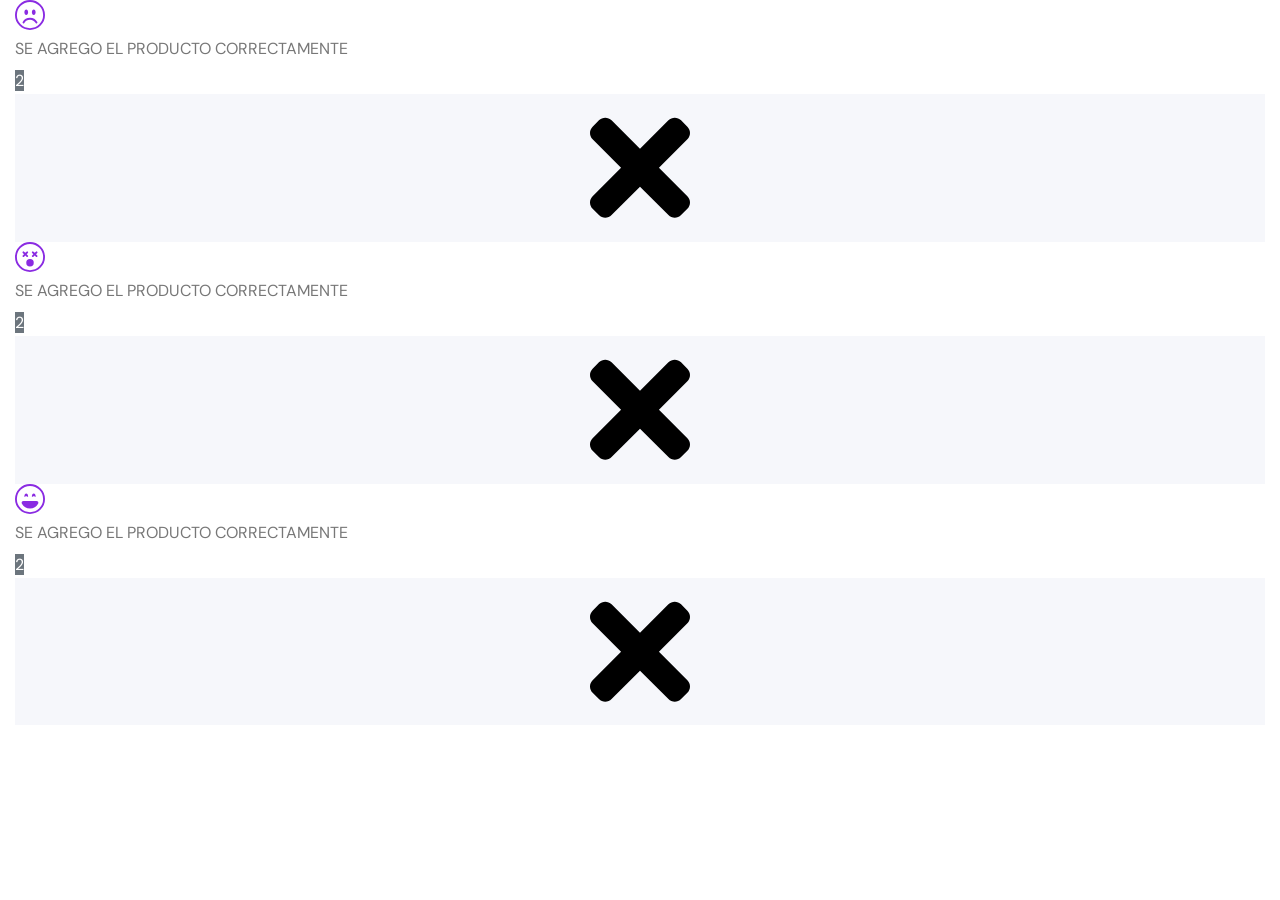
<file: src/index.html>
<!doctype html>
<html lang="en">
<head>
  <meta charset="utf-8">
  <title>Ecommerce</title>
  <base href="/">
  <meta name="viewport" content="width=device-width, initial-scale=1">
  <link rel="icon" type="image/x-icon" href="favicon.ico">

  <!-- Bootstrap CSS -->
  <link rel="stylesheet" href="assets/css/vendor/bootstrap.min.css">
  <link rel="stylesheet" href="assets/css/vendor/font-awesome.css">
  <link rel="stylesheet" href="assets/css/vendor/flaticon/flaticon.css">
  <link rel="stylesheet" href="assets/css/vendor/slick.css">
  <link rel="stylesheet" href="assets/css/vendor/slick-theme.css">
  <link rel="stylesheet" href="assets/css/vendor/jquery-ui.min.css">
  <link rel="stylesheet" href="assets/css/vendor/sal.css">
  <link rel="stylesheet" href="assets/css/vendor/magnific-popup.css">
  <link rel="stylesheet" href="assets/css/vendor/base.css">
  <link rel="stylesheet" href="assets/css/style.min.css">

</head>
<body>
  <app-root></app-root>

  <div id="notification-ecommerce-danger" class="notification-ecommerce px-2 mx-3">
    <!-- ERROR -->
    <svg  style="fill:blueviolet;" xmlns="http://www.w3.org/2000/svg" width="30" height="30" fill="currentColor" class="bi bi-emoji-frown" viewBox="0 0 16 16"> <path d="M8 15A7 7 0 1 1 8 1a7 7 0 0 1 0 14zm0 1A8 8 0 1 0 8 0a8 8 0 0 0 0 16z"/> <path d="M4.285 12.433a.5.5 0 0 0 .683-.183A3.498 3.498 0 0 1 8 10.5c1.295 0 2.426.703 3.032 1.75a.5.5 0 0 0 .866-.5A4.498 4.498 0 0 0 8 9.5a4.5 4.5 0 0 0-3.898 2.25.5.5 0 0 0 .183.683zM7 6.5C7 7.328 6.552 8 6 8s-1-.672-1-1.5S5.448 5 6 5s1 .672 1 1.5zm4 0c0 .828-.448 1.5-1 1.5s-1-.672-1-1.5S9.448 5 10 5s1 .672 1 1.5z"/> </svg>

    <p class="text-message-notification m-0 py-2">SE AGREGO EL PRODUCTO CORRECTAMENTE</p>
    <span class="btn-secondary">2</span>
    <button id="close" class="notification__close">
      <svg viewBox="0 0 352 512" width="100" title="times">
        <path d="M242.72 256l100.07-100.07c12.28-12.28 12.28-32.19 0-44.48l-22.24-22.24c-12.28-12.28-32.19-12.28-44.48 0L176 189.28 75.93 89.21c-12.28-12.28-32.19-12.28-44.48 0L9.21 111.45c-12.28 12.28-12.28 32.19 0 44.48L109.28 256 9.21 356.07c-12.28 12.28-12.28 32.19 0 44.48l22.24 22.24c12.28 12.28 32.2 12.28 44.48 0L176 322.72l100.07 100.07c12.28 12.28 32.2 12.28 44.48 0l22.24-22.24c12.28-12.28 12.28-32.19 0-44.48L242.72 256z" />
      </svg>
    </button>
  </div>

  <div id="notification-ecommerce-warning" class="notification-ecommerce px-2 mx-3">
    <!-- WARNIGN -->
    <svg  style="fill:blueviolet;" xmlns="http://www.w3.org/2000/svg" width="30" height="30" fill="currentColor" class="bi bi-emoji-dizzy" viewBox="0 0 16 16"> <path d="M8 15A7 7 0 1 1 8 1a7 7 0 0 1 0 14zm0 1A8 8 0 1 0 8 0a8 8 0 0 0 0 16z"/> <path d="M9.146 5.146a.5.5 0 0 1 .708 0l.646.647.646-.647a.5.5 0 0 1 .708.708l-.647.646.647.646a.5.5 0 0 1-.708.708l-.646-.647-.646.647a.5.5 0 1 1-.708-.708l.647-.646-.647-.646a.5.5 0 0 1 0-.708zm-5 0a.5.5 0 0 1 .708 0l.646.647.646-.647a.5.5 0 1 1 .708.708l-.647.646.647.646a.5.5 0 1 1-.708.708L5.5 7.207l-.646.647a.5.5 0 1 1-.708-.708l.647-.646-.647-.646a.5.5 0 0 1 0-.708zM10 11a2 2 0 1 1-4 0 2 2 0 0 1 4 0z"/> </svg>

    <p class="text-message-notification m-0 py-2">SE AGREGO EL PRODUCTO CORRECTAMENTE</p>
    <span class="btn-secondary">2</span>
    <button id="close" class="notification__close">
      <svg viewBox="0 0 352 512" width="100" title="times">
        <path d="M242.72 256l100.07-100.07c12.28-12.28 12.28-32.19 0-44.48l-22.24-22.24c-12.28-12.28-32.19-12.28-44.48 0L176 189.28 75.93 89.21c-12.28-12.28-32.19-12.28-44.48 0L9.21 111.45c-12.28 12.28-12.28 32.19 0 44.48L109.28 256 9.21 356.07c-12.28 12.28-12.28 32.19 0 44.48l22.24 22.24c12.28 12.28 32.2 12.28 44.48 0L176 322.72l100.07 100.07c12.28 12.28 32.2 12.28 44.48 0l22.24-22.24c12.28-12.28 12.28-32.19 0-44.48L242.72 256z" />
      </svg>
    </button>
  </div>

  <div id="notification-ecommerce-success" class="notification-ecommerce px-2 mx-3">
    <!-- SUCCESS -->
    <svg  style="fill:blueviolet;" xmlns="http://www.w3.org/2000/svg" width="30" height="30" fill="currentColor" class="bi bi-emoji-laughing" viewBox="0 0 16 16"> <path d="M8 15A7 7 0 1 1 8 1a7 7 0 0 1 0 14zm0 1A8 8 0 1 0 8 0a8 8 0 0 0 0 16z"/> <path d="M12.331 9.5a1 1 0 0 1 0 1A4.998 4.998 0 0 1 8 13a4.998 4.998 0 0 1-4.33-2.5A1 1 0 0 1 4.535 9h6.93a1 1 0 0 1 .866.5zM7 6.5c0 .828-.448 0-1 0s-1 .828-1 0S5.448 5 6 5s1 .672 1 1.5zm4 0c0 .828-.448 0-1 0s-1 .828-1 0S9.448 5 10 5s1 .672 1 1.5z"/> </svg>

    <p class="text-message-notification m-0 py-2">SE AGREGO EL PRODUCTO CORRECTAMENTE</p>
    <span class="btn-secondary">2</span>
    <button id="close" class="notification__close">
      <svg viewBox="0 0 352 512" width="100" title="times">
        <path d="M242.72 256l100.07-100.07c12.28-12.28 12.28-32.19 0-44.48l-22.24-22.24c-12.28-12.28-32.19-12.28-44.48 0L176 189.28 75.93 89.21c-12.28-12.28-32.19-12.28-44.48 0L9.21 111.45c-12.28 12.28-12.28 32.19 0 44.48L109.28 256 9.21 356.07c-12.28 12.28-12.28 32.19 0 44.48l22.24 22.24c12.28 12.28 32.2 12.28 44.48 0L176 322.72l100.07 100.07c12.28 12.28 32.2 12.28 44.48 0l22.24-22.24c12.28-12.28 12.28-32.19 0-44.48L242.72 256z" />
      </svg>
    </button>
  </div>
    
   <!-- JS
============================================ -->
    <!-- Modernizer JS -->
    <script src="assets/js/vendor/modernizr.min.js"></script>
    <!-- jQuery JS -->
    <script src="assets/js/vendor/jquery.js"></script>
    <!-- Bootstrap JS -->
    <script src="assets/js/vendor/popper.min.js"></script>
    <script src="assets/js/vendor/bootstrap.min.js"></script>
    <script src="assets/js/vendor/slick.min.js"></script>
    <script src="assets/js/vendor/js.cookie.js"></script>
    <!-- <script src="assets/js/vendor/jquery.style.switcher.js"></script> -->
    <script src="assets/js/vendor/jquery-ui.min.js"></script>
    <script src="assets/js/vendor/jquery.countdown.min.js"></script>
    <script src="assets/js/vendor/sal.js"></script>
    <script src="assets/js/vendor/jquery.magnific-popup.min.js"></script>
    <script src="assets/js/vendor/imagesloaded.pkgd.min.js"></script>
    <script src="assets/js/vendor/isotope.pkgd.min.js"></script>
    <script src="assets/js/vendor/counterup.js"></script>
    <script src="assets/js/vendor/waypoints.min.js"></script>

    <!-- Main JS -->
    <script src="assets/js/main.js"></script>

    <!-- SCRIPT PAYPAL -->
  <script src="https://www.paypal.com/sdk/js?client-id=Ae_z1XmEYYRTDYBLKoTis0ntnvzm4MJ0izbrraSfD0ovslqGrXsvlXxd6WU9CqQxzmGHtC2ejMXuOOgi&vault=true"></script>
</body>
</html>
</file>
<file: src/assets/css/vendor/flaticon/flaticon.css>
@font-face {
    font-family: "flaticon";
    src: url("./flaticon.ttf?407e24229cdad6f8c9e45e028e090cfd") format("truetype"),
url("./flaticon.woff?407e24229cdad6f8c9e45e028e090cfd") format("woff"),
url("./flaticon.woff2?407e24229cdad6f8c9e45e028e090cfd") format("woff2"),
url("./flaticon.eot?407e24229cdad6f8c9e45e028e090cfd#iefix") format("embedded-opentype"),
url("./flaticon.svg?407e24229cdad6f8c9e45e028e090cfd#flaticon") format("svg");
}

i[class^="flaticon-"]:before, i[class*=" flaticon-"]:before {
    font-family: flaticon !important;
    font-style: normal;
    font-weight: normal !important;
    font-variant: normal;
    text-transform: none;
    line-height: 1;
    -webkit-font-smoothing: antialiased;
    -moz-osx-font-smoothing: grayscale;
}

.flaticon-arrow-down:before {
    content: "\f101";
}
.flaticon-shopping-cart:before {
    content: "\f102";
}
.flaticon-person:before {
    content: "\f103";
}
.flaticon-magnifying-glass:before {
    content: "\f104";
}
.flaticon-right-arrow:before {
    content: "\f105";
}
.flaticon-close:before {
    content: "\f106";
}
.flaticon-left-arrow:before {
    content: "\f107";
}
.flaticon-exchange:before {
    content: "\f108";
}
.flaticon-visibility:before {
    content: "\f109";
}
.flaticon-heart:before {
    content: "\f10a";
}
.flaticon-box:before {
    content: "\f10b";
}
.flaticon-truck:before {
    content: "\f10c";
}
.flaticon-credit-card:before {
    content: "\f10d";
}
.flaticon-24-hours:before {
    content: "\f10e";
}
.flaticon-headphones:before {
    content: "\f10f";
}
.flaticon-cashback:before {
    content: "\f110";
}
.flaticon-facebook:before {
    content: "\f111";
}
.flaticon-twitter:before {
    content: "\f112";
}
.flaticon-spotify:before {
    content: "\f113";
}
.flaticon-youtube:before {
    content: "\f114";
}
.flaticon-odnoklassniki:before {
    content: "\f115";
}
.flaticon-behance:before {
    content: "\f116";
}
.flaticon-linkedin:before {
    content: "\f117";
}
.flaticon-star:before {
    content: "\f118";
}
.flaticon-star-1:before {
    content: "\f119";
}
.flaticon-menu:before {
    content: "\f11a";
}
.flaticon-menu-bar:before {
    content: "\f11b";
}
.flaticon-plus:before {
    content: "\f11c";
}
.flaticon-envelope:before {
    content: "\f11d";
}
.flaticon-envelope-1:before {
    content: "\f11e";
}
.flaticon-points:before {
    content: "\f11f";
}
.flaticon-ellipsis:before {
    content: "\f120";
}
.flaticon-tag:before {
    content: "\f121";
}
.flaticon-minus:before {
    content: "\f122";
}
.flaticon-van:before {
    content: "\f123";
}
.flaticon-award:before {
    content: "\f124";
}
.flaticon-quality:before {
    content: "\f125";
}
.flaticon-virus:before {
    content: "\f126";
}
.flaticon-product-return:before {
    content: "\f127";
}
.flaticon-expand:before {
    content: "\f128";
}
.flaticon-shop:before {
    content: "\f129";
}
.flaticon-menu-1:before {
    content: "\f12a";
}
.flaticon-more:before {
    content: "\f12b";
}
.flaticon-list:before {
    content: "\f12c";
}
.flaticon-menu-2:before {
    content: "\f12d";
}
.flaticon-map:before {
    content: "\f12e";
}
.flaticon-lock:before {
    content: "\f12f";
}
.flaticon-key:before {
    content: "\f130";
}
.flaticon-suitcase:before {
    content: "\f131";
}
.flaticon-id-card:before {
    content: "\f132";
}
.flaticon-tick:before {
    content: "\f133";
}
.flaticon-call:before {
    content: "\f134";
}
.flaticon-time:before {
    content: "\f135";
}
.flaticon-location-marker:before {
    content: "\f136";
}
.flaticon-earphones:before {
    content: "\f137";
}
.flaticon-warning-sign:before {
    content: "\f138";
}
.flaticon-calendar:before {
    content: "\f139";
}
.flaticon-calendar-1:before {
    content: "\f13a";
}
.flaticon-quote:before {
    content: "\f13b";
}
.flaticon-chat:before {
    content: "\f13c";
}
.flaticon-reply:before {
    content: "\f13d";
}
</file>
<file: src/assets/css/vendor/sal.css>
[data-sal]{transition-duration:.2s;transition-duration:var(--sal-duration,.2s);transition-delay:0s;transition-delay:var(--sal-delay,0s);transition-timing-function:ease;transition-timing-function:var(--sal-easing,ease)}[data-sal][data-sal-duration="200"]{transition-duration:.2s}[data-sal][data-sal-duration="250"]{transition-duration:.25s}[data-sal][data-sal-duration="300"]{transition-duration:.3s}[data-sal][data-sal-duration="350"]{transition-duration:.35s}[data-sal][data-sal-duration="400"]{transition-duration:.4s}[data-sal][data-sal-duration="450"]{transition-duration:.45s}[data-sal][data-sal-duration="500"]{transition-duration:.5s}[data-sal][data-sal-duration="550"]{transition-duration:.55s}[data-sal][data-sal-duration="600"]{transition-duration:.6s}[data-sal][data-sal-duration="650"]{transition-duration:.65s}[data-sal][data-sal-duration="700"]{transition-duration:.7s}[data-sal][data-sal-duration="750"]{transition-duration:.75s}[data-sal][data-sal-duration="800"]{transition-duration:.8s}[data-sal][data-sal-duration="850"]{transition-duration:.85s}[data-sal][data-sal-duration="900"]{transition-duration:.9s}[data-sal][data-sal-duration="950"]{transition-duration:.95s}[data-sal][data-sal-duration="1000"]{transition-duration:1s}[data-sal][data-sal-duration="1050"]{transition-duration:1.05s}[data-sal][data-sal-duration="1100"]{transition-duration:1.1s}[data-sal][data-sal-duration="1150"]{transition-duration:1.15s}[data-sal][data-sal-duration="1200"]{transition-duration:1.2s}[data-sal][data-sal-duration="1250"]{transition-duration:1.25s}[data-sal][data-sal-duration="1300"]{transition-duration:1.3s}[data-sal][data-sal-duration="1350"]{transition-duration:1.35s}[data-sal][data-sal-duration="1400"]{transition-duration:1.4s}[data-sal][data-sal-duration="1450"]{transition-duration:1.45s}[data-sal][data-sal-duration="1500"]{transition-duration:1.5s}[data-sal][data-sal-duration="1550"]{transition-duration:1.55s}[data-sal][data-sal-duration="1600"]{transition-duration:1.6s}[data-sal][data-sal-duration="1650"]{transition-duration:1.65s}[data-sal][data-sal-duration="1700"]{transition-duration:1.7s}[data-sal][data-sal-duration="1750"]{transition-duration:1.75s}[data-sal][data-sal-duration="1800"]{transition-duration:1.8s}[data-sal][data-sal-duration="1850"]{transition-duration:1.85s}[data-sal][data-sal-duration="1900"]{transition-duration:1.9s}[data-sal][data-sal-duration="1950"]{transition-duration:1.95s}[data-sal][data-sal-duration="2000"]{transition-duration:2s}[data-sal][data-sal-delay="50"]{transition-delay:.05s}[data-sal][data-sal-delay="100"]{transition-delay:.1s}[data-sal][data-sal-delay="150"]{transition-delay:.15s}[data-sal][data-sal-delay="200"]{transition-delay:.2s}[data-sal][data-sal-delay="250"]{transition-delay:.25s}[data-sal][data-sal-delay="300"]{transition-delay:.3s}[data-sal][data-sal-delay="350"]{transition-delay:.35s}[data-sal][data-sal-delay="400"]{transition-delay:.4s}[data-sal][data-sal-delay="450"]{transition-delay:.45s}[data-sal][data-sal-delay="500"]{transition-delay:.5s}[data-sal][data-sal-delay="550"]{transition-delay:.55s}[data-sal][data-sal-delay="600"]{transition-delay:.6s}[data-sal][data-sal-delay="650"]{transition-delay:.65s}[data-sal][data-sal-delay="700"]{transition-delay:.7s}[data-sal][data-sal-delay="750"]{transition-delay:.75s}[data-sal][data-sal-delay="800"]{transition-delay:.8s}[data-sal][data-sal-delay="850"]{transition-delay:.85s}[data-sal][data-sal-delay="900"]{transition-delay:.9s}[data-sal][data-sal-delay="950"]{transition-delay:.95s}[data-sal][data-sal-delay="1000"]{transition-delay:1s}[data-sal][data-sal-easing=linear]{transition-timing-function:linear}[data-sal][data-sal-easing=ease]{transition-timing-function:ease}[data-sal][data-sal-easing=ease-in]{transition-timing-function:ease-in}[data-sal][data-sal-easing=ease-out]{transition-timing-function:ease-out}[data-sal][data-sal-easing=ease-in-out]{transition-timing-function:ease-in-out}[data-sal][data-sal-easing=ease-in-cubic]{transition-timing-function:cubic-bezier(.55,.055,.675,.19)}[data-sal][data-sal-easing=ease-out-cubic]{transition-timing-function:cubic-bezier(.215,.61,.355,1)}[data-sal][data-sal-easing=ease-in-out-cubic]{transition-timing-function:cubic-bezier(.645,.045,.355,1)}[data-sal][data-sal-easing=ease-in-circ]{transition-timing-function:cubic-bezier(.6,.04,.98,.335)}[data-sal][data-sal-easing=ease-out-circ]{transition-timing-function:cubic-bezier(.075,.82,.165,1)}[data-sal][data-sal-easing=ease-in-out-circ]{transition-timing-function:cubic-bezier(.785,.135,.15,.86)}[data-sal][data-sal-easing=ease-in-expo]{transition-timing-function:cubic-bezier(.95,.05,.795,.035)}[data-sal][data-sal-easing=ease-out-expo]{transition-timing-function:cubic-bezier(.19,1,.22,1)}[data-sal][data-sal-easing=ease-in-out-expo]{transition-timing-function:cubic-bezier(1,0,0,1)}[data-sal][data-sal-easing=ease-in-quad]{transition-timing-function:cubic-bezier(.55,.085,.68,.53)}[data-sal][data-sal-easing=ease-out-quad]{transition-timing-function:cubic-bezier(.25,.46,.45,.94)}[data-sal][data-sal-easing=ease-in-out-quad]{transition-timing-function:cubic-bezier(.455,.03,.515,.955)}[data-sal][data-sal-easing=ease-in-quart]{transition-timing-function:cubic-bezier(.895,.03,.685,.22)}[data-sal][data-sal-easing=ease-out-quart]{transition-timing-function:cubic-bezier(.165,.84,.44,1)}[data-sal][data-sal-easing=ease-in-out-quart]{transition-timing-function:cubic-bezier(.77,0,.175,1)}[data-sal][data-sal-easing=ease-in-quint]{transition-timing-function:cubic-bezier(.755,.05,.855,.06)}[data-sal][data-sal-easing=ease-out-quint]{transition-timing-function:cubic-bezier(.23,1,.32,1)}[data-sal][data-sal-easing=ease-in-out-quint]{transition-timing-function:cubic-bezier(.86,0,.07,1)}[data-sal][data-sal-easing=ease-in-sine]{transition-timing-function:cubic-bezier(.47,0,.745,.715)}[data-sal][data-sal-easing=ease-out-sine]{transition-timing-function:cubic-bezier(.39,.575,.565,1)}[data-sal][data-sal-easing=ease-in-out-sine]{transition-timing-function:cubic-bezier(.445,.05,.55,.95)}[data-sal][data-sal-easing=ease-in-back]{transition-timing-function:cubic-bezier(.6,-.28,.735,.045)}[data-sal][data-sal-easing=ease-out-back]{transition-timing-function:cubic-bezier(.175,.885,.32,1.275)}[data-sal][data-sal-easing=ease-in-out-back]{transition-timing-function:cubic-bezier(.68,-.55,.265,1.55)}[data-sal|=fade]{opacity:0;transition-property:opacity}[data-sal|=fade].sal-animate,body.sal-disabled [data-sal|=fade]{opacity:1}[data-sal|=slide]{opacity:0;transition-property:opacity,transform}[data-sal=slide-up]{transform:translateY(20%)}[data-sal=slide-down]{transform:translateY(-20%)}[data-sal=slide-left]{transform:translateX(20%)}[data-sal=slide-right]{transform:translateX(-20%)}[data-sal|=slide].sal-animate,body.sal-disabled [data-sal|=slide]{opacity:1;transform:none}[data-sal|=zoom]{opacity:0;transition-property:opacity,transform}[data-sal=zoom-in]{transform:scale(.5)}[data-sal=zoom-out]{transform:scale(1.1)}[data-sal|=zoom].sal-animate,body.sal-disabled [data-sal|=zoom]{opacity:1;transform:none}[data-sal|=flip]{-webkit-backface-visibility:hidden;backface-visibility:hidden;transition-property:transform}[data-sal=flip-left]{transform:perspective(2000px) rotateY(-91deg)}[data-sal=flip-right]{transform:perspective(2000px) rotateY(91deg)}[data-sal=flip-up]{transform:perspective(2000px) rotateX(-91deg)}[data-sal=flip-down]{transform:perspective(2000px) rotateX(91deg)}[data-sal|=flip].sal-animate,body.sal-disabled [data-sal|=flip]{transform:none}
</file>
<file: src/assets/css/vendor/base.css>
/* Page Loader */
.animation-block {
	position: relative;
}
.js .loading::before {
	content: '';
	position: fixed;
	z-index: 100000;
	top: 0;
	left: 0;
	width: 100%;
	height: 100%;
	background: var(--color-bg);
}

.js .loading::after {
	content: '';
	position: fixed;
	z-index: 100000;
	top: 50%;
	left: 50%;
	width: 60px;
	height: 60px;
	margin: -30px 0 0 -30px;
	pointer-events: none;
	border-radius: 50%;
	opacity: 0.4;
	background: var(--color-link);
	animation: loaderAnim 0.7s linear infinite alternate forwards;
}

@keyframes loaderAnim {
	to {
		opacity: 1;
		transform: scale3d(0.5, 0.5, 1);
	}
}


.animation-block a {
	text-decoration: none;
	color: var(--color-link);
	outline: none;
}

.frame {
	padding: 3rem 5vw;
	text-align: center;
	font-size: 0.8rem;
}

.frame__title {
	font-size: inherit;
	margin: 0 0 1rem;
	font-weight: normal;
}

.frame__links {
	display: inline;
}

.frame__links a {
	text-transform: lowercase;
}

.frame__links a:not(:last-child) {
	margin-right: 1rem;
}


.animation-block.block {
	text-transform: lowercase;
	padding: 0 4rem 20vh;
	display: flex;
	flex-direction: column;
	align-items: center;
}

.block__title {
	position: relative;
	font-size: 1rem;
	margin: 0 0 1.5rem 0;
	padding: 0.5rem 0;
	cursor: pointer;
	font-family: titling-gothic-fb-wide, sans-serif;
	font-weight: 700;
	color: var(--color-blocktitle);
}

.block__title:hover {
	color: var(--color-blocktitle-hover);
}

.block__link {
	position: relative;
	cursor: pointer;
	padding: 0.5rem 0;
	color: var(--color-blocklink);
}

.block__link:hover {
	color: var(--color-blocklink-hover);
}

.block__title span,
.block__link span,
.content__text-link span {
	display: inline-block;
	white-space: pre;
}

.content__text {
	padding: 0 5vw 25vh;
	line-height: 2;
	color: var(--color-text);
}

.content__text-link {
	position: relative;
	font-weight: bold;
	cursor: pointer;
}

.content__text-link:first-of-type,
.content__text-link:nth-of-type(11),
.content__text-link:nth-of-type(21) {
	color: #f7e300;
}

.content__text-link:nth-of-type(2),
.content__text-link:nth-of-type(12),
.content__text-link:nth-of-type(22) {
	color: #002df7;
}

.content__text-link:nth-of-type(3),
.content__text-link:nth-of-type(13),
.content__text-link:nth-of-type(23) {
	color: #e51679;
}

.content__text-link:nth-of-type(4),
.content__text-link:nth-of-type(14) {
	color: #fff;
}

.content__text-link:nth-of-type(5),
.content__text-link:nth-of-type(15) {
	color: #00f73d;
}

.content__text-link:nth-of-type(6),
.content__text-link:nth-of-type(16) {
	color: #00e8f7;
}

.content__text-link:nth-of-type(7),
.content__text-link:nth-of-type(17) {
	color: #a753eb;
}

.content__text-link:nth-of-type(8),
.content__text-link:nth-of-type(18) {
	color: #ff2626;
}

.content__text-link:nth-of-type(9),
.content__text-link:nth-of-type(19) {
	color: #eb8e53;
}

.content__text-link:nth-of-type(10),
.content__text-link:nth-of-type(20) {
	color: #ff00e7;
}

.animation-block.block[data-fx="1"] a::after,
a.content__text-link[data-fx="1"]::after,
.animation-block.block[data-fx="2"] a::after,
a.content__text-link[data-fx="2"]::after {
	content: '';
	z-index: -1;
	width: 100%;
	bottom: 0.25rem;
	left: 0;
	position: absolute;
	height: 2px;
	background: currentColor;
	transform: scale3d(0, 1, 1);
	transform-origin: 0% 50%;
	transition: transform 0.2s cubic-bezier(0.390, 0.575, 0.565, 1.000);
}

a.content__text-link[data-fx="1"]::after,
a.content__text-link[data-fx="2"]::after {
	bottom: 0;
}

.animation-block.block[data-fx="1"] a:hover::after,
a.content__text-link[data-fx="1"]:hover::after,
.animation-block.block[data-fx="2"] a:hover::after,
a.content__text-link[data-fx="2"]:hover::after {
	transform: scale3d(1, 1, 1)
}

.animation-block.block[data-fx="6"] a::after,
a.content__text-link[data-fx="6"]::after {
	content: '';
	z-index: -1;
	width: 100%;
	bottom: 0.25rem;
	left: 0;
	position: absolute;
	height: 2px;
	background: currentColor;
	transform: scale3d(0, 1, 1);
	transform-origin: 100% 50%;
	transition: transform 0.7s cubic-bezier(0.860, 0.000, 0.070, 1.000);
}

a.content__text-link[data-fx="6"]::after {
	bottom: 0;
}

.animation-block.block[data-fx="6"] a:hover::after,
a.content__text-link[data-fx="6"]:hover::after {
	transform: scale3d(1, 1, 1)
}

.animation-block.block[data-fx="14"] a::after,
a.content__text-link[data-fx="14"]::after {
	content: '';
	z-index: -1;
	width: 100%;
	bottom: 0.25rem;
	left: 0;
	position: absolute;
	height: 2px;
	background: currentColor;
	transform: scale3d(0, 1, 1);
	transform-origin: 0% 50%;
}

a.content__text-link[data-fx="14"]::after {
	bottom: 0;
}

.animation-block.block[data-fx="14"] a:hover::after,
a.content__text-link[data-fx="14"]:hover::after {
	animation: loop 0.5s infinite;
}

@keyframes loop {
	0% {
		transform-origin: 0% 50%;
		transform: scale3d(0, 1, 1);
	}

	50% {
		transform-origin: 0% 50%;
		transform: scale3d(1, 1, 1);
	}

	51% {
		transform-origin: 100% 50%;
	}

	100% {
		transform-origin: 100% 50%;
		transform: scale3d(0, 1, 1);
	}
}

.hover-reveal {
	position: fixed;
	width: 200px;
	height: 150px;
	top: 0;
	left: 0;
	pointer-events: none;
	opacity: 0;
}

.hover-reveal__inner,
.hover-reveal__img {
	width: 100%;
	height: 100%;
	position: relative;
}

.hover-reveal__deco {
	width: 100%;
	height: 100%;
	position: absolute;
	top: 0;
	left: 0;
	background-color: #181314;
}

.hover-reveal__img {
	background-size: cover;
	background-position: 50% 50%;
}

@media screen and (min-width: 53em) {
	.message {
		display: none;
	}

	.frame {
		position: fixed;
		text-align: left;
		z-index: 10000;
		top: 0;
		left: 0;
		display: grid;
		align-content: space-between;
		width: 100%;
		max-width: none;
		height: 100vh;
		padding: 2rem;
		pointer-events: none;
		grid-template-columns: 50% 50%;
		grid-template-rows: auto auto auto;
		grid-template-areas: 'title links'
			'... ...'
			'... github';
	}

	.frame__title {
		grid-area: title;
		padding: 0;
	}

	.frame__links {
		grid-area: links;
		padding: 0;
		justify-self: end;
	}



	.frame a {
		pointer-events: auto;
	}

	.animation-block.block {
		align-items: flex-start;
	}

	

	.content__text {
		grid-column: span 3;
	}
}
</file>
<file: src/assets/css/style.min.css>
@import"https://fonts.googleapis.com/css2?family=DM+Sans:ital,wght@0,400;0,500;0,700;1,400&family=Poppins:wght@400;500;600;700&display=swap";:root{--color-primary: #3577f0;--light-primary: #8c71db;--color-secondary: #ff497c;--color-tertiary: #FAB8C4;--color-white: #ffffff;--color-dark: #27272E;--color-black: #000000;--color-light: #CBD3D9;--color-lighter: #F6F7FB;--color-lightest: #C4C4C4;--color-chart01: #896BA7;--color-chart02: #BADEFF;--color-chart03: #E76458;--color-heading: #292930;--color-body: #777777;--color-border-light: #E3E6E9;--color-border-dark: #42424A;--color-gray: #999FAE;--color-midgray: #878787;--color-extra01: #999FAE;--color-success: #3EB75E;--color-danger: #FF0003;--color-warning: #FF8F3C;--color-info: #1BA2DB;--color-facebook: #3B5997;--color-twitter: #1BA1F2;--color-youtube: #ED4141;--color-linkedin: #0077B5;--color-pinterest: #E60022;--color-instagram: #C231A1;--color-vimeo: #00ADEF;--color-twitch: #6441A3;--color-discord: #7289da;--radius: 6px;--radius-big: 16px;--radius-small: 6px;--border-width: 2px;--border-thin: 1px;--p-light: 300;--p-regular: 400;--p-medium: 500;--p-semi-bold: 600;--p-bold: 700;--p-extra-bold: 800;--p-black: 900;--s-light: 300;--s-regular: 400;--s-medium: 500;--s-bold: 700;--s-black: 900;--shadow-primary: 0px 4px 10px rgba(37, 47, 63, 0.1);--shadow-light: 0 2px 6px 0 rgba(0, 0, 0, 0.05);--shadow-dark: 0 16px 32px 0 rgba(0, 0, 0, 0.04);--transition: 0.3s;--font-primary: "DM Sans", sans-serif;--font-secondary: "DM Sans", sans-serif;--font-awesome: "Font Awesome 5 Pro";--font-size-b1: 16px;--font-size-b2: 14px;--font-size-b3: 12px;--line-height-b1: 1.7;--line-height-b2: 1.65;--line-height-b3: 1.6;--h1: 46px;--h2: 36px;--h3: 28px;--h4: 24px;--h5: 20px;--h6: 18px}*{-webkit-box-sizing:border-box;-moz-box-sizing:border-box;box-sizing:border-box}article,aside,details,figcaption,figure,footer,header,nav,section,summary{display:block}audio,canvas,video{display:inline-block}audio:not([controls]){display:none;height:0}[hidden]{display:none}a{color:var(--color-heading);text-decoration:none;outline:none}a:hover,a:focus,a:active{text-decoration:none;outline:none;color:var(--color-primary)}a:focus{outline:none}address{margin:0 0 24px}abbr[title]{border-bottom:1px dotted}b,strong{font-weight:bold}mark{background:var(--color-primary);color:#fff}code,kbd,pre,samp{font-size:var(--font-size-b3);-webkit-hyphens:none;-moz-hyphens:none;-ms-hyphens:none;hyphens:none;color:var(--color-primary)}kbd,ins{color:#fff}pre{font-family:"Courier 10 Pitch",Courier,monospace;font-size:var(--font-size-b3);margin:10px 0;overflow:auto;padding:20px;white-space:pre;white-space:pre-wrap;word-wrap:break-word;color:var(--color-body);background:var(--color-lighter)}small{font-size:smaller}sub,sup{font-size:75%;line-height:0;position:relative;vertical-align:baseline}sup{top:-0.5em}sub{bottom:-0.25em}dl{margin-top:0;margin-bottom:10px}dd{margin:0 15px 15px}dt{font-weight:bold;color:var(--color-heading)}menu,ol,ul{margin:16px 0;padding:0 0 0 40px}nav ul,nav ol{list-style:none;list-style-image:none}li>ul,li>ol{margin:0}ol ul{margin-bottom:0}img{-ms-interpolation-mode:bicubic;border:0;vertical-align:middle;max-width:100%;height:auto}svg:not(:root){overflow:hidden}figure{margin:0}form{margin:0}fieldset{border:1px solid var(--color-border);margin:0 2px;min-width:inherit;padding:.35em .625em .75em}legend{border:0;padding:0;white-space:normal}button,input,select,textarea{font-size:100%;margin:0;max-width:100%;vertical-align:baseline}button,input{line-height:normal}button,html input[type=button],input[type=reset],input[type=submit]{-webkit-appearance:button;-moz-appearance:button;appearance:button;cursor:pointer}button[disabled],input[disabled]{cursor:default}input[type=checkbox],input[type=radio]{padding:0}input[type=search]{-webkit-appearance:textfield;-moz-appearance:textfield;appearance:textfield;appearance:textfield;padding-right:2px;width:270px;cursor:text}input[type=search]::-webkit-search-decoration{-webkit-appearance:none;appearance:none}button::-moz-focus-inner,input::-moz-focus-inner{border:0;padding:0}textarea{overflow:auto;vertical-align:top}caption,th,td{font-weight:normal}th{font-weight:500;text-transform:uppercase}td,.wp-block-calendar tfoot td{border:1px solid var(--color-border);padding:7px 10px}del{color:#656973}ins{background:rgba(255,47,47,.4);text-decoration:none}hr{background-size:4px 4px;border:0;height:1px;margin:0 0 24px}table a,table a:link,table a:visited{text-decoration:underline}dt{font-weight:bold;margin-bottom:10px}dd{margin:0 15px 15px}caption{caption-side:top}kbd{background:var(--heading-color)}dfn,cite,em{font-style:italic}blockquote,q{-webkit-hyphens:none;-moz-hyphens:none;-ms-hyphens:none;hyphens:none;quotes:none}blockquote:before,blockquote:after,q:before,q:after{content:"";content:none}blockquote{font-size:var(--font-size-b1);font-style:italic;font-weight:var(--p-light);margin:24px 40px}blockquote blockquote{margin-right:0}blockquote cite,blockquote small{font-size:var(--font-size-b3);font-weight:normal}blockquote strong,blockquote b{font-weight:700}*{box-sizing:border-box}html{overflow:hidden;overflow-y:auto;margin:0;padding:0;font-size:10px}@media only screen and (min-width: 992px){body.overflow-visible{overflow:visible;overflow-y:visible}}body{font-size:var(--font-size-b1);line-height:var(--line-height-b1);-webkit-font-smoothing:antialiased;-moz-osx-font-smoothing:grayscale;font-family:var(--font-primary);color:var(--color-body);font-weight:var(--p-regular);overflow:hidden;overflow-y:auto}h1,h2,h3,h4,h5,h6,.h1,.h2,.h3,.h4,.h5,.h6,address,p,pre,blockquote,menu,ol,ul,table,hr{margin:0;margin-bottom:30px}h1,h2,h3,h4,h5,h6,.h1,.h2,.h3,.h4,.h5,.h6{word-break:break-word;font-family:var(--font-secondary);line-height:1.3;color:var(--color-heading)}h1,.h1{font-size:var(--h1)}h2,.h2{font-size:var(--h2)}h3,.h3{font-size:var(--h3)}h4,.h4{font-size:var(--h4)}h5,.h5{font-size:var(--h5)}h6,.h6{font-size:var(--h6)}h1 a,h2 a,h3 a,h4 a,h5 a,h6 a,.h1 a,.h2 a,.h3 a,.h4 a,.h5 a,.h6 a{color:inherit}@media only screen and (min-width: 768px)and (max-width: 991px){h1,.h1{font-size:40px}h2,.h2{font-size:30px}h3,.h3{font-size:26px}h4,.h4{font-size:22px}}@media only screen and (max-width: 767px){h1,.h1{font-size:34px}h2,.h2{font-size:26px}h3,.h3{font-size:24px}h4,.h4{font-size:20px}}h1,.h1,h2,.h2,h3,.h3{font-weight:var(--s-bold)}h4,.h4,h5,.h5{font-weight:var(--s-bold)}h6,.h6{font-weight:var(--s-medium)}h1.b1,h2.b1,h3.b1,h4.b1,h5.b1,h6.b1{font-size:var(--font-size-b1);line-height:var(--line-height-b1)}h1.b2,h2.b2,h3.b2,h4.b2,h5.b2,h6.b2{font-size:var(--font-size-b2);line-height:var(--line-height-b2)}h1.b3,h2.b3,h3.b3,h4.b3,h5.b3,h6.b3{font-size:var(--font-size-b3);line-height:var(--line-height-b3)}p{font-size:var(--font-size-b1);line-height:var(--line-height-b1);font-weight:var(--p-regular);color:var(--color-body);margin:0 0 30px}p.has-large-font-size{line-height:1.5;font-size:36px}p.has-medium-font-size{font-size:24px;line-height:36px}p.has-small-font-size{font-size:13px}p.has-very-light-gray-color{color:var(--color-white)}p.has-background{padding:20px 30px}p.b1{font-size:var(--font-size-b1);line-height:var(--line-height-b1)}p.b2{font-size:var(--font-size-b2);line-height:var(--line-height-b2)}p.b3{font-size:var(--font-size-b3);line-height:var(--line-height-b3)}p:last-child{margin-bottom:0}.b1{font-size:var(--font-size-b1);line-height:var(--line-height-b1)}.b2{font-size:var(--font-size-b2);line-height:var(--line-height-b2)}.b3{font-size:var(--font-size-b3);line-height:var(--line-height-b3)}table{border-collapse:collapse;border-spacing:0;margin:0 0 20px;width:100%}table a,table a:link,table a:visited{text-decoration:none}cite,.wp-block-pullquote cite,.wp-block-pullquote.is-style-solid-color blockquote cite,.wp-block-quote cite{color:var(--heading-color)}var{font-family:"Courier 10 Pitch",Courier,monospace}ul,ol{padding-left:18px}ul{list-style:square;margin-bottom:30px;padding-left:20px}ul.liststyle.bullet li{font-size:18px;line-height:30px;color:var(--color-body);position:relative;padding-left:30px}@media only screen and (max-width: 767px){ul.liststyle.bullet li{padding-left:19px}}ul.liststyle.bullet li::before{position:absolute;content:"";width:6px;height:6px;border-radius:100%;background:var(--color-body);left:0;top:10px}ul.liststyle.bullet li+li{margin-top:8px}ul li{font-size:var(--font-size-b1);line-height:var(--line-height-b1);margin-top:8px;margin-bottom:8px;color:var(--color-body);font-family:var(--font-secondary)}ul li a{text-decoration:none;color:var(--color-heading)}ul li a:hover{color:var(--color-primary)}ul li::marker{color:var(--color-body)}ul ul{margin-bottom:0}ol{margin-bottom:30px}ol li{font-size:var(--font-size-b1);line-height:var(--line-height-b1);color:var(--color-body);margin-top:8px;margin-bottom:8px}ol li a{color:var(--heading-color);text-decoration:none}ol li a:hover{color:var(--color-primary)}ol ul{padding-left:30px}.post-scale,.radius{border-radius:var(--radius)}.copyright-default .quick-link,.comment-list ul.children,.comment-list,.axil-dashboard-address ul,.single-product-content .inner .product-variation .variable-items-wrapper,.single-product-content .inner .product-meta,.axil-shop-sidebar .toggle-list ul,.color-variant,.axil-product .cart-action,.cart-dropdown .cart-item-list,.mainmenu,.axil-mainmenu.aside-category-menu .header-department .department-megamenu .department-submenu ul,.axil-mainmenu.aside-category-menu .header-department .department-nav-menu .nav-menu-list,.header-action>ul>li,.header-top-link .quick-link,.social-share,.main-slider-style-6 .related-search-tag,.main-slider-style-1 .shape-group li,.main-slider-content .item-rating .thumb ul li{padding:0;margin:0;list-style:none}.liststyle{padding:0;margin:0;list-style:none}.widget_rss ul li a,.tagcloud a,.comment-list .comment .reply-edit a.comment-reply-link,.axil-post-meta .post-meta-content .author-title a,.content-blog.format-quote .inner .content blockquote .title a,.content-blog .content .title a,.cart-dropdown .cart-header .cart-close,.header-search-modal .card-close,.header-action .my-account .my-account-dropdown,.pv-single-demo .title,.arrow-both-side-4 .slide-arrow,.arrow-both-side-3 .slide-arrow,.arrow-both-side-2 .slide-arrow,.arrow-both-side .slide-arrow,.arrow-between-side .slide-arrow,input[type=submit],.form-group textarea,.form-group input,#scrollUp,ul li a,ol li a{transition:var(--transition)}.bg_image,.bgImagePosition{background-repeat:no-repeat;background-size:cover;background-position:center center}.post-scale{overflow:hidden}.post-scale img{transition:.5s}.post-scale:hover img{transform:scale(1.1)}@keyframes signalanimation{0%{opacity:1}100%{opacity:0}}@keyframes customOne{from{transform:scale(1)}50%{transform:scale(0.9)}to{transform:scale(1)}}@keyframes customTwo{0%{transform:translate(0px, 0px)}50%{transform:translate(100px, 0px)}100%{transform:translate(50px, 50px)}}.customOne{animation:customOne 2s infinite}@keyframes pulse{0%{box-shadow:0 0 0 0 var(--color-primary)}70%{box-shadow:0 0 0 20px rgba(255,255,255,0)}100%{box-shadow:0 0 0 0 rgba(255,255,255,0)}}@-webkit-keyframes headerSlideDown{0%{transform:translateY(-100px)}to{transform:translateY(0)}}@keyframes headerSlideDown{0%{transform:translateY(-100px)}to{transform:translateY(0)}}@-webkit-keyframes slideFadeInUp{from{opacity:0;-webkit-transform:translate3d(0, 20%, 0);transform:translate3d(0, 20%, 0)}to{opacity:1;-webkit-transform:none;transform:none}}@keyframes slideFadeInUp{from{opacity:0;-webkit-transform:translate3d(0, 20%, 0);transform:translate3d(0, 20%, 0)}to{opacity:1;-webkit-transform:none;transform:none}}.slideFadeInUp{-webkit-animation-name:slideFadeInUp;animation-name:slideFadeInUp}@-webkit-keyframes moveVertical{to{opacity:1;-webkit-transform:translateY(0)}}@keyframes moveVertical{to{opacity:1;-webkit-transform:translateY(0);transform:translateY(0)}}@keyframes scrollDown{0%{opacity:0}10%{transform:translateY(0);opacity:1}100%{transform:translateY(10px);opacity:0}}@keyframes btnIconSlide{0%{transform:translateY(0)}40%{transform:translateY(-5px);opacity:0}80%{transform:translateY(5px);opacity:0}100%{transform:translateY(0);opacity:1}}@keyframes prevNavSlide{0%{transform:translateX(0)}40%{transform:translateX(-5px);opacity:0}80%{transform:translateX(5px);opacity:0}100%{transform:translateX(0);opacity:1}}@keyframes nextNavSlide{0%{transform:translateX(0)}40%{transform:translateX(5px);opacity:0}80%{transform:translateX(-5px);opacity:0}100%{transform:translateX(0);opacity:1}}.clearfix:before,.clearfix:after{content:" ";display:table}.clearfix:after{clear:both}.fix{overflow:hidden}.slick-initialized .slick-slide{margin-bottom:-10px}.bg-color-primary{background:var(--color-primary)}.bg-color-secondary{background:var(--color-secondary)}.bg-color-tertiary{background:var(--color-tertiary)}.bg-color-grey{background:#f0f2f5}.bg-color-white{background:#fff}.bg-color-dark{background:var(--color-dark)}.bg-color-lighter{background:var(--color-lighter)}.bg_image--1{background-image:url(../images/bg/bg-image-1.jpg)}.bg_image--2{background-image:url(../images/bg/bg-image-2.jpg)}.bg_image--3{background-image:url(../images/bg/bg-image-3.jpg)}.bg_image--4{background-image:url(../images/bg/bg-image-4.jpg)}.bg_image--5{background-image:url(../images/bg/bg-image-5.jpg)}.bg_image--6{background-image:url(../images/bg/bg-image-6.jpg)}.bg_image--7{background-image:url(../images/bg/bg-image-7.jpg)}.bg_image--8{background-image:url(../images/bg/bg-image-8.jpg)}.bg_image--9{background-image:url(../images/bg/bg-image-9.jpg)}.bg_image--10{background-image:url(../images/bg/bg-image-10.jpg)}.bg_image--11{background-image:url(../images/bg/bg-image-11.jpg)}.bg_image--12{background-image:url(../images/bg/bg-image-12.jpg)}.bg_image--13{background-image:url(../images/bg/bg-image-13.jpg)}.bg_image--14{background-image:url(../images/bg/bg-image-14.jpg)}.bg_image--15{background-image:url(../images/bg/bg-image-15.jpg)}.bg_image--16{background-image:url(../images/bg/bg-image-16.jpg)}.bg_image--17{background-image:url(../images/bg/bg-image-17.jpg)}.bg_image--18{background-image:url(../images/bg/bg-image-18.jpg)}.bg_image--19{background-image:url(../images/bg/bg-image-19.jpg)}.bg_image--20{background-image:url(../images/bg/bg-image-20.jpg)}.fullscreen{min-height:100vh;width:100%}.flex-center{display:flex;align-items:center}.require{color:var(--color-chart03)}.container,.container-fluid,.container-lg,.container-md,.container-sm,.container-xl,.container-xxl{padding-left:15px;padding-right:15px}.row{margin-right:-15px;margin-left:-15px}.row>[class*=col]{padding-left:15px;padding-right:15px}.row--0{margin-left:0px;margin-right:0px}.row--0>[class*=col]{padding-left:0px;padding-right:0px}.row--5{margin-left:-5px;margin-right:-5px}.row--5>[class*=col]{padding-left:5px;padding-right:5px}.row--10{margin-left:-10px;margin-right:-10px}.row--10>[class*=col]{padding-left:10px;padding-right:10px}.row--20{margin-left:-20px;margin-right:-20px}@media only screen and (min-width: 1200px)and (max-width: 1599px){.row--20{margin-left:-15px;margin-right:-15px}}@media only screen and (min-width: 992px)and (max-width: 1199px){.row--20{margin-left:-15px;margin-right:-15px}}@media only screen and (min-width: 768px)and (max-width: 991px){.row--20{margin-left:-15px;margin-right:-15px}}@media only screen and (max-width: 767px){.row--20{margin-left:-15px !important;margin-right:-15px !important}}.row--20>[class*=col],.row--20>[class*=col-]{padding-left:20px;padding-right:20px}@media only screen and (min-width: 1200px)and (max-width: 1599px){.row--20>[class*=col],.row--20>[class*=col-]{padding-left:15px;padding-right:15px}}@media only screen and (min-width: 992px)and (max-width: 1199px){.row--20>[class*=col],.row--20>[class*=col-]{padding-left:15px;padding-right:15px}}@media only screen and (min-width: 768px)and (max-width: 991px){.row--20>[class*=col],.row--20>[class*=col-]{padding-left:15px !important;padding-right:15px !important}}@media only screen and (max-width: 767px){.row--20>[class*=col],.row--20>[class*=col-]{padding-left:15px !important;padding-right:15px !important}}.row--25{margin-left:-25px;margin-right:-25px}@media only screen and (min-width: 1200px)and (max-width: 1599px){.row--25{margin-left:-15px;margin-right:-15px}}@media only screen and (min-width: 992px)and (max-width: 1199px){.row--25{margin-left:-15px;margin-right:-15px}}@media only screen and (min-width: 768px)and (max-width: 991px){.row--25{margin-left:-15px;margin-right:-15px}}@media only screen and (max-width: 767px){.row--25{margin-left:-15px !important;margin-right:-15px !important}}.row--25>[class*=col],.row--25>[class*=col-]{padding-left:25px;padding-right:25px}@media only screen and (min-width: 1200px)and (max-width: 1599px){.row--25>[class*=col],.row--25>[class*=col-]{padding-left:15px;padding-right:15px}}@media only screen and (min-width: 992px)and (max-width: 1199px){.row--25>[class*=col],.row--25>[class*=col-]{padding-left:15px;padding-right:15px}}@media only screen and (min-width: 768px)and (max-width: 991px){.row--25>[class*=col],.row--25>[class*=col-]{padding-left:15px !important;padding-right:15px !important}}@media only screen and (max-width: 767px){.row--25>[class*=col],.row--25>[class*=col-]{padding-left:15px !important;padding-right:15px !important}}.row--30{margin-left:-30px;margin-right:-30px}@media only screen and (min-width: 1200px)and (max-width: 1599px){.row--30{margin-left:-15px;margin-right:-15px}}@media only screen and (min-width: 992px)and (max-width: 1199px){.row--30{margin-left:-15px;margin-right:-15px}}@media only screen and (min-width: 768px)and (max-width: 991px){.row--30{margin-left:-15px;margin-right:-15px}}@media only screen and (max-width: 767px){.row--30{margin-left:-15px !important;margin-right:-15px !important}}.row--30>[class*=col],.row--30>[class*=col-]{padding-left:30px;padding-right:30px}@media only screen and (min-width: 1200px)and (max-width: 1599px){.row--30>[class*=col],.row--30>[class*=col-]{padding-left:15px;padding-right:15px}}@media only screen and (min-width: 992px)and (max-width: 1199px){.row--30>[class*=col],.row--30>[class*=col-]{padding-left:15px;padding-right:15px}}@media only screen and (min-width: 768px)and (max-width: 991px){.row--30>[class*=col],.row--30>[class*=col-]{padding-left:15px !important;padding-right:15px !important}}@media only screen and (max-width: 767px){.row--30>[class*=col],.row--30>[class*=col-]{padding-left:15px !important;padding-right:15px !important}}.row--45{margin-left:-45px;margin-right:-45px}@media only screen and (min-width: 1200px)and (max-width: 1599px){.row--45{margin-left:-15px;margin-right:-15px}}@media only screen and (min-width: 992px)and (max-width: 1199px){.row--45{margin-left:-15px;margin-right:-15px}}@media only screen and (min-width: 768px)and (max-width: 991px){.row--45{margin-left:-15px;margin-right:-15px}}@media only screen and (max-width: 767px){.row--45{margin-left:-15px !important;margin-right:-15px !important}}.row--45>[class*=col],.row--45>[class*=col-]{padding-left:45px;padding-right:45px}@media only screen and (min-width: 1200px)and (max-width: 1599px){.row--45>[class*=col],.row--45>[class*=col-]{padding-left:15px;padding-right:15px}}@media only screen and (min-width: 992px)and (max-width: 1199px){.row--45>[class*=col],.row--45>[class*=col-]{padding-left:15px;padding-right:15px}}@media only screen and (min-width: 768px)and (max-width: 991px){.row--45>[class*=col],.row--45>[class*=col-]{padding-left:15px !important;padding-right:15px !important}}@media only screen and (max-width: 767px){.row--45>[class*=col],.row--45>[class*=col-]{padding-left:15px !important;padding-right:15px !important}}.row--40{margin-left:-40px;margin-right:-40px}@media only screen and (min-width: 1200px)and (max-width: 1599px){.row--40{margin-left:-15px;margin-right:-15px}}@media only screen and (min-width: 992px)and (max-width: 1199px){.row--40{margin-left:-15px;margin-right:-15px}}@media only screen and (min-width: 768px)and (max-width: 991px){.row--40{margin-left:-15px;margin-right:-15px}}@media only screen and (max-width: 767px){.row--40{margin-left:-15px !important;margin-right:-15px !important}}.row--40>[class*=col],.row--40>[class*=col-]{padding-left:40px;padding-right:40px}@media only screen and (min-width: 1200px)and (max-width: 1599px){.row--40>[class*=col],.row--40>[class*=col-]{padding-left:15px;padding-right:15px}}@media only screen and (min-width: 992px)and (max-width: 1199px){.row--40>[class*=col],.row--40>[class*=col-]{padding-left:15px;padding-right:15px}}@media only screen and (min-width: 768px)and (max-width: 991px){.row--40>[class*=col],.row--40>[class*=col-]{padding-left:15px !important;padding-right:15px !important}}@media only screen and (max-width: 767px){.row--40>[class*=col],.row--40>[class*=col-]{padding-left:15px !important;padding-right:15px !important}}.row--50{margin-left:-50px;margin-right:-50px}@media only screen and (min-width: 1400px)and (max-width: 1599px){.row--50{margin-left:-30px;margin-right:-30px}}@media only screen and (min-width: 1200px)and (max-width: 1399px){.row--50{margin-left:-15px;margin-right:-15px}}@media only screen and (min-width: 992px)and (max-width: 1199px){.row--50{margin-left:-15px;margin-right:-15px}}@media only screen and (min-width: 768px)and (max-width: 991px){.row--50{margin-left:-15px;margin-right:-15px}}@media only screen and (max-width: 767px){.row--50{margin-left:-15px !important;margin-right:-15px !important}}.row--50>[class*=col],.row--50>[class*=col-]{padding-left:50px;padding-right:50px}@media only screen and (min-width: 1400px)and (max-width: 1599px){.row--50>[class*=col],.row--50>[class*=col-]{padding-left:30px;padding-right:30px}}@media only screen and (min-width: 1200px)and (max-width: 1399px){.row--50>[class*=col],.row--50>[class*=col-]{padding-left:15px;padding-right:15px}}@media only screen and (min-width: 992px)and (max-width: 1199px){.row--50>[class*=col],.row--50>[class*=col-]{padding-left:15px;padding-right:15px}}@media only screen and (min-width: 768px)and (max-width: 991px){.row--50>[class*=col],.row--50>[class*=col-]{padding-left:15px !important;padding-right:15px !important}}@media only screen and (max-width: 767px){.row--50>[class*=col],.row--50>[class*=col-]{padding-left:15px !important;padding-right:15px !important}}.row--60{margin-left:-60px;margin-right:-60px}@media only screen and (min-width: 1200px)and (max-width: 1599px){.row--60{margin-left:-15px;margin-right:-15px}}@media only screen and (min-width: 992px)and (max-width: 1199px){.row--60{margin-left:-15px;margin-right:-15px}}@media only screen and (min-width: 768px)and (max-width: 991px){.row--60{margin-left:-15px;margin-right:-15px}}@media only screen and (max-width: 767px){.row--60{margin-left:-15px !important;margin-right:-15px !important}}.row--60>[class*=col],.row--60>[class*=col-]{padding-left:60px;padding-right:60px}@media only screen and (min-width: 1200px)and (max-width: 1599px){.row--60>[class*=col],.row--60>[class*=col-]{padding-left:15px;padding-right:15px}}@media only screen and (min-width: 992px)and (max-width: 1199px){.row--60>[class*=col],.row--60>[class*=col-]{padding-left:15px;padding-right:15px}}@media only screen and (min-width: 768px)and (max-width: 991px){.row--60>[class*=col],.row--60>[class*=col-]{padding-left:15px !important;padding-right:15px !important}}@media only screen and (max-width: 767px){.row--60>[class*=col],.row--60>[class*=col-]{padding-left:15px !important;padding-right:15px !important}}input:-moz-placeholder,textarea:-moz-placeholder{opacity:1;-ms-filter:"progid:DXImageTransform.Microsoft.Alpha(Opacity=100)"}input::-webkit-input-placeholder,textarea::-webkit-input-placeholder{opacity:1;-ms-filter:"progid:DXImageTransform.Microsoft.Alpha(Opacity=100)"}input::-moz-placeholder,textarea::-moz-placeholder{opacity:1;-ms-filter:"progid:DXImageTransform.Microsoft.Alpha(Opacity=100)"}input:-ms-input-placeholder,textarea:-ms-input-placeholder{opacity:1;-ms-filter:"progid:DXImageTransform.Microsoft.Alpha(Opacity=100)"}[data-overlay],[data-black-overlay],[data-white-overlay]{position:relative}[data-overlay]>div,[data-overlay]>*,[data-black-overlay]>div,[data-black-overlay]>*,[data-white-overlay]>div,[data-white-overlay]>*{position:relative;z-index:2}[data-overlay]:before,[data-black-overlay]:before,[data-white-overlay]:before{content:"";position:absolute;left:0;top:0;height:100%;width:100%;z-index:2}[data-overlay]:before{background-color:var(--color-primary)}[data-black-overlay]:before{background-color:#000}[data-white-overlay]:before{background-color:#fff}[data-overlay="1"]:before,[data-black-overlay="1"]:before,[data-white-overlay="1"]:before{opacity:0.1}[data-overlay="2"]:before,[data-black-overlay="2"]:before,[data-white-overlay="2"]:before{opacity:0.2}[data-overlay="3"]:before,[data-black-overlay="3"]:before,[data-white-overlay="3"]:before{opacity:0.3}[data-overlay="4"]:before,[data-black-overlay="4"]:before,[data-white-overlay="4"]:before{opacity:0.4}[data-overlay="5"]:before,[data-black-overlay="5"]:before,[data-white-overlay="5"]:before{opacity:0.5}[data-overlay="6"]:before,[data-black-overlay="6"]:before,[data-white-overlay="6"]:before{opacity:0.6}[data-overlay="7"]:before,[data-black-overlay="7"]:before,[data-white-overlay="7"]:before{opacity:0.7}[data-overlay="8"]:before,[data-black-overlay="8"]:before,[data-white-overlay="8"]:before{opacity:0.8}[data-overlay="9"]:before,[data-black-overlay="9"]:before,[data-white-overlay="9"]:before{opacity:0.9}[data-overlay="10"]:before,[data-black-overlay="10"]:before,[data-white-overlay="10"]:before{opacity:1}#scrollUp{width:70px;height:80px;right:100px;bottom:60px;text-align:center;z-index:9811 !important;text-decoration:none;background:#fff;line-height:80px;color:#757589;font-size:15px;font-weight:400;display:inline-block;background:#fff}@media only screen and (min-width: 768px)and (max-width: 991px){#scrollUp{right:20px;bottom:40px}}@media only screen and (max-width: 767px){#scrollUp{right:20px;bottom:40px}}#scrollUp::before{width:100%;height:100%;left:0;bottom:0;background:rgba(0,2,72,.1);content:"";position:absolute;z-index:-1;transform-style:preserve-3d;transform:rotateY(-10deg);filter:blur(50px)}#scrollUp::after{background:#fff;position:absolute;content:"";top:0;bottom:0;left:0;right:0;width:100%;height:100%;z-index:-1;transform-style:preserve-3d;transform:rotateY(-10deg)}@media only screen and (max-width: 767px){#scrollUp{right:20px;bottom:30px;width:50px;height:60px;line-height:60px}}#scrollUp span.text{position:relative;display:inline-block;margin-top:7px}@media only screen and (max-width: 767px){#scrollUp span.text{margin-top:3px}}#scrollUp span.text::after{width:0;height:0;border-style:solid;border-width:0 5px 7px 5px;border-color:rgba(0,0,0,0) rgba(0,0,0,0) var(--color-primary) rgba(0,0,0,0);position:absolute;content:"";left:50%;top:21%;transform:translateX(-50%)}#scrollUp:hover span.text{color:var(--color-primary)}.form-message{margin-bottom:0;text-align:center}.form-message.error{margin-top:20px;color:#f80707}.form-message.success{margin-top:20px;color:#0d8d2d}.bg-gradient-1{background-image:radial-gradient(134.22% 147.34% at -14.53% -24.7%, #FFFFFF 0%, #FEEBED 100%)}.bg-gradient-2{background:radial-gradient(77.67% 226.43% at 30.03% 4.61%, #FFFFFF 0%, #F1E6FF 100%)}.bg-gradient-3{background:radial-gradient(119.73% 312.23% at 62.29% -39.18%, #FFFFFF 0%, #F0E6FF 100%)}.bg-gradient-4{background-image:radial-gradient(115.16% 203.59% at 65.89% 10.39%, #FFFFFF 0%, #FEEBED 100%)}.bg-gradient-5{background-image:radial-gradient(106.12% 118.09% at 67.29% -3.46%, #FFFFFF 0%, #FEEBED 100%)}.bg-gradient-6{background-image:radial-gradient(53.86% 87.31% at 67.29% -3.46%, #FFFFFF 0%, #FEEBED 100%)}.bg-gradient-7{background-image:radial-gradient(95.25% 95.25% at 50% 4.75%, #FFFFFF 0%, rgba(255, 255, 255, 0) 100%)}.bg-gradient-8{background:radial-gradient(171.05% 478.76% at 62.29% -39.18%, #FFFFFF 0%, #F0E6FF 100%)}.bg-primary{background-color:var(--color-primary)}.bg-tertiary{background-color:var(--color-tertiary)}.bg-tertiary-2{background-color:#ffecee}.bg-lightest{background-color:var(--color-lightest)}.bg-lighter{background-color:var(--color-lighter)}.bg-vista-white{background-color:#f9f3f0}.bg-wild-sand{background-color:#f6f6f6}.primary-color{color:var(--color-primary)}.secondary-color{color:var(--color-secondary)}.tertiary-color{color:var(--color-tertiary)}.black-color{color:var(--color-black)}.white-color{color:var(--color-white)}.heading-color{color:var(--color-heading)}.d-flex-center{display:flex;flex-wrap:wrap;align-items:center}@media only screen and (min-width: 992px){.overflow-md-visible{overflow:visible !important}}input,button,select,textarea{background:var(--color-lighter);border:1px solid var(--color-border);transition:all .4s ease-out 0s;color:var(--color-heading);width:100%}input:focus,input:active,button:focus,button:active,select:focus,select:active,textarea:focus,textarea:active{outline:none;border-color:var(--color-primary)}button,[type=button],[type=reset],[type=submit]{-webkit-appearance:button}input{height:40px;padding:0 15px}select,.select2{cursor:pointer;transition:.3s;height:55px;padding:0 30px;outline:none;color:var(--color-body);-moz-appearance:none;-webkit-appearance:none;appearance:none;border:1px solid var(--color-border-light);border-radius:6px;background:url(../images/icons/arrow-icon.png) 95% center no-repeat rgba(0,0,0,0);padding-right:32px;font-size:var(--font-size-b1);line-height:var(--line-height-b1);font-family:var(--font-secondary)}input[type=text],input[type=password],input[type=email],input[type=number],input[type=tel],textarea{font-size:var(--font-size-b2);font-weight:400;height:auto;line-height:60px;background:#fff;-webkit-box-shadow:none;box-shadow:none;padding:0 30px;outline:none;border:var(--border-width) solid var(--color-border);border-radius:var(--radius)}input[type=text]::placeholder,input[type=password]::placeholder,input[type=email]::placeholder,input[type=number]::placeholder,input[type=tel]::placeholder,textarea::placeholder{color:var(--color-body);opacity:1}input[type=text]:-ms-input-placeholder,input[type=password]:-ms-input-placeholder,input[type=email]:-ms-input-placeholder,input[type=number]:-ms-input-placeholder,input[type=tel]:-ms-input-placeholder,textarea:-ms-input-placeholder{color:var(--color-body)}input[type=text]::-ms-input-placeholder,input[type=password]::-ms-input-placeholder,input[type=email]::-ms-input-placeholder,input[type=number]::-ms-input-placeholder,input[type=tel]::-ms-input-placeholder,textarea::-ms-input-placeholder{color:var(--color-body)}input[type=text].p-holder__active,.input-active input[type=text],input[type=text].input-active,input[type=password].p-holder__active,.input-active input[type=password],input[type=password].input-active,input[type=email].p-holder__active,.input-active input[type=email],input[type=email].input-active,input[type=number].p-holder__active,.input-active input[type=number],input[type=number].input-active,input[type=tel].p-holder__active,.input-active input[type=tel],input[type=tel].input-active,textarea.p-holder__active,textarea.input-active{border-color:var(--color-primary)}input[type=text].p-holder__active::placeholder,.input-active input[type=text]::placeholder,input[type=text].input-active::placeholder,input[type=password].p-holder__active::placeholder,.input-active input[type=password]::placeholder,input[type=password].input-active::placeholder,input[type=email].p-holder__active::placeholder,.input-active input[type=email]::placeholder,input[type=email].input-active::placeholder,input[type=number].p-holder__active::placeholder,.input-active input[type=number]::placeholder,input[type=number].input-active::placeholder,input[type=tel].p-holder__active::placeholder,.input-active input[type=tel]::placeholder,input[type=tel].input-active::placeholder,textarea.p-holder__active::placeholder,textarea.input-active::placeholder{color:var(--color-primary);opacity:1}input[type=text].p-holder__active:-ms-input-placeholder,.input-active input[type=text]:-ms-input-placeholder,input[type=text].input-active:-ms-input-placeholder,input[type=password].p-holder__active:-ms-input-placeholder,.input-active input[type=password]:-ms-input-placeholder,input[type=password].input-active:-ms-input-placeholder,input[type=email].p-holder__active:-ms-input-placeholder,.input-active input[type=email]:-ms-input-placeholder,input[type=email].input-active:-ms-input-placeholder,input[type=number].p-holder__active:-ms-input-placeholder,.input-active input[type=number]:-ms-input-placeholder,input[type=number].input-active:-ms-input-placeholder,input[type=tel].p-holder__active:-ms-input-placeholder,.input-active input[type=tel]:-ms-input-placeholder,input[type=tel].input-active:-ms-input-placeholder,textarea.p-holder__active:-ms-input-placeholder,textarea.input-active:-ms-input-placeholder{color:var(--color-primary)}input[type=text].p-holder__active::-ms-input-placeholder,.input-active input[type=text]::-ms-input-placeholder,input[type=text].input-active::-ms-input-placeholder,input[type=password].p-holder__active::-ms-input-placeholder,.input-active input[type=password]::-ms-input-placeholder,input[type=password].input-active::-ms-input-placeholder,input[type=email].p-holder__active::-ms-input-placeholder,.input-active input[type=email]::-ms-input-placeholder,input[type=email].input-active::-ms-input-placeholder,input[type=number].p-holder__active::-ms-input-placeholder,.input-active input[type=number]::-ms-input-placeholder,input[type=number].input-active::-ms-input-placeholder,input[type=tel].p-holder__active::-ms-input-placeholder,.input-active input[type=tel]::-ms-input-placeholder,input[type=tel].input-active::-ms-input-placeholder,textarea.p-holder__active::-ms-input-placeholder,textarea.input-active::-ms-input-placeholder{color:var(--color-primary)}input[type=text].p-holder__error,.input-error input[type=text],input[type=text].input-error,input[type=password].p-holder__error,.input-error input[type=password],input[type=password].input-error,input[type=email].p-holder__error,.input-error input[type=email],input[type=email].input-error,input[type=number].p-holder__error,.input-error input[type=number],input[type=number].input-error,input[type=tel].p-holder__error,.input-error input[type=tel],input[type=tel].input-error,textarea.p-holder__error,textarea.input-error{border-color:#f4282d}input[type=text].p-holder__error::placeholder,.input-error input[type=text]::placeholder,input[type=text].input-error::placeholder,input[type=password].p-holder__error::placeholder,.input-error input[type=password]::placeholder,input[type=password].input-error::placeholder,input[type=email].p-holder__error::placeholder,.input-error input[type=email]::placeholder,input[type=email].input-error::placeholder,input[type=number].p-holder__error::placeholder,.input-error input[type=number]::placeholder,input[type=number].input-error::placeholder,input[type=tel].p-holder__error::placeholder,.input-error input[type=tel]::placeholder,input[type=tel].input-error::placeholder,textarea.p-holder__error::placeholder,textarea.input-error::placeholder{color:#f4282d;opacity:1}input[type=text].p-holder__error:-ms-input-placeholder,.input-error input[type=text]:-ms-input-placeholder,input[type=text].input-error:-ms-input-placeholder,input[type=password].p-holder__error:-ms-input-placeholder,.input-error input[type=password]:-ms-input-placeholder,input[type=password].input-error:-ms-input-placeholder,input[type=email].p-holder__error:-ms-input-placeholder,.input-error input[type=email]:-ms-input-placeholder,input[type=email].input-error:-ms-input-placeholder,input[type=number].p-holder__error:-ms-input-placeholder,.input-error input[type=number]:-ms-input-placeholder,input[type=number].input-error:-ms-input-placeholder,input[type=tel].p-holder__error:-ms-input-placeholder,.input-error input[type=tel]:-ms-input-placeholder,input[type=tel].input-error:-ms-input-placeholder,textarea.p-holder__error:-ms-input-placeholder,textarea.input-error:-ms-input-placeholder{color:#f4282d}input[type=text].p-holder__error::-ms-input-placeholder,.input-error input[type=text]::-ms-input-placeholder,input[type=text].input-error::-ms-input-placeholder,input[type=password].p-holder__error::-ms-input-placeholder,.input-error input[type=password]::-ms-input-placeholder,input[type=password].input-error::-ms-input-placeholder,input[type=email].p-holder__error::-ms-input-placeholder,.input-error input[type=email]::-ms-input-placeholder,input[type=email].input-error::-ms-input-placeholder,input[type=number].p-holder__error::-ms-input-placeholder,.input-error input[type=number]::-ms-input-placeholder,input[type=number].input-error::-ms-input-placeholder,input[type=tel].p-holder__error::-ms-input-placeholder,.input-error input[type=tel]::-ms-input-placeholder,input[type=tel].input-error::-ms-input-placeholder,textarea.p-holder__error::-ms-input-placeholder,textarea.input-error::-ms-input-placeholder{color:#f4282d}input[type=text].p-holder__error:focus,.input-error input[type=text]:focus,input[type=text].input-error:focus,input[type=password].p-holder__error:focus,.input-error input[type=password]:focus,input[type=password].input-error:focus,input[type=email].p-holder__error:focus,.input-error input[type=email]:focus,input[type=email].input-error:focus,input[type=number].p-holder__error:focus,.input-error input[type=number]:focus,input[type=number].input-error:focus,input[type=tel].p-holder__error:focus,.input-error input[type=tel]:focus,input[type=tel].input-error:focus,textarea.p-holder__error:focus,textarea.input-error:focus{border-color:#f4282d}input[type=text]:focus,input[type=password]:focus,input[type=email]:focus,input[type=number]:focus,input[type=tel]:focus,textarea:focus{border-color:var(--color-primary)}input[type=checkbox],input[type=radio]{opacity:0;position:absolute}input[type=checkbox]~label,input[type=radio]~label{position:relative;font-size:16px;line-height:20px;color:var(--color-body);font-weight:500;padding-left:28px;cursor:pointer}input[type=checkbox]~label::before,input[type=radio]~label::before{content:" ";position:absolute;top:2px;left:0;width:16px;height:16px;background-color:#fff;border:var(--border-thin) solid var(--color-body);border-radius:2px;transition:all .3s}input[type=checkbox]~label::after,input[type=radio]~label::after{content:" ";position:absolute;top:5px;left:2px;width:10px;height:5px;background-color:rgba(0,0,0,0);border-bottom:var(--border-thin) solid #fff;border-left:var(--border-thin) solid #fff;border-radius:2px;transform:rotate(-45deg);opacity:0;transition:all .3s}input[type=checkbox]:checked~label::before,input[type=radio]:checked~label::before{background-color:var(--color-primary);border:var(--border-width) solid var(--color-primary)}input[type=checkbox]:checked~label::after,input[type=radio]:checked~label::after{opacity:1}input[type=radio]~label::before{border-radius:50%}input[type=radio]~label::after{width:8px;height:8px;left:4px;top:6px;background:#fff;border-radius:50%}.form-group{margin-bottom:30px;position:relative}.form-group label{margin-bottom:6px;font-size:14px;line-height:22px;font-weight:500;color:var(--color-body)}.form-group input{border:0 none;border-radius:6px;height:50px;font-size:var(--font-size-b2);padding:0 20px;background-color:#fff;border:1px solid var(--color-light)}.form-group input:focus{border-color:var(--color-primary);box-shadow:none}.form-group textarea{min-height:160px;border:0 none;border-radius:6px;resize:none;padding:15px;font-size:var(--font-size-b2);background-color:#fff;border:1px solid var(--color-light);line-height:1.5;padding-left:30px;padding-top:20px}.form-group textarea:focus{border-color:var(--color-primary)}input[type=submit]{width:auto;padding:0 30px;border-radius:6px;display:inline-block;font-weight:500;transition:.3s;height:60px;background:var(--color-primary);color:var(--color-white);font-weight:var(--p-medium);font-size:var(--font-size-b2);line-height:var(--line-height-b3);border:2px solid var(--color-primary)}input[type=submit]:hover{background:rgba(0,0,0,0);color:var(--color-primary)}.error-msg p,.success-msg p{width:100%;margin:20px 0 0 !important}.error-msg p{color:red}.success-msg p{color:#5956e9}@media only screen and (max-width: 991px){.axil-about-area .about-thumbnail{margin-bottom:50px;text-align:center}}@media only screen and (max-width: 767px){.axil-about-area .about-thumbnail{margin-bottom:40px}}.axil-about-area .about-thumbnail img{border-radius:10px;width:100%}.axil-about-area .about-content .title{margin-bottom:24px;line-height:1.2}@media only screen and (max-width: 1199px){.axil-about-area .about-content .title{font-size:36px}}@media only screen and (max-width: 767px){.axil-about-area .about-content .title{font-size:30px}}.axil-about-area .about-content .text-heading{font-size:20px;margin-bottom:22px;display:block}.axil-about-area .about-content p{font-size:var(--font-size-b2);margin-bottom:34px}.axil-about-area .about-content.content-right{padding-left:50px}@media only screen and (max-width: 1199px){.axil-about-area .about-content.content-right{padding-left:0}}.axil-about-area .about-content.content-left{padding-right:60px}@media only screen and (max-width: 1199px){.axil-about-area .about-content.content-left{padding-right:0}}.axil-about-area.about-style-2{padding-top:80px}@media only screen and (max-width: 767px){.axil-about-area.about-style-2{padding-top:60px}}.axil-about-area.about-style-2 .about-content .subtitle{font-size:14px;margin-bottom:5px;display:block}.axil-about-area.about-style-2 .about-content .title{font-size:40px}@media only screen and (max-width: 1199px){.axil-about-area.about-style-2 .about-content .title{font-size:34px}}@media only screen and (max-width: 767px){.axil-about-area.about-style-2 .about-content .title{font-size:30px}}.axil-about-area.about-style-2 .about-content .axil-btn{border-color:#efefef}.axil-about-area.about-style-2 .about-content .axil-btn:hover{border-color:var(--color-primary)}.about-info-area{position:relative;z-index:1}.about-info-area:after{content:"";height:50%;width:100%;background-color:#f6f6f6;position:absolute;left:0;right:0;bottom:0;z-index:-1}.about-info-box{box-shadow:0 16px 32px 0 rgba(0,0,0,.04);padding:40px 50px;border:1px solid var(--color-white);border-radius:5px;background-color:var(--color-white);transition:var(--transition);margin-bottom:30px}@media only screen and (max-width: 767px){.about-info-box{padding:30px}}.about-info-box .thumb{margin-bottom:26px}.about-info-box .content .title{margin-bottom:12px;font-weight:700}.about-info-box .content p{font-size:var(--font-size-b2)}.about-info-box:hover{border-color:var(--color-primary)}.about-style-3{padding:80px 0 0;margin-bottom:-20px}@media only screen and (max-width: 767px){.about-style-3{padding:60px 0 0}}.about-style-3 .section-title-wrapper{padding-right:0}.about-style-3 .section-title-wrapper .title{margin-bottom:10px}.about-features{margin-bottom:50px}@media only screen and (max-width: 767px){.about-features{margin-bottom:30px}}.about-features .sl-number{font-size:40px;font-weight:700;color:var(--color-lightest);margin-bottom:10px}.about-features .title{margin-bottom:10px}.about-gallery .thumbnail{margin-bottom:20px}.about-gallery .thumbnail img{border-radius:6px;width:100%}.about-gallery .thumbnail.thumbnail-1{margin-top:30px}@media only screen and (max-width: 991px){.about-gallery .thumbnail.thumbnail-1{margin-top:0}}.back-to-top{position:fixed;bottom:-40px;right:40px;display:block;width:45px;height:45px;line-height:46px;background:var(--color-primary);color:#fff;text-align:center;text-decoration:none;border-radius:var(--radius);opacity:0;transform:scale(0.3);box-shadow:4px 4px 10px rgba(0,0,0,.2);z-index:9;transition:all .3s}@media only screen and (max-width: 575px){.back-to-top{width:40px;height:40px;line-height:40px}}.back-to-top:focus{color:var(--color-white)}.back-to-top.show{bottom:40px;right:40px;opacity:1;transform:scale(1)}@media only screen and (max-width: 575px){.back-to-top.show{bottom:10px;right:10px}}.back-to-top.show:hover{color:var(--color-white);bottom:45px;opacity:1}@media only screen and (max-width: 575px){.back-to-top.show:hover{bottom:10px}}.axil-breadcrumb-area{position:relative;background-color:#f8f8f8;padding:40px 0 45px}.axil-breadcrumb-area .inner .title{font-size:40px;margin-bottom:0}@media only screen and (min-width: 768px)and (max-width: 991px){.axil-breadcrumb-area .inner .title{font-size:34px}}@media only screen and (max-width: 767px){.axil-breadcrumb-area .inner .title{font-size:28px}}@media only screen and (max-width: 575px){.axil-breadcrumb-area .inner .title{font-size:24px}}.axil-breadcrumb-area .inner .bradcrumb-thumb{text-align:right;position:relative;z-index:1}@media only screen and (max-width: 767px){.axil-breadcrumb-area .inner .bradcrumb-thumb{display:none}}.axil-breadcrumb-area .inner .bradcrumb-thumb::after{content:"";height:110px;width:110px;background-color:var(--color-white);border-radius:50%;position:absolute;top:-10px;right:60px;z-index:-1}.axil-breadcrumb{display:flex;padding:0;margin:0 0 15px;list-style:none;align-items:center}.axil-breadcrumb li{margin-top:0;margin-bottom:0;font-size:var(--font-size-b1);line-height:var(--line-height-b1);font-weight:500}.axil-breadcrumb li a{color:#999;display:block}.axil-breadcrumb li.axil-breadcrumb-item.active{color:var(--color-primary)}.axil-breadcrumb li.separator{height:11px;width:2px;background-color:#e5e5e5;margin:0 8px}a.axil-btn,button.axil-btn{border-radius:6px;font-size:var(--font-size-b1);line-height:var(--line-height-b1);font-weight:700;display:inline-block;padding:16px 38px;position:relative;transition:all .3s ease-in-out;z-index:1}a.axil-btn:before,button.axil-btn:before{content:"";height:100%;width:100%;border-radius:6px;position:absolute;top:0;bottom:0;left:0;right:0;z-index:-1;transition:transform .5s cubic-bezier(0.165, 0.84, 0.44, 1)}@media only screen and (max-width: 767px){a.axil-btn,button.axil-btn{padding:12px 25px;font-size:14px}}a.axil-btn i,button.axil-btn i{font-weight:400;margin-right:10px;color:var(--color-heading);transition:.3s}a.axil-btn:hover:before,button.axil-btn:hover:before{transform:scale(1.1)}a.axil-btn.right-icon i,button.axil-btn.right-icon i{margin-left:5px;margin-right:0;color:var(--color-heading);position:relative;top:2px}a.axil-btn.btn-bg-white,button.axil-btn.btn-bg-white{background-color:var(--color-white);color:var(--color-heading);box-shadow:0 16px 32px 0 rgba(103,103,103,.06)}a.axil-btn.btn-bg-white:before,button.axil-btn.btn-bg-white:before{background-color:var(--color-white)}a.axil-btn.btn-bg-lighter,button.axil-btn.btn-bg-lighter{background-color:var(--color-lighter);color:var(--color-body)}a.axil-btn.btn-bg-lighter:before,button.axil-btn.btn-bg-lighter:before{background-color:var(--color-lighter)}a.axil-btn.btn-bg-primary,button.axil-btn.btn-bg-primary{background-color:var(--color-primary);color:var(--color-white)}a.axil-btn.btn-bg-primary:before,button.axil-btn.btn-bg-primary:before{background-color:var(--color-primary)}a.axil-btn.btn-bg-primary i,button.axil-btn.btn-bg-primary i{color:var(--color-white)}a.axil-btn.btn-bg-primary:hover:after,button.axil-btn.btn-bg-primary:hover:after{transform:scale(1.1)}a.axil-btn.btn-bg-secondary,button.axil-btn.btn-bg-secondary{background-color:var(--color-secondary);color:var(--color-white)}a.axil-btn.btn-bg-secondary i,button.axil-btn.btn-bg-secondary i{color:var(--color-white)}a.axil-btn.btn-bg-secondary:before,button.axil-btn.btn-bg-secondary:before{background-color:var(--color-secondary)}a.axil-btn.btn-outline,button.axil-btn.btn-outline{border:2px solid var(--color-heading)}a.axil-btn.btn-outline:hover,button.axil-btn.btn-outline:hover{background-color:var(--color-primary);border-color:var(--color-primary);color:var(--color-white)}a.axil-btn.wishlist-btn,button.axil-btn.wishlist-btn{border:2px solid var(--color-light);padding:15px 16px 10px}@media only screen and (max-width: 767px){a.axil-btn.wishlist-btn,button.axil-btn.wishlist-btn{padding:11px 18px 9px}}a.axil-btn.wishlist-btn i,button.axil-btn.wishlist-btn i{font-size:20px;color:var(--color-body);margin:0}@media only screen and (max-width: 767px){a.axil-btn.wishlist-btn i,button.axil-btn.wishlist-btn i{font-size:16px}}a.axil-btn.wishlist-btn:before,button.axil-btn.wishlist-btn:before{background-color:var(--color-primary);opacity:0;visibility:hidden;transform:scale(0.8);transition:.3s}a.axil-btn.wishlist-btn:hover,button.axil-btn.wishlist-btn:hover{border-color:var(--color-primary)}a.axil-btn.wishlist-btn:hover i,button.axil-btn.wishlist-btn:hover i{color:var(--color-white)}a.axil-btn.wishlist-btn:hover:before,button.axil-btn.wishlist-btn:hover:before{visibility:visible;opacity:1;transform:scale(1.2)}.slick-layout-wrapper--20 .slick-list{margin:-20px}@media only screen and (max-width: 575px){.slick-layout-wrapper--20 .slick-list{margin:-20px -10px}}.slick-layout-wrapper--20 .slick-single-layout{padding:20px}@media only screen and (max-width: 575px){.slick-layout-wrapper--20 .slick-single-layout{padding:20px 10px}}.slick-layout-wrapper--15 .slick-list{margin:0 -15px}.slick-layout-wrapper--15 .slick-single-layout,.slick-layout-wrapper--15 .slick-slide{padding:0 15px}.slick-layout-wrapper--30 .slick-list{margin:0 -30px}@media only screen and (max-width: 767px){.slick-layout-wrapper--30 .slick-list{margin:0 -15px}}.slick-layout-wrapper--30 .slick-single-layout{padding:0 30px}@media only screen and (max-width: 767px){.slick-layout-wrapper--30 .slick-single-layout{padding:0 15px}}.categrie-product{min-width:120px;position:relative;text-align:center;border-radius:6px;margin-bottom:30px;box-shadow:0 15px 20px -10px rgba(0,0,0,.04);transition:.5s ease-in-out;z-index:1;margin-top:30px}.categrie-product:before{content:"";height:100%;width:100%;background-color:var(--color-white);border:1px solid #f0f0f0;border-radius:4px;position:absolute;top:0;bottom:0;left:0;right:0;z-index:-1;transition:transform .5s cubic-bezier(0.165, 0.84, 0.44, 1)}.categrie-product a{padding:28px 12px;display:block}.categrie-product img{margin:0 auto 8px;min-height:41px}.categrie-product .cat-title{margin-bottom:0;font-size:16px;line-height:24px}.categrie-product:hover{border-color:var(--color-white);box-shadow:0 20px 20px -10px rgba(0,0,0,.1)}.categrie-product:hover:before{transform:scale(1.1)}.categrie-product-2{border:1px solid #f0f0f0;position:relative;text-align:center;border-radius:6px;transition:.3s;box-shadow:var(--shadow-dark);margin-bottom:30px}.categrie-product-2 a{padding:17px 10px;display:flex;justify-content:center}.categrie-product-2 img{margin-right:10px;max-height:24px}.categrie-product-2 .cat-title{margin-bottom:0;font-size:16px;line-height:24px}.categrie-product-2:hover{background:#fff;box-shadow:none}.categrie-product-3{border:1px solid #f0f0f0}.categrie-product-3:before{display:none}.categrie-product-3 a{padding:12px 12px}.categrie-product-3 a img{border-radius:4px;width:100%}.categorie-product-two .slick-arrow{display:none !important}.axil-categorie-area .section-title-wrapper{margin-bottom:10px}.axil-categorie-area .section-title-wrapper .title{margin-bottom:0}@media only screen and (max-width: 767px){.axil-categorie-area .section-title-wrapper{margin-bottom:0}}.axil-categorie-area .arrow-top-slide .slide-arrow{top:-60px}#gmap_canvas{width:100%;border-radius:6px;border:none}.axil-contact-page .title{font-weight:var(--s-medium);color:var(--color-black)}@media only screen and (max-width: 991px){.axil-contact-page .contact-form{margin-bottom:50px}}.axil-contact-page .contact-form p{width:80%;margin-bottom:45px}.axil-contact-page .form-group label span{color:var(--color-chart03)}.axil-contact-page .form-group input{height:60px}.axil-contact-page .form-group .axil-btn{width:auto}.axil-contact-page .contact-location span{display:block}@media only screen and (max-width: 767px){.axil-contact-page .contact-location span{font-size:var(--font-size-b2)}}.countdown{display:flex}.countdown .countdown-section{height:80px;width:80px;background-color:var(--color-white);border-radius:50%;margin-right:15px;display:flex;align-items:center;justify-content:center;text-align:center}@media only screen and (min-width: 768px)and (max-width: 991px){.countdown .countdown-section{height:70px;width:70px}}@media only screen and (max-width: 767px){.countdown .countdown-section{height:60px;width:60px;margin-right:10px}}@media only screen and (max-width: 479px){.countdown .countdown-section{margin-right:6px}}.countdown .countdown-section:last-child{margin-right:0}.countdown .countdown-section:last-child:after{display:none}.countdown .countdown-number{font-size:24px;font-weight:var(--s-medium);color:var(--color-black);line-height:1;margin-bottom:5px}@media only screen and (min-width: 768px)and (max-width: 991px){.countdown .countdown-number{font-size:20px}}@media only screen and (max-width: 767px){.countdown .countdown-number{font-size:18px}}.countdown .countdown-unit{line-height:1;font-size:14px;font-weight:var(--s-medium)}.sale-countdown .countdown-section{background-color:var(--color-lighter);height:50px;width:50px;margin-right:25px;position:relative}.sale-countdown .countdown-section:after{content:":";font-size:var(--font-size-b2);color:var(--color-heading);font-weight:var(--s-medium);position:absolute;right:-14px}.sale-countdown .countdown-number{margin-bottom:0;font-size:var(--font-size-b2);color:var(--color-heading)}.sale-countdown .countdown-unit{display:none}.onepage-screen-area{position:relative;z-index:1;background:var(--gradient-primary);min-height:500px;padding:100px 0}@media only screen and (min-width: 768px)and (max-width: 991px){.onepage-screen-area{text-align:center;padding:80px 0}}@media only screen and (max-width: 767px){.onepage-screen-area{text-align:center;padding:60px 0}}.onepage-screen-area .content{padding-right:100px}@media only screen and (max-width: 991px){.onepage-screen-area .content{padding-right:0;margin-bottom:50px}}.onepage-screen-area .content .title{margin-bottom:30px}@media only screen and (max-width: 991px){.onepage-screen-area .content .title-highlighter{justify-content:center}}.onepage-screen-area .content p{margin-bottom:45px}.comming-soon-area{position:fixed;top:0;bottom:0;left:0;right:0;height:100%;width:100%;overflow:hidden}@media only screen and (max-width: 991px){.comming-soon-area{padding:60px 15px}}.comming-soon-banner{min-height:100vh;height:100vh;padding:100px 50px}@media only screen and (min-width: 992px)and (max-width: 1199px){.comming-soon-banner{margin-right:50px}}@media only screen and (max-width: 991px){.comming-soon-banner{display:none}}.comming-soon-content{text-align:center}.comming-soon-content .brand-logo{margin-bottom:30px}.comming-soon-content .title{margin-bottom:15px}.comming-soon-content .countdown{margin-bottom:50px;justify-content:center}.comming-soon-content .countdown .countdown-section{box-shadow:0 8px 16px 0 rgba(53,119,240,.3);height:100px;width:100px;background-color:var(--color-primary);color:var(--color-white)}@media only screen and (max-width: 575px){.comming-soon-content .countdown .countdown-section{height:60px;width:60px}}.comming-soon-content .countdown .countdown-number{font-size:30px;color:var(--color-white)}@media only screen and (max-width: 575px){.comming-soon-content .countdown .countdown-number{font-size:20px}}.comming-soon-content .newsletter-form{justify-content:center}.comming-soon-content .newsletter-form input{background-color:var(--color-lighter)}.etrade-newsletter-wrapper{padding:100px 107px 85px;border-radius:6px}@media only screen and (max-width: 1199px){.etrade-newsletter-wrapper{padding:80px 30px 65px}}@media only screen and (max-width: 767px){.etrade-newsletter-wrapper{padding:60px 20px 45px}}@media only screen and (max-width: 575px){.newsletter-content .title{letter-spacing:-0.045em;font-size:30px}}.newsletter-form{display:flex;align-items:center;flex-wrap:wrap}@media only screen and (max-width: 767px){.newsletter-form{display:block}}.newsletter-form button{width:auto;border-radius:6px !important;background-color:var(--color-heading);color:var(--color-white);padding:16px 38px 17px}.newsletter-form button:before{background-color:var(--color-heading)}.newsletter-form button:hover{background-color:var(--color-secondary)}@media only screen and (max-width: 767px){.newsletter-form button{padding:16px 35px}}.newsletter-inner{margin-right:20px}@media only screen and (max-width: 767px){.newsletter-inner{margin-right:0}}.newsletter-inner input{padding-left:66px;width:390px}.send-mail-icon{position:absolute;max-width:100%;top:17px;left:30px}.post-pagination{margin-top:80px;width:100%}@media only screen and (min-width: 992px)and (max-width: 1199px){.post-pagination{margin-top:40px}}@media only screen and (min-width: 768px)and (max-width: 991px){.post-pagination{margin-top:30px}}@media only screen and (max-width: 767px){.post-pagination{margin-top:30px}}.post-pagination nav.pagination{display:block}.post-pagination nav.pagination .screen-reader-text{display:none}.post-pagination nav.pagination ul{position:relative;display:flex;list-style:none;flex-wrap:wrap;align-items:center;margin:-3px;padding:0}.post-pagination nav.pagination ul li{margin:3px}.post-pagination nav.pagination ul li span{line-height:42px;min-width:42px;text-align:center;color:var(--color-heading);transition:all .5s;display:block;padding:0 15px;transition:all .5s;border:1px solid var(--color-border-light);border-radius:var(--radius-small)}.post-pagination nav.pagination ul li span.current{background:var(--color-primary);color:#fff;border-color:var(--color-primary)}.post-pagination nav.pagination ul li a{line-height:42px;min-width:42px;text-align:center;color:var(--color-heading);transition:all .5s;display:block;padding:0 15px;transition:all .5s;border:1px solid var(--color-border-light);border-radius:var(--radius-small)}.post-pagination nav.pagination ul li a:hover{background:var(--color-primary);color:#fff;border-color:var(--color-primary)}.single-poster{position:relative;overflow:hidden;border-radius:6px}.single-poster a{display:block}.single-poster a img{transition:.5s;width:100%}.single-poster .poster-content{position:absolute;top:50%;right:0;transform:translateY(-50%);z-index:2;padding-right:100px;pointer-events:none}@media only screen and (max-width: 479px){.single-poster .poster-content{padding:20px}}.single-poster .poster-content.content-left{right:auto;left:0;padding-right:0;padding-left:60px}@media only screen and (max-width: 991px){.single-poster .poster-content.content-left{padding-left:30px}}.single-poster .poster-content.content-left .title{margin-bottom:0;margin-top:8px}.single-poster .poster-content.content-left .sub-title{color:rgba(255,255,255,.6);transition:all .3s ease-in-out}.single-poster .inner .title{line-height:1;margin-bottom:20px;font-size:40px;color:var(--color-white)}@media only screen and (max-width: 767px){.single-poster .inner .title{font-size:30px}}@media only screen and (max-width: 575px){.single-poster .inner .title{font-size:22px}}@media only screen and (max-width: 479px){.single-poster .inner .title{margin-bottom:10px}}.single-poster .inner .sub-title{font-size:16px;line-height:24px;position:relative;color:rgba(255,255,255,.4);transition:all .3s ease-in-out}.single-poster .inner .sub-title i{vertical-align:middle;margin-left:10px}.single-poster:hover img{transform:scale(1.1)}@media only screen and (max-width: 575px){.single-poster:hover img{transform:scale(1.25)}}.single-poster:hover .poster-content .sub-title{color:var(--color-white)}.poster-countdown-wrap{padding:65px 80px;border-radius:6px;margin-top:95px}@media only screen and (max-width: 1199px){.poster-countdown-wrap{margin-top:0}}@media only screen and (max-width: 991px){.poster-countdown-wrap{text-align:center}.poster-countdown-wrap .poster-countdown{justify-content:center}}@media only screen and (max-width: 767px){.poster-countdown-wrap{padding:50px 30px}}@media only screen and (max-width: 479px){.poster-countdown-wrap{padding:40px 15px}}.poster-countdown-wrap .section-title-wrapper{margin-bottom:0;padding-right:0}.poster-countdown-wrap .section-title-wrapper .title{font-size:48px}@media only screen and (max-width: 1199px){.poster-countdown-wrap .section-title-wrapper .title{font-size:40px}}@media only screen and (max-width: 767px){.poster-countdown-wrap .section-title-wrapper .title{font-size:28px}}@media only screen and (max-width: 991px){.poster-countdown-wrap .section-title-wrapper .title-highlighter{justify-content:center}}.poster-countdown-thumbnail{text-align:center;margin-top:-160px;position:relative}@media only screen and (max-width: 1199px){.poster-countdown-thumbnail{margin-top:0}}@media only screen and (max-width: 991px){.poster-countdown-thumbnail{margin-top:50px}}.music-singnal{display:block;position:absolute;top:48%;left:45%;width:100px;height:100px;transform:rotate(-95deg)}@media only screen and (min-width: 992px)and (max-width: 1199px){.music-singnal{top:44%;left:40%}}@media only screen and (max-width: 575px){.music-singnal{display:none}}.music-singnal .item-circle{display:block;width:100%;height:100%;position:absolute;bottom:0;left:0;border-color:var(--color-chart03);border-style:solid;border-width:1px 4px 0 0;border-radius:0 100% 0 0;opacity:0;animation:signalanimation 2s infinite}.music-singnal .item-circle.circle-1{animation-delay:800ms}.music-singnal .item-circle.circle-2{width:80px;height:80px;animation-delay:600ms}.music-singnal .item-circle.circle-3{width:60px;height:60px;animation-delay:400ms}.music-singnal .item-circle.circle-4{width:40px;height:40px;animation-delay:200ms}.music-singnal .item-circle.circle-5{width:20px;height:20px;animation-delay:0ms}.ui-slider-handle.ui-state-default.ui-corner-all{background:#5956e9 none repeat scroll 0 0;border:medium none;border-radius:50%;height:13px;margin-left:-1px;top:50%;-webkit-transform:translateY(-50%);transform:translateY(-50%);width:13px}.ui-slider-range.ui-widget-header.ui-corner-all{background:#dbdeff none repeat scroll 0 0;border-radius:0;height:4px}.ui-widget.ui-widget-content{background:#cbd3d9 none repeat scroll 0 0;border:medium none;height:4px}.ui-slider-horizontal .ui-slider-handle{margin-left:0}.ui-slider-handle.ui-corner-all.ui-state-default.ui-state-focus{outline:medium none}.amount-range{background:rgba(0,0,0,0) none repeat scroll 0 0;border:medium none;color:#666;font-size:15px;margin-top:10px;padding:5px 0}.amount-range,.price-button{width:100%;word-spacing:10px;padding:0 !important;font-weight:500 !important;font-size:16px !important;line-height:1 !important;margin-top:0 !important}.input-range{font-weight:500;padding-right:3px}.flter-option.mb-80{padding-right:15px}.axil-privacy-policy .policy-published{font-size:22px;font-weight:var(--s-medium);color:var(--color-dark);position:relative;padding-bottom:20px;margin-bottom:70px;display:inline-block}.axil-privacy-policy .policy-published:after{content:"";height:3px;width:100%;background-color:var(--color-primary);position:absolute;bottom:0;left:0;right:0}.axil-privacy-policy .title{margin-bottom:20px;color:var(--color-dark);font-weight:var(--s-medium)}.axil-privacy-policy a{color:var(--color-primary)}.axil-privacy-policy ul{list-style:disc;margin-bottom:45px}.axil-privacy-policy ul li{margin:0 0 12px 0}.axil-privacy-policy ul li::marker{color:var(--color-light)}.title-highlighter{font-size:14px;font-weight:var(--s-bold);line-height:1;display:flex;align-items:center;margin-bottom:10px}.title-highlighter i{height:24px;width:24px;line-height:24px;border-radius:50%;font-size:12px;text-align:center;margin-right:10px}.title-highlighter.highlighter-primary{color:var(--light-primary)}.title-highlighter.highlighter-primary i{background-color:var(--light-primary);color:var(--color-white)}.title-highlighter.highlighter-primary2{color:var(--color-primary)}.title-highlighter.highlighter-primary2 i{background-color:var(--color-primary);color:var(--color-white)}.title-highlighter.highlighter-secondary{color:var(--color-secondary)}.title-highlighter.highlighter-secondary i{background-color:var(--color-secondary);color:var(--color-white)}.section-title-wrapper{margin-bottom:40px;padding-right:100px}@media only screen and (max-width: 767px){.section-title-wrapper{margin-bottom:30px}}.section-title-wrapper.section-title-center{text-align:center;padding-right:0}.section-title-wrapper.section-title-center .title-highlighter{justify-content:center}.flash-sale-section{margin-bottom:60px}@media only screen and (max-width: 767px){.flash-sale-section{margin-bottom:50px}}.flash-sale-section .section-title-wrapper{margin-bottom:0}@media only screen and (max-width: 991px){.flash-sale-section .section-title-wrapper{padding-right:80px}}@media only screen and (max-width: 767px){.flash-sale-section .section-title-wrapper{padding-right:100px;margin-bottom:30px}}.flash-sale-section .section-title-wrapper .title{margin-bottom:0}.service-box{background-color:var(--color-white);border:1px solid #f1f1f1;padding:50px 30px;text-align:center;margin-bottom:30px;border-radius:6px;position:relative;transition:all .3s ease-in-out}@media only screen and (min-width: 1400px){.service-box{padding:50px 40px}}@media only screen and (max-width: 1199px){.service-box{padding:40px 30px}}@media only screen and (max-width: 767px){.service-box{padding:40px}}.service-box:before{content:"";height:100%;width:90%;border:1px solid #f1f1f1;border-radius:6px;position:absolute;bottom:0;left:0;right:0;margin:0 auto;z-index:-1;visibility:hidden;opacity:0;transition:all .3s ease-in-out}.service-box .icon{margin-bottom:20px}.service-box .icon img{max-height:60px}.service-box .title{font-size:16px;line-height:26px;font-weight:700;margin-bottom:0}.service-box:hover{box-shadow:var(--shadow-dark)}.service-box:hover:before{visibility:visible;opacity:1;bottom:-12px}.service-box.service-style-2{display:flex;border:none;padding:0;text-align:left;background-color:rgba(0,0,0,0)}.service-box.service-style-2:before{display:none}.service-box.service-style-2 .icon{margin-right:20px;margin-bottom:0;max-width:45px;margin-top:6px}.service-box.service-style-2 .content{flex:1}.service-box.service-style-2 .content .title{line-height:var(--line-height-b1)}.service-box.service-style-2:hover{box-shadow:none}.how-to-sell{padding:30px 20px}.how-to-sell .title{font-size:18px;margin-bottom:10px}.how-to-sell p{font-size:16px}.axil-gallery-activation{position:relative}.axil-gallery-activation.axil-slick-arrow .slide-arrow{background:#fff;border:1px solid #fff}.axil-gallery-activation.arrow-between-side .slide-arrow{left:10px}.axil-gallery-activation.arrow-between-side .slide-arrow.next-arrow{left:auto;right:10px}.axil-gallery-activation.arrow-between-side:hover .slide-arrow{left:30px}.axil-gallery-activation.arrow-between-side:hover .slide-arrow.next-arrow{left:auto;right:30px}.axil-slick-arrow .slide-arrow{outline:none;width:50px;height:50px;background:var(--color-lighter);color:var(--color-body);border:none;border-radius:6px;z-index:2}.axil-slick-arrow .slide-arrow:before{content:"";height:100%;width:100%;background-color:var(--color-lighter);border-radius:6px;position:absolute;top:0;bottom:0;left:0;right:0;z-index:-1;transition:transform .5s cubic-bezier(0.165, 0.84, 0.44, 1)}.axil-slick-arrow .slide-arrow:hover:before{transform:scale(1.1)}@media only screen and (max-width: 767px){.axil-slick-arrow .slide-arrow{width:40px;height:40px;font-size:var(--font-size-b2)}}.axil-slick-arrow .slide-arrow.prev-arrow:hover i{animation:prevNavSlide 400ms}.axil-slick-arrow .slide-arrow.next-arrow:hover i{animation:nextNavSlide 400ms}.axil-slick-arrow.testimonial-style-two-wrapper .slide-arrow{background-color:var(--color-white)}.axil-slick-arrow.testimonial-style-two-wrapper .slide-arrow:hover{background-color:var(--color-primary)}.axil-slick-arrow.header-campaign-arrow .slide-arrow{background:rgba(0,0,0,0);color:rgba(255,255,255,.8)}.axil-slick-arrow.header-campaign-arrow .slide-arrow:before{display:none}.axil-slick-arrow.header-campaign-arrow .slide-arrow:hover{color:var(--color-white)}.axil-slick-arrow.header-campaign-arrow .campaign-content{margin:0 50px}@media only screen and (max-width: 479px){.axil-slick-arrow.header-campaign-arrow .campaign-content{margin:0 30px}}.arrow-between-side .slide-arrow{position:absolute;left:40px;top:50%;transform:translateY(-50%)}.arrow-between-side .slide-arrow.next-arrow{left:auto;right:40px}.arrow-between-side:hover .slide-arrow{left:10px}@media only screen and (max-width: 767px){.arrow-between-side:hover .slide-arrow{left:14px}}.arrow-between-side:hover .slide-arrow.next-arrow{left:auto;right:10px}@media only screen and (max-width: 767px){.arrow-between-side:hover .slide-arrow.next-arrow{right:14px}}.arrow-both-side .slide-arrow{position:absolute;left:-45px;top:50%;transform:translateY(-50%)}@media only screen and (min-width: 1200px)and (max-width: 1599px){.arrow-both-side .slide-arrow{left:0}}@media only screen and (max-width: 1199px){.arrow-both-side .slide-arrow{left:0}}.arrow-both-side .slide-arrow.next-arrow{left:auto;right:-45px}@media only screen and (min-width: 1200px)and (max-width: 1599px){.arrow-both-side .slide-arrow.next-arrow{right:0}}@media only screen and (max-width: 1199px){.arrow-both-side .slide-arrow.next-arrow{right:0}}.arrow-both-side-2 .slide-arrow{position:absolute;left:-68px;top:50%;transform:translateY(-50%)}@media only screen and (min-width: 1200px)and (max-width: 1599px){.arrow-both-side-2 .slide-arrow{left:0}}@media only screen and (max-width: 1199px){.arrow-both-side-2 .slide-arrow{left:0}}.arrow-both-side-2 .slide-arrow.next-arrow{left:auto;right:-75px}@media only screen and (min-width: 1200px)and (max-width: 1599px){.arrow-both-side-2 .slide-arrow.next-arrow{right:0}}@media only screen and (max-width: 1199px){.arrow-both-side-2 .slide-arrow.next-arrow{right:0}}.arrow-both-side-3 .slide-arrow{position:absolute;left:-60px;top:50%;transform:translateY(-50%)}@media only screen and (min-width: 1200px)and (max-width: 1599px){.arrow-both-side-3 .slide-arrow{left:0}}@media only screen and (max-width: 1199px){.arrow-both-side-3 .slide-arrow{left:0}}.arrow-both-side-3 .slide-arrow.next-arrow{left:auto;right:-60px}@media only screen and (min-width: 1200px)and (max-width: 1599px){.arrow-both-side-3 .slide-arrow.next-arrow{right:0}}@media only screen and (max-width: 1199px){.arrow-both-side-3 .slide-arrow.next-arrow{right:0}}.arrow-both-side-4 .slide-arrow{position:absolute;left:0;top:50%;transform:translateY(-50%);background-color:rgba(0,0,0,0);height:auto;width:auto;padding:0}.arrow-both-side-4 .slide-arrow:hover{background-color:rgba(0,0,0,0);box-shadow:none}.arrow-both-side-4 .slide-arrow.next-arrow{left:auto;right:0}.arrow-top-slide .slide-arrow{position:absolute;left:19px;top:-100px}@media only screen and (max-width: 767px){.arrow-top-slide .slide-arrow{top:-77px}}.arrow-top-slide .slide-arrow.next-arrow{left:auto;right:0}.arrow-top-slide .slide-arrow.prev-arrow{left:auto;right:58px}@media only screen and (max-width: 767px){.arrow-top-slide .slide-arrow.prev-arrow{right:50px}}.post-list-view .post-gallery-activation.axil-slick-arrow .slide-arrow{background:#fff;border:1px solid #fff;width:30px;height:30px;font-size:14px}.slick-initialized .slick-slide{outline:none;margin-bottom:0}.slider-activation .slick-dots{bottom:50px}.arrow-bottom-slide .slide-arrow{position:absolute;bottom:-130px}.arrow-bottom-slide .slide-arrow.next-arrow{left:65px}.arrow-bottom-slide .slide-arrow.prev-arrow{left:0}.axil-slick-dots .slick-dots{bottom:-50px}.axil-slick-dots .slick-dots li{margin:0 5px;height:4px;width:24px}.axil-slick-dots .slick-dots li button{height:4px;width:24px;border-radius:6px;background-color:#e6e6e6;padding:0}.axil-slick-dots .slick-dots li button:before{display:none}.axil-slick-dots .slick-dots li.slick-active{width:34px}.axil-slick-dots .slick-dots li.slick-active button{background-color:var(--color-heading);width:34px}.axil-slick-dots.testimonial-style-two-wrapper .slick-dots{text-align:left;bottom:-50px}.axil-slick-dots.testimonial-style-two-wrapper .slick-dots li.slick-active button{background-color:var(--color-primary)}.axil-slick-dots.slick-dots-bottom .slick-dots{bottom:20px}.axil-slick-dots.slick-dots-bottom .slick-dots li button{border-color:var(--color-white)}.axil-slick-dots.slick-dots-bottom .slick-dots li button:before{color:var(--color-white);opacity:1}.axil-slick-dots.slick-dots-bottom .slick-dots li.slick-active button{border-color:var(--color-primary)}.axil-slick-dots.slick-dots-bottom .slick-dots li.slick-active button:before{color:var(--color-primary)}.main-slider-content .subtitle{font-size:14px;font-weight:var(--s-bold);line-height:1;display:flex;align-items:center;margin-bottom:16px;color:var(--color-secondary)}.main-slider-content .subtitle i{height:24px;width:24px;line-height:24px;border-radius:50%;font-size:12px;text-align:center;margin-right:10px;background-color:var(--color-secondary);color:var(--color-white)}.main-slider-content .title{letter-spacing:-0.03em;margin-bottom:50px;font-size:60px;line-height:1.2}@media only screen and (max-width: 1199px){.main-slider-content .title{font-size:50px}}@media only screen and (min-width: 768px)and (max-width: 991px){.main-slider-content .title{font-size:44px}}@media only screen and (max-width: 767px){.main-slider-content .title{font-size:30px}}.main-slider-content .slide-action{display:flex;align-items:center}@media only screen and (max-width: 1199px){.main-slider-content .slide-action{display:block}}.main-slider-content .item-rating{display:flex;align-items:center;flex:1;margin-left:30px;position:relative;top:2px}@media only screen and (max-width: 1199px){.main-slider-content .item-rating{margin-left:0;margin-top:30px}}.main-slider-content .item-rating .thumb{line-height:1}.main-slider-content .item-rating .thumb ul{padding-left:26px;margin:0}.main-slider-content .item-rating .thumb ul li{display:inline-block;margin-left:-26px}.main-slider-content .item-rating .thumb ul li img{border:2px solid #f9f3f0;border-radius:50%}.main-slider-content .item-rating .content{flex:1;line-height:1;margin-left:15px}.main-slider-content .item-rating .content .rating-icon{display:block;font-size:12px;color:#ffa800;margin-bottom:5px}.main-slider-content .item-rating .content .review-text{font-size:12px}.main-slider-content .item-rating .content .review-text span{color:var(--color-heading);font-weight:700}.main-slider-content .shop-btn a{margin-right:25px}@media only screen and (max-width: 767px){.main-slider-content .shop-btn a{margin-right:5px}}.main-slider-content .shop-btn a:last-child{margin-right:0}.main-slider-content .slick-slide.slick-current .subtitle{animation:800ms ease-in-out 0s normal none 1 running customOne}.main-slider-content .slick-slide.slick-current .title{animation:1000ms ease-in-out 0s normal none 1 running customOne}.main-slider-content .slick-slide.slick-current .shop-btn{animation:1200ms ease-in-out 0s normal none 1 running customOne}.main-slider-content .slick-slide.slick-current .item-rating{animation:1200ms ease-in-out 0s normal none 1 running customOne}.main-slider-content .slick-slide.slick-current img{animation:1200ms ease-in-out 0s normal none 1 running customOne}.main-slider-large-thumb{width:70vw}@media only screen and (max-width: 991px){.main-slider-large-thumb{width:auto}}.main-slider-large-thumb .slick-track{display:flex;align-items:flex-end}.main-slider-large-thumb .single-slide{position:relative}.main-slider-large-thumb .single-slide img{display:inline-block}.main-slider-large-thumb .single-slide .product-price{height:100px;width:100px;background-color:var(--color-white);border-radius:50%;display:flex;flex-direction:column;justify-content:center;text-align:center;position:absolute;top:50px;left:150px;visibility:hidden;opacity:0;transform:scale(0);transition-delay:.5s;transition:all .5s ease-in-out}@media only screen and (min-width: 1600px)and (max-width: 1920px){.main-slider-large-thumb .single-slide .product-price{top:100px;left:200px}}.main-slider-large-thumb .single-slide .product-price span.text{color:var(--color-body)}.main-slider-large-thumb .single-slide .product-price span.price-amount{font-size:18px;font-weight:700;color:var(--color-primary)}.main-slider-large-thumb .single-slide.slick-current .product-price{visibility:visible;opacity:1;transform:scale(1)}.main-slider-large-thumb .single-slide.slick-active:not(.slick-current) img{width:160px}.main-slider-large-thumb .axil-slick-dots .slick-dots{text-align:left;bottom:-70px}@media only screen and (max-width: 575px){.main-slider-large-thumb .axil-slick-dots .slick-dots{text-align:center;bottom:-55px}}.main-slider-large-thumb .axil-slick-dots .slick-dots li button{background-color:var(--color-white);opacity:.5}.main-slider-large-thumb .axil-slick-dots .slick-dots li.slick-active button{background-color:var(--color-secondary);opacity:1}.main-slider-style-1{background-color:#f9f3f0;padding:90px 0;position:relative;z-index:1;overflow:hidden;min-height:550px}@media only screen and (max-width: 1199px){.main-slider-style-1{min-height:500px}}@media only screen and (max-width: 991px){.main-slider-style-1{padding:40px 0 80px;min-height:450px}}@media only screen and (max-width: 767px){.main-slider-style-1{padding:30px 0 60px;min-height:100%}}.main-slider-style-1 .main-slider-content{margin:-30px}@media only screen and (max-width: 575px){.main-slider-style-1 .main-slider-content{text-align:center}}@media only screen and (max-width: 575px){.main-slider-style-1 .main-slider-content .subtitle{justify-content:center}}@media only screen and (max-width: 1199px){.main-slider-style-1 .main-slider-content .title{font-size:56px}}@media only screen and (min-width: 768px)and (max-width: 991px){.main-slider-style-1 .main-slider-content .title{font-size:44px;margin-bottom:40px}}@media only screen and (max-width: 767px){.main-slider-style-1 .main-slider-content .title{font-size:34px;margin-bottom:30px}}@media only screen and (max-width: 1199px){.main-slider-style-1 .main-slider-content .item-rating{justify-content:flex-start}}@media only screen and (max-width: 575px){.main-slider-style-1 .main-slider-content .item-rating{justify-content:center}}.main-slider-style-1 .main-slider-content .item-rating .content{flex:initial}.main-slider-style-1 .main-slider-content .single-slide{padding:30px}@media only screen and (max-width: 575px){.main-slider-style-1 .main-slider-large-thumb{text-align:center;padding:40px 40px 0}}@media only screen and (max-width: 767px){.main-slider-style-1 .main-slider-large-thumb .single-slide .product-price{height:80px;width:80px;top:0;left:0}.main-slider-style-1 .main-slider-large-thumb .single-slide .product-price span{font-size:15px}.main-slider-style-1 .main-slider-large-thumb .single-slide .product-price span.price-amount{font-size:15px}}@media only screen and (max-width: 575px){.main-slider-style-1 .main-slider-large-thumb .single-slide .product-price{left:50px}}.main-slider-style-1 .shape-group li{position:absolute;z-index:-1}.main-slider-style-1 .shape-group li.shape-1{bottom:-100px;right:33%}@media only screen and (min-width: 1200px)and (max-width: 1599px){.main-slider-style-1 .shape-group li.shape-1{right:27%}}@media only screen and (max-width: 1199px){.main-slider-style-1 .shape-group li.shape-1{right:20%}}@media only screen and (max-width: 991px){.main-slider-style-1 .shape-group li.shape-1{display:none}}.main-slider-style-1 .shape-group li.shape-2{bottom:-65px;right:2%}.main-slider-style-2 .slider-offset-left{margin-left:290px;margin-top:40px;margin-bottom:40px}@media only screen and (max-width: 1199px){.main-slider-style-2 .slider-offset-left{margin-left:0}}.main-slider-style-2 .slider-box-wrap{background-color:#f7f7f7;border-radius:6px;padding:48px 50px}@media only screen and (max-width: 575px){.main-slider-style-2 .slider-box-wrap{padding:40px 30px}}.main-slider-style-2 .slider-box-wrap .single-slide{display:flex;align-items:center}.main-slider-style-2 .slider-box-wrap .axil-slick-dots .slick-dots{bottom:-25px}@media only screen and (max-width: 479px){.main-slider-style-2 .slider-box-wrap .axil-slick-dots .slick-dots{bottom:-30px}}.main-slider-style-2 .slider-box-wrap .axil-slick-dots .slick-dots li button{background-color:var(--color-white);opacity:1}.main-slider-style-2 .slider-box-wrap .axil-slick-dots .slick-dots li.slick-active button{background-color:var(--color-secondary);opacity:1}.main-slider-style-2 .main-slider-content{flex:1;z-index:2;position:relative}@media only screen and (max-width: 767px){.main-slider-style-2 .main-slider-content{flex:2}}.main-slider-style-2 .main-slider-content .title{font-size:50px;margin-bottom:45px}@media only screen and (max-width: 1199px){.main-slider-style-2 .main-slider-content .title{font-size:40px}}@media only screen and (max-width: 767px){.main-slider-style-2 .main-slider-content .title{font-size:38px;margin-bottom:30px}}@media only screen and (max-width: 575px){.main-slider-style-2 .main-slider-content .title{font-size:24px;margin-bottom:20px}}.main-slider-style-2 .main-slider-content .axil-btn{padding:0;position:relative}.main-slider-style-2 .main-slider-content .axil-btn i{margin:0 0 0 16px;color:var(--color-heading)}.main-slider-style-2 .main-slider-content .axil-btn:after{content:"";height:1px;width:100%;background-color:var(--color-heading);position:absolute;bottom:0;left:0}.main-slider-style-2 .main-slider-content .axil-btn:hover{color:var(--color-primary)}.main-slider-style-2 .main-slider-content .axil-btn:hover i{color:var(--color-primary);margin:0 0 0 10px}.main-slider-style-2 .main-slider-content .axil-btn:hover:after{background-color:var(--color-primary)}.main-slider-style-2 .main-slider-thumb{position:relative;margin-left:30px;z-index:1;flex:1;text-align:right}@media only screen and (max-width: 479px){.main-slider-style-2 .main-slider-thumb{margin-left:10px}}.main-slider-style-2 .main-slider-thumb::after{content:"";height:288px;width:288px;background-color:var(--color-white);border-radius:50%;position:absolute;top:-5px;left:-100px;z-index:-1}@media only screen and (max-width: 767px){.main-slider-style-2 .main-slider-thumb::after{height:150px;width:150px;left:0;top:0}}@media only screen and (max-width: 575px){.main-slider-style-2 .main-slider-thumb::after{display:none}}.main-slider-style-2 .main-slider-thumb img{display:inline-block;max-height:292px}.main-slider-style-2 .slider-product-box{background-color:#f7f7f7;border-radius:6px;text-align:center;padding:45px 20px;overflow:hidden}@media only screen and (max-width: 991px){.main-slider-style-2 .slider-product-box{margin-top:30px}}.main-slider-style-2 .slider-product-box .product-thumb{margin-bottom:35px;position:relative;z-index:1}.main-slider-style-2 .slider-product-box .product-thumb::after{content:"";height:160px;width:160px;background-color:var(--color-white);border-radius:50%;position:absolute;top:20px;right:-10px;z-index:-1}@media only screen and (max-width: 991px){.main-slider-style-2 .slider-product-box .product-thumb::after{left:50%;transform:translateX(-50%)}}.main-slider-style-2 .slider-product-box .title{font-size:16px;color:var(--color-body);margin-bottom:8px;overflow:hidden;text-overflow:ellipsis;display:-webkit-box;-webkit-line-clamp:1;-webkit-box-orient:vertical}.main-slider-style-2 .slider-product-box .price{font-size:20px;font-weight:700;color:var(--color-heading)}.main-slider-style-3{background-color:#f3f7f6;padding:110px 0;background-image:url("../../assets/images/bg/bg-image-4.jpg");background-repeat:no-repeat;background-size:cover}@media only screen and (min-width: 768px)and (max-width: 991px){.main-slider-style-3{padding:80px 0}}@media only screen and (max-width: 767px){.main-slider-style-3{padding:40px 0 70px}}.main-slider-style-3 .main-slider-content{padding-right:80px}@media only screen and (max-width: 991px){.main-slider-style-3 .main-slider-content{padding-right:0;margin-bottom:50px}}@media only screen and (max-width: 767px){.main-slider-style-3 .main-slider-content{margin-bottom:25px}}.main-slider-style-3 .main-slider-content .title{margin-bottom:40px;font-size:55px;line-height:1.1}@media only screen and (min-width: 1200px)and (max-width: 1599px){.main-slider-style-3 .main-slider-content .title{font-size:60px}}@media only screen and (max-width: 1199px){.main-slider-style-3 .main-slider-content .title{font-size:50px}}@media only screen and (min-width: 768px)and (max-width: 991px){.main-slider-style-3 .main-slider-content .title{font-size:40px}}@media only screen and (max-width: 767px){.main-slider-style-3 .main-slider-content .title{font-size:34px}}.main-slider-style-3 .main-slider-large-thumb{width:100%;position:relative;z-index:1}.main-slider-style-3 .main-slider-large-thumb .single-slide{text-align:center}.main-slider-style-3 .main-slider-large-thumb .single-slide .axil-product{transform:scale(0.8);transition:.3s;margin:45px -26px;position:relative}@media only screen and (max-width: 1199px){.main-slider-style-3 .main-slider-large-thumb .single-slide .axil-product{margin:45px -19px}}@media only screen and (max-width: 575px){.main-slider-style-3 .main-slider-large-thumb .single-slide .axil-product{margin:20px 0}}.main-slider-style-3 .main-slider-large-thumb .single-slide.slick-active.slick-center{z-index:1}.main-slider-style-3 .main-slider-large-thumb .single-slide.slick-active.slick-center .axil-product{transform:scale(1.1);box-shadow:0px 10px 80px -87px rgba(0,0,0,.5)}@media only screen and (max-width: 575px){.main-slider-style-3 .main-slider-large-thumb .single-slide.slick-active.slick-center .axil-product{transform:scale(1)}}.main-slider-style-3 .main-slider-large-thumb .single-slide.slick-active.slick-center .axil-product:before{content:"";width:100%;height:50px;background:#000;position:absolute;left:0;top:50%;filter:blur(100px);transform:translateY(-50%)}.main-slider-style-3 .main-slider-large-thumb .single-slide.slick-active:not(.slick-current) img{width:100%}.main-slider-style-3 .main-slider-large-thumb .axil-slick-dots .slick-dots{text-align:center;bottom:-30px}.main-slider-style-3 .main-slider-large-thumb .axil-slick-dots .slick-dots li{height:10px;width:10px;margin:0 8px}.main-slider-style-3 .main-slider-large-thumb .axil-slick-dots .slick-dots li button{height:6px;width:6px;border-radius:50%;background-color:rgba(0,0,0,0);box-shadow:inset 0 0 0 5px rgba(0,0,0,.5)}.main-slider-style-3 .main-slider-large-thumb .axil-slick-dots .slick-dots li.slick-active button{transform:scale(2);box-shadow:inset 0 0 0 1px var(--color-primary)}.main-slider-style-4{background-color:#f3f7f6;padding-top:50px;overflow:hidden}.main-slider-style-4 .main-slider-content{z-index:2;position:relative;padding:10px 0}.main-slider-style-4 .main-slider-content .subtitle{color:var(--color-primary);animation:800ms ease-in-out 0s normal none 1 running customOne}.main-slider-style-4 .main-slider-content .title{line-height:1.1;margin-bottom:20px;animation:600ms ease-in-out 0s normal none 1 running customOne}.main-slider-style-4 .main-slider-content p{font-size:20px;animation:1200ms ease-in-out 0s normal none 1 running customOne}@media only screen and (max-width: 767px){.main-slider-style-4 .main-slider-content p{font-size:16px}}.main-slider-style-4 .main-slider-content .shop-btn{animation:1400ms ease-in-out 0s normal none 1 running customOne}.main-slider-style-4 .main-large-thumb{position:relative;z-index:1}.main-slider-style-4 .main-large-thumb::after{content:"";height:540px;width:540px;background-color:var(--color-white);border-radius:50%;position:absolute;top:60px;left:10px;z-index:-1}@media only screen and (max-width: 991px){.main-slider-style-4 .main-large-thumb::after{height:300px;width:300px;left:50%;transform:translateX(-50%)}}.main-slider-style-4 .main-large-thumb img{animation:1200ms ease-in-out 0s normal none 1 running customTwo}@media only screen and (max-width: 575px){.main-slider-style-4 .main-large-thumb{padding:40px 30px 0}}.main-slider-style-5 .slider-box-wrap{background-color:#f7f7f7;border-radius:6px;padding:90px 100px;position:relative;z-index:1}@media only screen and (max-width: 1199px){.main-slider-style-5 .slider-box-wrap{padding:80px}}@media only screen and (min-width: 768px)and (max-width: 991px){.main-slider-style-5 .slider-box-wrap{padding:60px}}@media only screen and (max-width: 767px){.main-slider-style-5 .slider-box-wrap{padding:50px 50px 60px}}@media only screen and (max-width: 479px){.main-slider-style-5 .slider-box-wrap{padding:40px 40px 60px}}.main-slider-style-5 .slider-box-wrap::after{content:"";height:260px;width:260px;background-color:var(--color-white);border-radius:50%;position:absolute;top:80px;left:215px;z-index:-1}@media only screen and (min-width: 768px)and (max-width: 991px){.main-slider-style-5 .slider-box-wrap::after{left:0;top:0;transform:scale(0.6)}}@media only screen and (max-width: 767px){.main-slider-style-5 .slider-box-wrap::after{display:none}}.main-slider-style-5 .slider-box-wrap .slider-activation-two{margin:-30px}.main-slider-style-5 .slider-box-wrap .single-slide{display:flex;align-items:center;padding:30px}@media only screen and (max-width: 575px){.main-slider-style-5 .slider-box-wrap .single-slide{display:block}}.main-slider-style-5 .slider-box-wrap .axil-slick-dots .slick-dots{bottom:-15px}.main-slider-style-5 .main-slider-content{flex:1}.main-slider-style-5 .main-slider-content .title{width:70%}@media only screen and (max-width: 1399px){.main-slider-style-5 .main-slider-content .title{width:90%}}@media only screen and (max-width: 1199px){.main-slider-style-5 .main-slider-content .title{width:100%}}@media only screen and (max-width: 767px){.main-slider-style-5 .main-slider-content .title{margin-bottom:35px}}.main-slider-style-5 .main-slider-thumb{margin-left:30px;flex:1;text-align:right}.main-slider-style-5 .main-slider-thumb img{display:inline-block;min-height:460px;max-height:460px;object-fit:contain}@media only screen and (max-width: 1199px){.main-slider-style-5 .main-slider-thumb img{min-height:300px;max-height:300px}}@media only screen and (max-width: 575px){.main-slider-style-5 .main-slider-thumb img{min-height:165px;max-height:165px}}@media only screen and (max-width: 575px){.main-slider-style-5 .main-slider-thumb{text-align:center;margin-left:0;margin-top:45px}}.main-slider-style-6{background-color:#f3f7f6;padding:110px 0}@media only screen and (min-width: 768px)and (max-width: 991px){.main-slider-style-6{padding:80px 0}}@media only screen and (max-width: 767px){.main-slider-style-6{padding:60px 0}}.main-slider-style-6 .main-slider-content .title{margin-bottom:40px;font-size:70px;line-height:1.1}@media only screen and (min-width: 1200px)and (max-width: 1599px){.main-slider-style-6 .main-slider-content .title{font-size:60px}}@media only screen and (max-width: 1199px){.main-slider-style-6 .main-slider-content .title{font-size:50px}}@media only screen and (min-width: 768px)and (max-width: 991px){.main-slider-style-6 .main-slider-content .title{font-size:40px}}@media only screen and (max-width: 767px){.main-slider-style-6 .main-slider-content .title{font-size:34px}}.main-slider-style-6 .main-slider-large-thumb{width:55vw;margin-left:100px;position:relative;z-index:1}@media only screen and (max-width: 1199px){.main-slider-style-6 .main-slider-large-thumb{width:auto}}@media only screen and (min-width: 768px)and (max-width: 991px){.main-slider-style-6 .main-slider-large-thumb{margin-left:50px}}@media only screen and (max-width: 767px){.main-slider-style-6 .main-slider-large-thumb{margin-left:0;text-align:center;padding:50px 50px 0}}.main-slider-style-6 .main-slider-large-thumb::after{content:"";height:439px;width:439px;background-color:#e4edeb;border-radius:50%;position:absolute;top:50%;right:-180px;transform:translateY(-50%);z-index:-1}@media only screen and (max-width: 767px){.main-slider-style-6 .main-slider-large-thumb::after{display:none}}.main-slider-style-6 .main-slider-large-thumb .single-slide{text-align:center}.main-slider-style-6 .main-slider-large-thumb .slick-track{align-items:center}.main-slider-style-6 .input-group{box-shadow:0 16px 32px 0 rgba(0,0,0,.06);margin-bottom:20px}.main-slider-style-6 .input-group .icon{position:absolute;top:18px;left:20px;z-index:4;font-size:16px}.main-slider-style-6 .input-group .form-control{border-radius:6px 0 0 6px !important;padding-left:50px}.main-slider-style-6 .input-group .form-control:focus{box-shadow:none}.main-slider-style-6 .input-group .submit-btn{width:auto;background-color:var(--color-secondary);border-radius:0 6px 6px 0 !important;color:var(--color-white);font-weight:700;font-size:16px;padding:5px 40px}@media only screen and (min-width: 768px)and (max-width: 991px){.main-slider-style-6 .input-group .submit-btn{padding:5px 20px}}@media only screen and (max-width: 767px){.main-slider-style-6 .input-group .submit-btn{padding:5px 15px;font-size:14px}}.main-slider-style-6 .input-group .submit-btn i{font-weight:300;margin-left:5px}.main-slider-style-6 .input-group .submit-btn:hover{background-color:var(--color-primary)}.main-slider-style-6 .related-search-tag{margin:-5px -3px}.main-slider-style-6 .related-search-tag li{display:inline-block;margin:5px 3px}.main-slider-style-6 .related-search-tag li a{font-size:14px;color:var(--color-body);background-color:var(--color-white);border-radius:6px;padding:7px 15px}.main-slider-style-6 .related-search-tag li a:hover{background-color:var(--color-primary);color:var(--color-white)}.main-slider-style-7{padding:200px 0;background-size:cover;background-position:center;background-repeat:no-repeat}@media only screen and (max-width: 991px){.main-slider-style-7{padding:80px 0}}@media only screen and (max-width: 575px){.main-slider-style-7{padding:60px 0}}@media only screen and (max-width: 479px){.main-slider-style-7{background-position:right}}.main-slider-style-7 .main-slider-content{z-index:2;position:relative;padding:10px 0}.main-slider-style-7 .main-slider-content .subtitle{animation:800ms ease-in-out 0s normal none 1 running customOne}.main-slider-style-7 .main-slider-content .title{width:80%;margin-bottom:20px;animation:600ms ease-in-out 0s normal none 1 running customOne}@media only screen and (max-width: 991px){.main-slider-style-7 .main-slider-content .title{width:90%}}.main-slider-style-7 .main-slider-content p{font-size:20px;animation:1200ms ease-in-out 0s normal none 1 running customOne}@media only screen and (max-width: 767px){.main-slider-style-7 .main-slider-content p{font-size:16px}}.main-slider-style-7 .main-slider-content .shop-btn{animation:1400ms ease-in-out 0s normal none 1 running customOne}.main-slider-style-8 .slider-offset-left{margin-bottom:0}.main-slider-style-8 .slider-box-wrap{padding:48px 70px}@media only screen and (max-width: 575px){.main-slider-style-8 .slider-box-wrap{padding:45px 30px}}.main-slider-style-8 .main-slider-thumb:after{left:-50px}.slick-slide.slick-current .main-slider-content .subtitle{animation:800ms ease-in-out 0s normal none 1 running customOne}.slick-slide.slick-current .main-slider-content .title{animation:1000ms ease-in-out 0s normal none 1 running customOne}.slick-slide.slick-current .main-slider-content .shop-btn{animation:1200ms ease-in-out 0s normal none 1 running customOne}.slick-slide.slick-current .main-slider-thumb img{animation:1200ms ease-in-out 0s normal none 1 running customTwo}@keyframes customOne{from{opacity:0;-webkit-transform:translate3d(0, 50%, 0);transform:translate3d(0, 50%, 0)}to{opacity:1;-webkit-transform:none;transform:none}}@keyframes customTwo{from{opacity:0;transform:translate3d(20%, 0, 0)}to{opacity:1;transform:none}}.animationOne{animation:1200ms customOne}.animationTwo{animation:1200ms customTwo}.social-share{display:flex;flex-wrap:wrap;margin:-10px}.social-share a{margin:10px;color:var(--color-body);display:flex;justify-content:center;align-items:center;font-size:18px;transition:.3s;position:relative;z-index:1}.social-share a:after{content:"";height:40px;width:40px;background-color:var(--color-secondary);transform:scale(0);border-radius:50%;position:absolute;z-index:-1;transition:var(--transition)}.social-share a:hover{color:var(--color-white)}.social-share a:hover:after{transform:scale(1)}.axil-team-area{padding:50px 0 55px}.team-left-fullwidth{margin-left:calc((100% - 1320px)/2);overflow:hidden}@media only screen and (max-width: 1349px){.team-left-fullwidth{margin-left:auto}}.team-left-fullwidth .team-slide-activation .slick-list{overflow:visible}@media only screen and (max-width: 1349px){.team-left-fullwidth .team-slide-activation .slick-list{overflow:hidden}}@media only screen and (max-width: 575px){.axil-team-member{text-align:center}}.axil-team-member .thumbnail{margin-bottom:12px;overflow:hidden;display:inline-block;border-radius:6px}.axil-team-member .thumbnail img{border-radius:6px;transition:var(--transition)}.axil-team-member .title{color:#292930;margin-bottom:0}.axil-team-member .subtitle{font-size:var(--font-size-b2)}.axil-team-member:hover .thumbnail img{transform:scale(1.1)}.testimonial-style-one-wrapper .slide-arrow{background-color:var(--color-white)}.testimonial-style-one-wrapper .slick-current.slick-active+.slick-active{margin-top:30px}.testimonial-style-one .review-speech{background-color:var(--color-white);border-radius:10px;padding:40px;margin-bottom:40px;position:relative;box-shadow:0 16px 32px 0 rgba(0,0,0,.04)}.testimonial-style-one .review-speech:after{content:"";width:0;height:0;border-top:25px solid var(--color-white);border-right:50px solid rgba(0,0,0,0);position:absolute;bottom:-25px;left:100px}.testimonial-style-one .review-speech p{font-size:16px;line-height:28px}.testimonial-style-one .media{display:flex;align-items:center}.testimonial-style-one .media .thumbnail{margin-right:20px}.testimonial-style-one .media .thumbnail img{border-radius:6px}.testimonial-style-one .media .media-body{flex:1}.testimonial-style-one .media .media-body .designation{font-size:14px}.testimonial-style-one .media .media-body .title{margin-bottom:0}.testimonial-style-two-wrapper{margin-bottom:130px !important}.testimonial-style-two-wrapper .thumbnail{display:inline-block;border-radius:50%;border:2px solid var(--color-tertiary);padding:8px;margin-bottom:25px;transition:var(--transition);position:relative;z-index:1;margin:6px}.testimonial-style-two-wrapper .thumbnail:before{content:"";height:100%;width:100%;background-color:var(--color-white);border-radius:50%;position:absolute;top:0;left:0;right:0;bottom:0;z-index:-1;transform:scale(1);transition:.3s}.testimonial-style-two-wrapper .thumbnail img{border-radius:50%}.testimonial-style-two-wrapper .thumb-content .item-title{margin-bottom:16px}.testimonial-style-two-wrapper .thumb-content p{font-size:24px;color:#292930}@media only screen and (max-width: 767px){.testimonial-style-two-wrapper .thumb-content p{font-size:18px}}.testimonial-style-two-wrapper .slick-single-layout:hover .thumbnail{background-color:var(--color-tertiary)}.testimonial-style-two-wrapper .slick-single-layout:hover .thumbnail:before{transform:scale(1.2)}.video-banner{position:relative}.video-banner:after{content:"";height:100%;width:100%;background:radial-gradient(circle, rgba(0, 0, 0, 0.4) 0%, rgba(0, 0, 0, 0) 100%);border-radius:6px;position:absolute;top:0;bottom:0;left:0;right:0}.video-banner img{width:100%;border-radius:6px}.video-banner .popup-video-icon{text-align:center;position:absolute;top:50%;left:0;right:0;transform:translateY(-50%);z-index:1}.video-banner .popup-video-icon .video-icon{height:80px;width:80px;line-height:80px;background-color:var(--color-white);border-radius:50%;display:inline-block;font-size:24px;color:var(--color-primary);position:relative;z-index:1}.video-banner .popup-video-icon .video-icon i{position:relative;left:2px;transition:var(--transition)}.video-banner .popup-video-icon .video-icon:after{content:"";height:100%;width:100%;background-color:var(--color-white);border-radius:50%;position:absolute;top:0;left:0;right:0;bottom:0;z-index:-1;transition:var(--transition)}.video-banner .popup-video-icon .video-icon:hover i{transform:scale(0.9)}.video-banner .popup-video-icon .video-icon:hover:after{transform:scale(1.1)}.pv-main-wrapper .section-title-wrapper{padding-right:0}.pv-banner-wrapper{margin-top:-120px;background-image:url("../images/preview/banner-bg.png");background-repeat:no-repeat;background-size:cover;background-position:center;padding-top:140px;position:relative;z-index:1}@media only screen and (min-width: 768px)and (max-width: 991px){.pv-banner-wrapper{padding:160px 0 60px}}.pv-banner-area{display:flex;justify-content:center;position:relative;z-index:2;padding-left:calc((100% - 1290px)/2)}@media only screen and (max-width: 1399px){.pv-banner-area{padding-left:calc((100% - 1110px)/2)}}@media only screen and (max-width: 1199px){.pv-banner-area{padding-left:calc((100% - 930px)/2);padding-bottom:50px}}@media only screen and (max-width: 991px){.pv-banner-area{padding-left:calc((100% - 690px)/2);padding-right:calc((100% - 690px)/2);text-align:center}}@media only screen and (max-width: 767px){.pv-banner-area{padding-left:calc((100% - 510px)/2);padding-right:calc((100% - 510px)/2)}}.pv-banner-area .container-fluid{padding:0}@media only screen and (max-width: 575px){.pv-banner-area .inner{padding-top:30px !important}}@media only screen and (max-width: 767px){.pv-banner-area .inner{padding-bottom:26px}}@media only screen and (max-width: 767px){.pv-banner-area .inner .section-title-wrapper{margin-bottom:0}}.pv-banner-area .inner .title-highlighter{margin-bottom:16px}@media only screen and (max-width: 991px){.pv-banner-area .inner .title-highlighter{justify-content:center}}.pv-banner-area .inner .title{margin-bottom:50px;font-size:50px;line-height:1.3}@media only screen and (min-width: 1200px)and (max-width: 1599px){.pv-banner-area .inner .title{font-size:44px}}@media only screen and (max-width: 1399px){.pv-banner-area .inner .title{font-size:36px}}@media only screen and (max-width: 1199px){.pv-banner-area .inner .title{margin-bottom:30px}}@media only screen and (max-width: 991px){.pv-banner-area .inner .title br{display:none}}@media only screen and (max-width: 767px){.pv-banner-area .inner .title{margin-bottom:0}}.pv-banner-area .theme-brief{display:flex;align-items:center;justify-content:flex-start;margin:0 -30px}@media only screen and (max-width: 991px){.pv-banner-area .theme-brief{justify-content:center}}.pv-banner-area .theme-brief .single-counter{padding:0 30px}@media only screen and (max-width: 575px){.pv-banner-area .theme-brief .single-counter{padding:0 5px}}.pv-banner-area .theme-brief .single-counter span.subtile{margin-bottom:10px;color:var(--color-heading);font-size:16px;line-height:24px;display:block}.pv-banner-area .theme-brief .single-counter h2.title{font-size:48px;line-height:1;color:var(--color-primary);display:inline-block;position:relative;min-width:100px}.pv-banner-area .theme-brief .single-counter h2.title::after{content:"+";right:0}@media only screen and (max-width: 1399px){.pv-banner-area .theme-brief .single-counter h2.title{font-size:36px}}@media only screen and (min-width: 768px)and (max-width: 991px){.pv-banner-area .theme-brief .single-counter h2.title{font-size:40px;line-height:58px}}@media only screen and (max-width: 767px){.pv-banner-area .theme-brief .single-counter h2.title{font-size:30px;line-height:40px}}.pv-banner-area .theme-powerd{background-color:var(--color-white);padding:15px 25px;border-radius:10px;display:inline-flex;align-items:center;box-shadow:0px 4px 10px rgba(37,47,63,.1);position:absolute;bottom:-35px}@media only screen and (max-width: 991px){.pv-banner-area .theme-powerd{position:initial}}.pv-banner-area .theme-powerd label{margin-right:20px;font-weight:500;color:var(--color-heading)}.pv-banner-area .theme-powerd .icon-list{display:inline-block;list-style:none;padding:0;margin:-10px -5px}.pv-banner-area .theme-powerd .icon-list li{text-align:center;display:inline-block;margin:10px 5px;background-color:var(--color-lighter);border-radius:50%;height:50px;width:50px;line-height:50px}.pv-banner-area .theme-powerd .icon-list li img{width:25px;height:auto}.pv-banner-area .banner-thumbnail{margin-bottom:-120px}@media only screen and (max-width: 991px){.pv-banner-area .banner-thumbnail{margin-bottom:0;padding-top:50px}}.pv-demo-area{background-color:#f6f7fb;padding:140px 0 80px}.pv-demo-area .section-title-wrapper{margin-bottom:0}.pv-demo-area .section-title-wrapper .title{margin-bottom:0}@media only screen and (min-width: 768px)and (max-width: 991px){.pv-demo-area{padding:80px 0}}@media only screen and (max-width: 767px){.pv-demo-area{padding:80px 0}}.pv-inner-demo-area .section-title-wrapper{margin-bottom:0}.pv-inner-demo-area .section-title-wrapper .title{margin-bottom:0}.pv-single-demo{margin-top:80px;text-align:center;box-shadow:0 0 1px rgba(0,0,0,0);position:relative}@media only screen and (min-width: 992px)and (max-width: 1199px){.pv-single-demo{margin-top:40px}}@media only screen and (min-width: 1200px)and (max-width: 1599px){.pv-single-demo{margin-top:40px}}@media only screen and (max-width: 767px){.pv-single-demo{margin-top:40px}}@media only screen and (min-width: 768px)and (max-width: 991px){.pv-single-demo{margin-top:40px}}.pv-single-demo .thumb{position:relative;overflow:hidden;box-shadow:0px 24px 24px -16px rgba(15,15,15,.2);border-radius:6px}.pv-single-demo .thumb img{max-width:100%;width:100%;border-radius:6px;transform:scale(1);transition:all .5s ease-in-out}.pv-single-demo .thumb .view-btn{position:absolute;top:55%;left:50%;transform:translateY(-50%) translateX(-50%);visibility:hidden;opacity:0}.pv-single-demo .thumb:after{content:"";height:100%;width:100%;background-color:rgba(0,0,0,.5);border-radius:6px;position:absolute;top:0;left:0;right:0;bottom:0;visibility:hidden;opacity:0;transition:all .3s ease-in-out}.pv-single-demo .title{font-weight:500;margin-top:35px;margin-bottom:0}.pv-single-demo .title a{text-decoration:none}.pv-single-demo .title a span{background-color:var(--color-secondary);color:var(--color-white);padding:2px 12px 4px;margin-left:5px;border-radius:4px;font-size:16px;display:inline-block}.pv-single-demo .title:hover{color:var(--color-primary)}@media only screen and (max-width: 767px){.pv-single-demo .title{margin-top:15px;font-size:18px}}.pv-single-demo:hover .thumb::after{visibility:visible;opacity:1}.pv-single-demo:hover .thumb .view-btn{top:50%;opacity:1;visibility:visible}.pv-single-demo.commin:hover .thumb::after{visibility:hidden}.pv-feature-area{padding-bottom:60px}.pv-feature-box{border-top:1px solid #f1f1f1;padding-top:80px}.pv-feature{text-align:center;height:100%;padding-bottom:30px}.pv-feature .service-box{height:100%;margin-bottom:0}.pv-feature .service-box .title{font-size:24px;line-height:1.2;margin-bottom:15px}.pv-support-area{margin-bottom:-134px}.pv-support{padding-bottom:30px;height:100%}.pv-support .inner{height:100%;border-radius:10px;padding:50px 40px;transition:all .3s ease-in-out;display:flex;box-shadow:0px 24px 24px -16px rgba(15,15,15,.2)}@media only screen and (max-width: 575px){.pv-support .inner{padding:30px 20px}}.pv-support .inner .icon{margin-top:2px;text-align:center;position:relative;height:48px;width:48px;line-height:48px;border-radius:50%;z-index:2;background-color:var(--color-primary);margin-bottom:30px;display:block;margin-right:20px}.pv-support .inner .icon i{font-size:18px;color:var(--color-secondary)}.pv-support .inner .icon img{max-height:40px}.pv-support .inner .content{flex:1}.pv-support .inner .content .title{margin-bottom:10px;color:var(--color-white);display:block}.pv-support .inner .content .paragraph{color:var(--color-white);margin-bottom:30px;display:block}.pv-support .inner .content .axil-btn{font-size:var(--font-size-b1);line-height:var(--line-height-b1);color:var(--color-white);font-weight:700;display:inline-block;z-index:1;transition:.3s}.pv-support .inner .content .axil-btn i{margin-left:10px;position:relative;top:1px;transition:.3s}.pv-support .inner .content .axil-btn:hover i{margin-left:15px}.pv-support.online-documentation .inner{background:#8e2de2;background:-webkit-linear-gradient(to right, #4A00E0, #8E2DE2);background:linear-gradient(to right, #4A00E0, #8E2DE2);background-position:center center;background-size:cover;background-repeat:no-repeat}.pv-support.online-documentation .inner .icon{background-color:var(--color-white)}.pv-support.datecated-support .inner{background:#fc5c7d;background:-webkit-linear-gradient(to right, #6A82FB, #FC5C7D);background:linear-gradient(to right, #6A82FB, #FC5C7D)}.pv-support.datecated-support .inner .icon{background-color:var(--color-white)}.pv-call-to-action{background-color:#f6f7fb}.pv-action-box{padding:185px 30px 0;text-align:center}.pv-action-box .section-title-wrapper{margin-bottom:40px}.pv-action-box .title-highlighter{justify-content:center}.pv-action-box .pv-action-thumbnail{transform:translateY(20px);transition:.3s}.pv-action-box .pv-action-thumbnail:hover{transform:translateY(0)}.pv-footer-area{background-color:var(--color-white);padding:10px 0;position:relative;z-index:2}.pv-footer-area .copyright-default .quick-link li::after{display:none}.header-top-campaign{background-image:url("../images/others/campaign-bg2.png");background-position:center;background-size:cover;background-repeat:no-repeat;padding:8px 0;position:relative}.header-top-campaign .campaign-content{text-align:center;display:flex;align-items:center;justify-content:center;position:relative;margin:0 30px}@media only screen and (max-width: 767px){.header-top-campaign .campaign-content{display:block}}.header-top-campaign .campaign-content p{color:#eeb2ff;font-size:14px}.header-top-campaign .campaign-content p a{font-weight:700;color:var(--color-white);text-decoration:underline;transition:all .3s ease-in-out}.header-top-campaign .campaign-content p a:hover{color:var(--color-secondary)}.header-top-campaign .campaign-countdown{display:flex;align-items:center;margin:0 -5px;padding-right:30px}@media only screen and (max-width: 767px){.header-top-campaign .campaign-countdown{justify-content:center;padding-right:0}}.header-top-campaign .campaign-countdown .countdown-section{margin:0 5px;position:relative}.header-top-campaign .campaign-countdown .countdown-section::after{content:"";height:14px;width:1px;background-color:#c653e2;position:absolute;top:50%;right:-7px;transform:translateY(-50%)}.header-top-campaign .campaign-countdown .countdown-section:last-child::after{display:none}.header-top-campaign .campaign-countdown .countdown-section>div{display:flex;align-items:center}.header-top-campaign .campaign-countdown .countdown-section .countdown-number,.header-top-campaign .campaign-countdown .countdown-section .countdown-unit{font-size:14px;font-weight:700;color:var(--color-white)}.header-top-campaign .remove-campaign{position:absolute;top:11px;right:30px;background-color:rgba(0,0,0,0);color:var(--color-white);width:auto;font-size:14px}.header-top-campaign .remove-campaign:hover{color:var(--color-primary)}@media only screen and (max-width: 991px){.header-top-campaign .remove-campaign{right:10px}}.axil-header-top{padding:8px 0}.header-top-dropdown{display:flex;align-items:center}@media only screen and (max-width: 575px){.header-top-dropdown{justify-content:center}}.header-top-dropdown .dropdown{max-width:70px;margin-right:20px}@media only screen and (max-width: 575px){.header-top-dropdown .dropdown{margin-right:10px}}.header-top-dropdown .dropdown:last-child{margin-right:0}.header-top-dropdown .dropdown .dropdown-toggle{font-size:14px;color:var(--color-body);background-color:rgba(0,0,0,0);display:flex;align-items:center}.header-top-dropdown .dropdown .dropdown-toggle:after{content:"";font-family:var(--font-awesome);border:none;margin-left:5px;margin-top:1px}.header-top-dropdown .dropdown .dropdown-menu{min-width:11rem;border:none;box-shadow:var(--shadow-primary);display:block !important;top:35px;visibility:hidden;opacity:0;transition:var(--transition)}.header-top-dropdown .dropdown .dropdown-menu li{margin:5px 10px}.header-top-dropdown .dropdown .dropdown-menu .dropdown-item{font-size:14px;border-radius:6px}.header-top-dropdown .dropdown .dropdown-menu .dropdown-item:hover{background-color:var(--color-secondary);color:var(--color-white)}.header-top-dropdown .dropdown .dropdown-menu.show{visibility:visible;opacity:1;top:30px}.header-top-dropdown.dropdown-box-style .dropdown{max-width:100%}.header-top-dropdown.dropdown-box-style .dropdown .dropdown-toggle{color:var(--color-heading);font-weight:700;border:1px solid #f0f0f0;border-radius:6px;padding:10px 20px;justify-content:center}.header-top-dropdown.dropdown-box-style .dropdown .dropdown-toggle:after{font-weight:400}.header-top-dropdown.dropdown-box-style .dropdown .dropdown-toggle:hover{box-shadow:0 16px 32px 0 rgba(0,0,0,.06)}.header-top-link .quick-link{display:flex;flex-wrap:wrap;margin:0 -18px;justify-content:flex-end}@media only screen and (max-width: 575px){.header-top-link .quick-link{justify-content:center;margin:5px 0}}.header-top-link .quick-link li{margin:0;padding:0 18px;position:relative}.header-top-link .quick-link li a{font-size:var(--font-size-b2);color:var(--color-body);line-height:var(--line-height-b2);display:inline-block}.header-top-link .quick-link li a:hover{color:var(--color-primary)}.header-style-1 .header-top-campaign{background-image:url("../images/others/campaign-bg.png")}.header-style-1 .header-top-campaign .campaign-content p{color:var(--color-white)}.header-style-2 .axil-header-top{padding:25px 0}.header-style-2 .axil-header-top .axil-search{flex:1;position:relative;margin-left:70px;margin-right:20px}@media only screen and (max-width: 991px){.header-style-2 .axil-header-top .axil-search{margin-left:0}}@media only screen and (max-width: 575px){.header-style-2 .axil-header-top .axil-search{display:none}}.header-style-2 .axil-header-top .axil-search .icon{width:auto;position:absolute;top:10px;left:15px;background-color:rgba(0,0,0,0);font-size:14px;color:var(--color-heading);z-index:1}.header-style-2 .axil-header-top .axil-search .icon:hover{color:var(--color-primary)}.header-style-2 .axil-header-top .axil-search input{width:100%;background-color:rgba(0,0,0,0);border:1px solid #d4d4d4;border-radius:6px;font-size:14px;padding-left:50px;color:var(--color-heading);font-weight:500}.header-style-2 .axil-header-top .axil-search input:focus{border-color:var(--color-primary)}@media only screen and (max-width: 575px){.header-style-2 .header-top-dropdown{justify-content:flex-end}}.header-style-4 .axil-header-top{border-bottom:1px solid #f1f1f1;padding:25px 0}@media only screen and (max-width: 991px){.header-style-4 .axil-header-top{padding:15px 0;border-bottom:none}}.header-style-4 .axil-header-top .header-brand{text-align:center}@media only screen and (max-width: 767px){.header-style-4 .axil-header-top .header-brand{text-align:left}}.header-style-4 .axil-header-top .header-action>ul{justify-content:flex-end}@media only screen and (max-width: 767px){.header-style-4 .axil-header-top .header-top-dropdown{justify-content:center;border-bottom:1px solid #f1f1f1;padding-bottom:15px;margin-bottom:15px}}.header-style-5 .axil-header-top{background-color:var(--color-heading);padding:6px 0}.header-style-5 .header-top-dropdown .dropdown .dropdown-toggle{color:#c2c2cc}.header-style-5 .header-top-dropdown .dropdown .dropdown-toggle:hover{color:var(--color-white)}.header-style-5 .header-top-link .quick-link li a{color:#c2c2cc}.header-style-5 .header-top-link .quick-link li a:hover{color:var(--color-primary)}.header-style-5 .header-top-campaign{background-image:url("../images/others/campaign-bg3.png");padding:20px 0 18px}.header-style-5 .header-top-campaign .campaign-content p{font-size:16px;font-weight:700;color:var(--color-white)}.header-style-5 .header-top-campaign .campaign-content p a i{margin-left:15px}@media only screen and (max-width: 479px){.header-style-5 .header-top-campaign .campaign-content p{font-size:12px}}.header-brand a{display:block}@media only screen and (max-width: 991px){.header-brand a img{max-height:35px}}@media only screen and (max-width: 320px){.header-brand a img{max-height:30px}}.logo-light{display:none !important}.axil-mainmenu .header-navbar{display:flex;align-items:center;width:100%}.axil-mainmenu .header-navbar .header-main-nav{flex:1;margin:0 50px}@media only screen and (max-width: 991px){.axil-mainmenu .header-navbar .header-main-nav{margin:0}}.axil-mainmenu.axil-sticky{position:fixed;top:0;right:0;left:0;z-index:5;background-color:var(--color-white);box-shadow:0 2px 10px 0 rgba(0,0,0,.1);transition:var(--transition)}.axil-mainmenu.axil-sticky .mainmenu>li>a{height:80px;line-height:80px}.axil-mainmenu.axil-sticky .mainmenu>li>a:before{bottom:20px}.header-style-1{background-color:#f9f3f0;padding-bottom:30px}.header-style-1 .header-navbar{background-color:var(--color-white);padding:0 40px;border-radius:10px}@media only screen and (max-width: 1199px){.header-style-1 .header-navbar{padding:0 25px}}@media only screen and (min-width: 768px)and (max-width: 991px){.header-style-1 .header-navbar{padding:15px 25px}}@media only screen and (max-width: 767px){.header-style-1 .header-navbar{padding:15px 15px}}@media only screen and (max-width: 1199px){.header-style-1 .mainmenu>li{margin:0 13px}}.header-style-1 .axil-mainmenu.axil-sticky{background-color:rgba(0,0,0,0);box-shadow:none;padding-top:10px}.header-style-1 .axil-mainmenu.axil-sticky .header-navbar{box-shadow:0 2px 10px 0 rgba(0,0,0,.1)}@media only screen and (max-width: 575px){.header-style-1 .header-brand{margin-right:10px}}.header-style-4 .mainmenu>li>a{line-height:60px;height:60px}.header-style-4 .mainmenu>li>a:before{bottom:18px}@media only screen and (max-width: 991px){.header-style-5 .axil-mainmenu{padding:15px 0}}@media only screen and (max-width: 1399px){.header-style-5 .header-navbar .header-main-nav{margin:0 20px}}@media only screen and (max-width: 1399px)and (max-width: 991px){.header-style-5 .header-navbar .header-main-nav{margin:0}}@media only screen and (max-width: 1399px){.header-style-5 .mainmenu{margin:0 -18px}.header-style-5 .mainmenu>li{margin:0 18px}}.header-style-5 .header-action .axil-search input{border:1px solid #f0f0f0;height:40px}.header-style-3{background-color:#f9f3f0}.header-style-3 .axil-mainmenu{padding:20px 0;position:relative;z-index:2}.header-style-3 .axil-mainmenu.axil-sticky{position:fixed;background-color:rgba(0,0,0,0);box-shadow:none;z-index:4}.header-style-3 .axil-mainmenu.axil-sticky .header-navbar{box-shadow:0 2px 10px 0 rgba(0,0,0,.1)}.header-style-3 .header-navbar{background-color:var(--color-white);padding:0 20px;border-radius:10px}@media only screen and (min-width: 768px)and (max-width: 991px){.header-style-3 .header-navbar{padding:10px 20px}}@media only screen and (max-width: 767px){.header-style-3 .header-navbar{padding:10px 20px}}.header-style-3 .header-action{display:flex;align-items:center}.header-style-3 .header-action .header-btn .axil-btn{padding:12px 30px;font-size:15px;font-weight:500}@media only screen and (max-width: 479px){.header-style-3 .header-action .header-btn .axil-btn{padding:12px 20px}}@media only screen and (max-width: 479px){.header-action{margin-top:4px}}.header-action>ul{display:flex;align-items:center;margin:0 -10px;padding:0}@media only screen and (max-width: 479px){.header-action>ul{margin:0 -6px}}.header-action>ul>li{margin:0 10px}@media only screen and (max-width: 479px){.header-action>ul>li{margin:0 5px}}.header-action>ul>li>a{font-size:24px;font-weight:500;color:var(--color-heading);position:relative;display:flex;align-items:center;justify-content:center;z-index:1}@media only screen and (max-width: 479px){.header-action>ul>li>a{font-size:22px}}.header-action>ul>li>a>i{display:inline-block;line-height:0}.header-action>ul>li>a::after{content:"";height:45px;width:45px;background-color:var(--color-secondary);transform:scale(0);border-radius:50%;position:absolute;z-index:-1;transition:var(--transition)}@media only screen and (max-width: 575px){.header-action>ul>li>a::after{height:35px;width:35px}}.header-action>ul>li>a:focus{color:var(--color-heading)}.header-action>ul>li>a:hover{color:var(--color-white)}.header-action>ul>li>a:hover::after{transform:scale(1)}.header-action>ul>li>a.open{color:var(--color-white)}.header-action>ul>li>a.open::after{transform:scale(1)}.header-action .shopping-cart .cart-dropdown-btn .cart-count{text-align:center;background-color:var(--color-primary);border:2px solid var(--color-white);font-size:12px;font-weight:500;color:var(--color-white);border-radius:50%;height:22px;width:22px;line-height:19px;position:absolute;top:-12px;right:-12px}.header-action .my-account{position:relative}.header-action .my-account .my-account-dropdown{position:absolute;top:100%;right:0;background:#fff;z-index:-1;opacity:0;visibility:hidden;min-width:250px;padding:20px;border-radius:4px;box-shadow:var(--shadow-primary);list-style:none;transform:translateY(30px);margin-top:20px}@media only screen and (max-width: 479px){.header-action .my-account .my-account-dropdown{right:-30px}}.header-action .my-account .my-account-dropdown ul{list-style:none;padding-left:0}.header-action .my-account .my-account-dropdown .title{font-size:12px;font-weight:500}.header-action .my-account .my-account-dropdown li{margin:0}.header-action .my-account .my-account-dropdown li a{font-size:16px;border-bottom:1px solid #eee;padding:12px 0;display:block}.header-action .my-account .my-account-dropdown li:hover>a{color:var(--color-primary)}.header-action .my-account .my-account-dropdown .login-btn{text-align:center;text-align:center;margin-top:30px;margin-bottom:25px}.header-action .my-account .my-account-dropdown .axil-btn{padding:10px 35px;width:100%}.header-action .my-account .my-account-dropdown .reg-footer{font-size:12px}.header-action .my-account .my-account-dropdown .reg-footer .btn-link{margin-left:7px;font-weight:700;text-transform:uppercase;color:var(--color-dark);position:relative;line-height:1;border-bottom:2px solid #999fae;text-decoration:none}.header-action .my-account .my-account-dropdown .reg-footer .btn-link:hover{color:var(--color-primary);border-color:var(--color-primary)}.header-action .my-account .my-account-dropdown.open{opacity:1;visibility:visible;z-index:9;transform:translateY(0)}.header-action .axil-search{position:relative}.header-action .axil-search .icon{position:absolute;left:15px;width:auto;padding:0;top:52%;transform:translateY(-50%);line-height:1;background-color:rgba(0,0,0,0);font-size:22px;color:var(--color-heading)}.header-action .axil-search .icon i{display:inline-block;line-height:0}.header-action .axil-search input{background:var(--color-white);color:var(--color-heading);border-radius:6px;padding-left:40px;padding-right:10px;max-width:250px;height:50px;opacity:1;font-size:14px}.header-search-modal{position:fixed;top:50%;left:50%;transform:translateY(-50%) translateX(-50%) scale(0.8);opacity:0;visibility:hidden;z-index:10}@media only screen and (max-width: 991px){.header-search-modal{width:92%;right:-100%}}.header-search-modal .card-close{height:40px;width:40px;font-size:16px;color:var(--color_black);border-radius:50%;position:absolute;right:-60px;top:0;z-index:1}.header-search-modal .card-close:hover{background-color:var(--color-primary);color:var(--color-white)}@media only screen and (max-width: 991px){.header-search-modal .card-close{height:35px;width:35px;font-size:15px;right:30px;top:12px}}@media only screen and (max-width: 479px){.header-search-modal .card-close{right:15px;top:14px}}.header-search-modal .header-search-wrap{background-color:var(--color-white);border-radius:10px;padding:40px 30px;width:800px;height:575px;max-height:90vh;overflow:auto}@media only screen and (max-width: 991px){.header-search-modal .header-search-wrap{width:100%;padding:70px 30px 30px}}@media only screen and (max-width: 479px){.header-search-modal .header-search-wrap{padding:70px 15px 30px}}.header-search-modal .card-header{background-color:rgba(0,0,0,0);padding:0;border-bottom:none}.header-search-modal .card-header form{padding-bottom:30px}.header-search-modal .card-header .form-control{border:1px solid #f1f1f1;border-radius:6px !important;font-size:15px;height:55px;padding:5px 20px 5px 50px;color:var(--color-)}.header-search-modal .card-header .form-control:focus{box-shadow:0 16px 32px 0 rgba(0,0,0,.04)}.header-search-modal .card-header .form-control::placeholder{color:var(--color-heading);opacity:1}.header-search-modal .card-header .form-control:-ms-input-placeholder{color:var(--color-heading)}.header-search-modal .card-header .form-control::-ms-input-placeholder{color:var(--color-heading)}.header-search-modal .card-header .axil-btn{width:auto;padding:5px 20px;font-size:15px;background-color:rgba(0,0,0,0);margin:5px;border-radius:6px !important;z-index:1;position:absolute;top:0;left:0;bottom:0;z-index:10;pointer-events:none}.header-search-modal .card-header .axil-btn:before{display:none}.header-search-modal .card-header .axil-btn i{margin-right:0;color:var(--color-lightest)}.header-search-modal .card-header .axil-btn:hover i{color:var(--color-heading)}.header-search-modal .card-body{padding:0}.header-search-modal .search-result-header{border-bottom:1px solid #f6f7fb;padding-bottom:15px;margin-bottom:25px;display:flex;align-items:center;justify-content:space-between}.header-search-modal .search-result-header .title{margin-bottom:0;font-size:14px;font-weight:400;color:var(--color-heading)}.header-search-modal .search-result-header .view-all{font-size:14px;transition:.3s;color:var(--color-heading);position:relative}.header-search-modal .search-result-header .view-all:after{content:"";height:2px;width:0;background-color:var(--color-heading);position:absolute;bottom:-2px;right:0;opacity:0;transition:.5s}.header-search-modal .search-result-header .view-all:hover{color:var(--color-heading)}.header-search-modal .search-result-header .view-all:hover:after{width:100%;opacity:1;left:0}.header-search-modal .psearch-results .axil-product-list{padding:20px;margin-bottom:20px}@media only screen and (max-width: 575px){.header-search-modal .psearch-results .axil-product-list{display:flex;text-align:left;align-items:flex-start}.header-search-modal .psearch-results .axil-product-list .thumbnail{margin-bottom:0;margin-right:15px}.header-search-modal .psearch-results .axil-product-list .product-rating{justify-content:flex-start}}@media only screen and (max-width: 479px){.header-search-modal .psearch-results .axil-product-list{padding:15px}.header-search-modal .psearch-results .axil-product-list .thumbnail{width:60px}.header-search-modal .psearch-results .axil-product-list .product-content .product-title{margin-bottom:4px}.header-search-modal .psearch-results .axil-product-list .product-content .product-price-variant{font-size:16px}.header-search-modal .psearch-results .axil-product-list .product-content .rating-icon{margin-right:10px}.header-search-modal .psearch-results .axil-product-list .product-content .product-rating{display:block;margin-bottom:5px}.header-search-modal .psearch-results .axil-product-list .product-content .product-rating .rating-number{margin-left:0}.header-search-modal .psearch-results .axil-product-list .product-content .product-cart{margin-top:10px}}.header-search-modal .psearch-results .axil-product-list:last-child{margin-bottom:0}.header-search-modal .psearch-results.show{visibility:visible;opacity:1}.header-search-modal.open{visibility:visible;opacity:1;transform:translate(-50%, -50%) scale(1);transition:all .3s cubic-bezier(0.29, 1.39, 0.86, 1.15)}.axil-mainmenu.aside-category-menu{background-color:#f7f7f7}@media only screen and (max-width: 991px){.axil-mainmenu.aside-category-menu{padding:10px 0}}.axil-mainmenu.aside-category-menu .header-main-nav{margin-right:0;margin-left:40px}@media only screen and (max-width: 991px){.axil-mainmenu.aside-category-menu .header-main-nav{margin-left:0}}.axil-mainmenu.aside-category-menu .header-nav-department{width:250px}@media only screen and (max-width: 1199px){.axil-mainmenu.aside-category-menu .header-nav-department{width:auto}}.axil-mainmenu.aside-category-menu .header-department{position:relative}.axil-mainmenu.aside-category-menu .header-department .header-department-text{font-size:16px;background:var(--color-primary);margin-bottom:0;display:flex;padding:17px 30px;position:relative}@media only screen and (max-width: 991px){.axil-mainmenu.aside-category-menu .header-department .header-department-text{padding:10px 20px;border-radius:6px}}.axil-mainmenu.aside-category-menu .header-department .header-department-text .icon{margin-right:20px;color:var(--color-white);font-size:18px}@media only screen and (max-width: 991px){.axil-mainmenu.aside-category-menu .header-department .header-department-text .icon{margin-right:15px}}@media only screen and (max-width: 479px){.axil-mainmenu.aside-category-menu .header-department .header-department-text .icon{display:none}}.axil-mainmenu.aside-category-menu .header-department .header-department-text .text{color:var(--color-white);margin:0;cursor:pointer}.axil-mainmenu.aside-category-menu .header-department .department-nav-menu{position:absolute;top:100%;left:0;right:0;background-color:var(--color-white);border:1px solid #f3f3f3;padding:6px 0;transition:var(--transition);z-index:5}@media only screen and (max-width: 1199px){.axil-mainmenu.aside-category-menu .header-department .department-nav-menu{position:fixed;top:0;left:-260px;bottom:0;z-index:50;width:250px;padding:70px 0 20px;height:100%;border-radius:0}}.axil-mainmenu.aside-category-menu .header-department .department-nav-menu .sidebar-close{font-size:14px;color:var(--color-black);position:absolute;top:8px;right:15px;height:30px;width:30px;line-height:30px;background-color:var(--color-lighter);border-radius:10px;display:none}.axil-mainmenu.aside-category-menu .header-department .department-nav-menu .sidebar-close:hover{background-color:var(--color-primary);color:var(--color-white)}@media only screen and (max-width: 1199px){.axil-mainmenu.aside-category-menu .header-department .department-nav-menu .sidebar-close{display:block}}@media only screen and (max-width: 1199px){.axil-mainmenu.aside-category-menu .header-department .department-nav-menu .nav-menu-list{height:100%;overflow:auto}}.axil-mainmenu.aside-category-menu .header-department .department-nav-menu>ul>li{padding:0 30px;margin:0;position:relative}.axil-mainmenu.aside-category-menu .header-department .department-nav-menu>ul>li:hover .department-megamenu{pointer-events:auto;visibility:visible;opacity:1;transform:translateX(0)}.axil-mainmenu.aside-category-menu .header-department .department-nav-menu>ul>li:hover .department-megamenu .department-submenu{opacity:1;transform:translateX(0)}.axil-mainmenu.aside-category-menu .header-department .department-nav-menu>ul>li:hover .department-megamenu .featured-product{opacity:1;transform:translateY(0)}.axil-mainmenu.aside-category-menu .header-department .department-nav-menu>ul>li:last-child .nav-link{border-bottom:none}.axil-mainmenu.aside-category-menu .header-department .department-nav-menu .nav-link{display:flex;align-items:center;font-size:14px;font-weight:500;color:#999;padding:13px 0;border-bottom:1px solid #f3f3f3;position:relative}@media only screen and (max-width: 1199px){.axil-mainmenu.aside-category-menu .header-department .department-nav-menu .nav-link{font-size:16px;padding:12px 0}}.axil-mainmenu.aside-category-menu .header-department .department-nav-menu .nav-link .menu-icon{margin-right:14px;position:relative;top:-2px}.axil-mainmenu.aside-category-menu .header-department .department-nav-menu .nav-link .menu-icon img{width:25px;height:auto}.axil-mainmenu.aside-category-menu .header-department .department-nav-menu .nav-link.has-megamenu:after{content:"";font-family:var(--font-awesome);font-weight:400;color:#c5c5c5;font-size:14px;position:absolute;top:50%;transform:translateY(-50%);right:0;transition:var(--transition)}.axil-mainmenu.aside-category-menu .header-department .department-nav-menu .nav-link:hover{color:var(--color-heading)}.axil-mainmenu.aside-category-menu .header-department .department-nav-menu .nav-link:hover:after{color:var(--color-primary);transform:translateY(-50%) rotate(-90deg)}.axil-mainmenu.aside-category-menu .header-department .department-nav-menu.open{left:0}.axil-mainmenu.aside-category-menu .header-department .department-megamenu{position:absolute;top:0;left:100%;width:990px;z-index:3;transform:translateX(10px);visibility:hidden;opacity:0;pointer-events:none;transition:all .3s ease-in-out;margin-left:1px}@media only screen and (max-width: 1320px){.axil-mainmenu.aside-category-menu .header-department .department-megamenu{width:870px}}@media only screen and (max-width: 1199px){.axil-mainmenu.aside-category-menu .header-department .department-megamenu{position:initial;visibility:visible;opacity:1;transform:translateX(0);pointer-events:auto;width:auto;display:none;transition:initial}}.axil-mainmenu.aside-category-menu .header-department .department-megamenu .department-megamenu-wrap{background-color:var(--color-white);border-radius:0 0 24px 0;box-shadow:40px 40px 48px 0px rgba(36,41,47,.1);padding:30px;display:flex}@media only screen and (max-width: 1320px){.axil-mainmenu.aside-category-menu .header-department .department-megamenu .department-megamenu-wrap{padding:15px}}@media only screen and (max-width: 1199px){.axil-mainmenu.aside-category-menu .header-department .department-megamenu .department-megamenu-wrap{display:block;padding:0;box-shadow:none;padding:20px 0}}.axil-mainmenu.aside-category-menu .header-department .department-megamenu .department-submenu-wrap{flex:auto;padding:30px;display:grid;grid-template-columns:repeat(3, 1fr);column-gap:20px;border-right:2px solid #f6f7fb}@media only screen and (max-width: 1199px){.axil-mainmenu.aside-category-menu .header-department .department-megamenu .department-submenu-wrap{grid-template-columns:repeat(1, 1fr);padding:0;border:none}}.axil-mainmenu.aside-category-menu .header-department .department-megamenu .department-submenu{opacity:0;transform:translateX(10px);transition:all .3s ease-in-out}@media only screen and (max-width: 1199px){.axil-mainmenu.aside-category-menu .header-department .department-megamenu .department-submenu{opacity:1;transform:translateX(0)}}.axil-mainmenu.aside-category-menu .header-department .department-megamenu .department-submenu:nth-child(1n){transition-delay:.1s}.axil-mainmenu.aside-category-menu .header-department .department-megamenu .department-submenu:nth-child(2n){transition-delay:.2s}.axil-mainmenu.aside-category-menu .header-department .department-megamenu .department-submenu:nth-child(3n){transition-delay:.3s}.axil-mainmenu.aside-category-menu .header-department .department-megamenu .department-submenu .submenu-heading{font-size:16px;color:var(--color-black);margin-bottom:12px}@media only screen and (max-width: 1199px){.axil-mainmenu.aside-category-menu .header-department .department-megamenu .department-submenu .submenu-heading{font-size:16px}}.axil-mainmenu.aside-category-menu .header-department .department-megamenu .department-submenu ul{margin-bottom:30px}.axil-mainmenu.aside-category-menu .header-department .department-megamenu .department-submenu ul li a{font-size:14px;font-weight:500;color:var(--color-body);padding:10px 0}.axil-mainmenu.aside-category-menu .header-department .department-megamenu .department-submenu ul li a:hover{color:var(--color-primary)}.axil-mainmenu.aside-category-menu .header-department .department-megamenu .featured-product{padding:40px 30px 40px 55px;max-width:40%;opacity:0;transform:translateY(10px);transition:all .3s ease-in-out;transition-delay:.4s}@media only screen and (max-width: 1199px){.axil-mainmenu.aside-category-menu .header-department .department-megamenu .featured-product{max-width:100%;opacity:1;transform:translateY(0);padding:0}}.axil-mainmenu.aside-category-menu .header-department .department-megamenu .featured-product .featured-heading{font-size:16px;color:var(--color-black);margin-bottom:12px}.axil-mainmenu.aside-category-menu .header-department .department-megamenu .featured-product .product-list{display:grid;grid-template-columns:repeat(2, 1fr);gap:15px}.axil-mainmenu.aside-category-menu .header-department .department-megamenu .featured-product .product-list .item-product:nth-child(-n+2){grid-column:span 2}.axil-mainmenu.aside-category-menu .header-department .department-megamenu .featured-product .product-list .item-product a{overflow:hidden;display:block;border-radius:8px}.axil-mainmenu.aside-category-menu .header-department .department-megamenu .featured-product .product-list .item-product a img{border-radius:8px;transition:.4s ease-in-out}.axil-mainmenu.aside-category-menu .header-department .department-megamenu .featured-product .product-list .item-product a:hover img{transform:scale(1.1)}.axil-mainmenu.aside-category-menu .header-department .department-megamenu .featured-product .axil-btn{margin-top:15px;display:block;text-align:center}.axil-mainmenu.aside-category-menu .mainmenu{justify-content:flex-start}@media only screen and (max-width: 1199px){.axil-mainmenu.aside-category-menu .mainmenu>li{margin:0 20px}}.axil-mainmenu.aside-category-menu .mainmenu>li:last-child{margin-right:0}.axil-mainmenu.aside-category-menu .mainmenu>li>a{line-height:60px;height:60px}.axil-mainmenu.aside-category-menu .mainmenu>li>a:before{bottom:18px}@media only screen and (max-width: 991px){.header-main-nav .mainmenu-nav{display:block;position:fixed;top:0;bottom:0;right:-250px;width:250px;background-color:var(--color-white);z-index:100;transition:all .3s ease-in-out;padding:20px 30px 10px;visibility:hidden;opacity:0}.header-main-nav .mainmenu-nav .mainmenu{display:block;height:100%;overflow-y:auto;margin:0}.header-main-nav .mainmenu-nav .mainmenu>li{margin:10px 0 !important;transform:translateY(20px);opacity:0;transition:all .3s ease-in-out}.header-main-nav .mainmenu-nav .mainmenu>li>a{color:var(--color-body);line-height:var(--line-height-b2) !important;height:auto !important;padding:5px 0;display:inline-block}.header-main-nav .mainmenu-nav .mainmenu>li>a::before{display:none}.header-main-nav .mainmenu-nav .mainmenu>li.menu-item-has-children a{margin:0}.header-main-nav .mainmenu-nav .mainmenu>li.menu-item-has-children a::after{right:-18px;top:4px;color:var(--color-body)}.header-main-nav .mainmenu-nav .mainmenu>li.menu-item-has-children .axil-submenu{display:none;position:static;transform:scaleY(1);visibility:visible;opacity:1;min-width:auto;box-shadow:none;padding:0;transition:initial}.header-main-nav .mainmenu-nav .mainmenu>li.menu-item-has-children .axil-submenu li a{padding:5px 10px}.header-main-nav .mainmenu-nav .mainmenu>li.menu-item-has-children .axil-submenu li a:after{display:none}.header-main-nav .mainmenu-nav .mainmenu>li.menu-item-has-children .axil-submenu li a:hover{color:var(--color-primary);background-color:rgba(0,0,0,0)}}.header-main-nav.open .mainmenu-nav{right:0;visibility:visible;opacity:1}.header-main-nav.open .mainmenu-nav .mainmenu li{transform:translateY(0);opacity:1}.header-main-nav.open .mainmenu-nav .mainmenu li:nth-child(1n){transition-delay:.3s}.header-main-nav.open .mainmenu-nav .mainmenu li:nth-child(2n){transition-delay:.4s}.header-main-nav.open .mainmenu-nav .mainmenu li:nth-child(3n){transition-delay:.5s}.header-main-nav.open .mainmenu-nav .mainmenu li:nth-child(4n){transition-delay:.6s}.header-main-nav.open .mainmenu-nav .mainmenu li:nth-child(5n){transition-delay:.7s}.header-main-nav.open .mainmenu-nav .mainmenu li:nth-child(6n){transition-delay:.8s}.header-main-nav.open .mainmenu-nav .mainmenu li:nth-child(7n){transition-delay:.9s}.header-main-nav.open .mainmenu-nav .mainmenu li:nth-child(8n){transition-delay:1s}.mobile-close-btn{background-color:rgba(0,0,0,0);position:absolute;top:19px;right:15px;height:35px;width:35px;background-color:var(--color-lighter);border-radius:40px;color:var(--color-dark);font-size:12px}@media only screen and (min-width: 992px){.mobile-close-btn{display:none}}.mobile-close-btn:hover{background-color:var(--color-primary);color:var(--color-white)}.mobile-nav-brand{margin-bottom:30px}.mobile-nav-brand img{max-height:35px}@media only screen and (min-width: 992px){.mobile-nav-brand{display:none}}.axil-mobile-toggle{margin-left:30px}@media only screen and (min-width: 992px){.axil-mobile-toggle{display:none}}@media only screen and (max-width: 575px){.axil-mobile-toggle{margin-left:18px}}.axil-mobile-toggle .menu-btn{display:flex;align-items:center;justify-content:center;padding:0;background-color:rgba(0,0,0,0);position:relative;z-index:1;color:var(--color-heading);font-size:23px}@media only screen and (max-width: 479px){.axil-mobile-toggle .menu-btn{font-size:22px}}.axil-mobile-toggle .menu-btn i{display:inline-block;line-height:0}.axil-mobile-toggle .menu-btn:after{content:"";height:40px;width:40px;background:var(--color-secondary);border-radius:50%;position:absolute;z-index:-1;transform:scale(0);transition:var(--transition)}@media only screen and (max-width: 575px){.axil-mobile-toggle .menu-btn:after{height:35px;width:35px}}.axil-mobile-toggle .menu-btn:hover{color:var(--color-white)}.axil-mobile-toggle .menu-btn:hover:after{transform:scaleX(1)}.header-mobile-brand img{width:150px}@media only screen and (max-width: 991px){.mainmenu-nav{display:none}}.mainmenu{display:flex;align-items:center;flex-wrap:wrap;justify-content:center;margin:0 -24px}@media only screen and (max-width: 1199px){.mainmenu{margin:0 -15px}}.mainmenu>li{margin:0 24px}@media only screen and (max-width: 1199px){.mainmenu>li{margin:0 15px}}.mainmenu>li>a{color:var(--color-heading);font-weight:700;font-size:15px;font-family:var(--font-primary);line-height:80px;height:80px;display:block;position:relative;transition:var(--transition)}.mainmenu>li>a::before{content:"";height:2px;width:0;background-color:var(--color-black);position:absolute;bottom:29px;left:0;opacity:0;transition:.5s}.mainmenu>li>a:hover{color:var(--color-black)}.mainmenu>li>a:hover::before{opacity:1;width:100%}.mainmenu>li>a.active{color:var(--color-black)}.mainmenu>li>a.active:before{width:100%;opacity:1}.mainmenu>.menu-item-has-children{position:relative}.mainmenu>.menu-item-has-children>a{position:relative;margin-right:15px}.mainmenu>.menu-item-has-children>a::after{content:"";font-family:var(--font-awesome);font-weight:400;color:#c6c6c6;font-size:16px;position:absolute;top:1px;right:-14px}.mainmenu>.menu-item-has-children.menu-item-open>a:before{width:100%;opacity:1}.mainmenu>.menu-item-has-children .axil-submenu{position:absolute;top:100%;left:0;background:#fff;z-index:-1;opacity:0;visibility:hidden;min-width:250px;padding:15px 10px;border-radius:4px;box-shadow:var(--shadow-primary);transition:all .3s ease-in-out;list-style:none;pointer-events:none}.mainmenu>.menu-item-has-children .axil-submenu li{margin:0}.mainmenu>.menu-item-has-children .axil-submenu li a{position:relative;font-size:15px;text-transform:capitalize;color:var(--color-heading);font-weight:500;padding:5px 15px;border-radius:4px;display:block;transition:all .3s ease-in-out;z-index:1;overflow:hidden}.mainmenu>.menu-item-has-children .axil-submenu li a:hover{color:var(--color-secondary)}.mainmenu>.menu-item-has-children .axil-submenu li a.active{color:var(--color-secondary)}.mainmenu>.menu-item-has-children .axil-submenu li a.active:hover{color:var(--color-secondary)}.mainmenu>.menu-item-has-children:hover .axil-submenu{top:90%;opacity:1;visibility:visible;z-index:9;pointer-events:all}.cart-dropdown{position:fixed;right:-600px;top:0;bottom:0;z-index:101;transition:all .5s cubic-bezier(0.55, 0, 0.1, 1)}@media only screen and (max-width: 767px){.cart-dropdown{width:100%;right:-100%}}.cart-dropdown .cart-content-wrap{background-color:var(--color-white);padding:60px 50px;width:600px;height:100%;display:flex;flex-direction:column;overflow:auto}@media only screen and (max-width: 767px){.cart-dropdown .cart-content-wrap{width:100%;padding:30px}}@media only screen and (max-width: 479px){.cart-dropdown .cart-content-wrap{padding:30px 15px}}.cart-dropdown .cart-content-wrap::-webkit-scrollbar{width:8px;border-radius:10px}.cart-dropdown .cart-content-wrap::-webkit-scrollbar-track{background:#f1f1f1;border-radius:10px;transition:.5s}.cart-dropdown .cart-content-wrap::-webkit-scrollbar-thumb{background:var(--color-lightest);border-radius:10px;transition:.5s}.cart-dropdown .cart-content-wrap::-webkit-scrollbar-thumb:hover{background:var(--color-primary)}.cart-dropdown .cart-header{display:flex;align-items:center;justify-content:space-between;border-bottom:2px solid #f6f7fb;padding-bottom:18px}.cart-dropdown .cart-header .header-title{font-size:26px;color:#27272e;margin-bottom:0}@media only screen and (max-width: 767px){.cart-dropdown .cart-header .header-title{font-size:24px}}.cart-dropdown .cart-header .cart-close{height:40px;width:40px;font-size:16px;color:var(--color_black);border-radius:50%}.cart-dropdown .cart-header .cart-close:hover{background-color:var(--color-primary);color:var(--color-white)}.cart-dropdown .cart-body{padding:30px 0;flex:auto}.cart-dropdown .cart-item{display:flex;align-items:center;margin-bottom:30px;border-bottom:1px solid #f6f7fb;padding-bottom:30px}@media only screen and (max-width: 479px){.cart-dropdown .cart-item{align-items:flex-start}}.cart-dropdown .cart-item:last-child{margin-bottom:0;border-bottom:none}.cart-dropdown .cart-item .item-img{margin-right:30px;position:relative}@media only screen and (max-width: 479px){.cart-dropdown .cart-item .item-img{margin-right:15px}}.cart-dropdown .cart-item .item-img a{display:block;background-color:#f6f7fb;border-radius:10px}@media only screen and (max-width: 767px){.cart-dropdown .cart-item .item-img a{width:70px}}.cart-dropdown .cart-item .item-img a img{border-radius:10px;height:100px;width:100px;object-fit:cover}.cart-dropdown .cart-item .item-img .close-btn{height:31px;width:31px;background-color:#f6f7fb;border:2px solid var(--color-white);border-radius:50%;font-size:12px;color:var(--color-black);position:absolute;top:-15px;left:-10px;transition:all .3s ease-in-out}@media only screen and (max-width: 767px){.cart-dropdown .cart-item .item-img .close-btn{height:25px;width:25px;font-size:10px}}.cart-dropdown .cart-item .item-img .close-btn:hover{background-color:var(--color-primary);color:var(--color-white)}.cart-dropdown .cart-item .item-content{flex:1;position:relative;padding-right:110px}@media only screen and (max-width: 479px){.cart-dropdown .cart-item .item-content{padding-right:0}}.cart-dropdown .cart-item .product-rating{margin-bottom:14px;font-size:10px;transition:var(--transition)}.cart-dropdown .cart-item .product-rating i{color:#ffdc60}.cart-dropdown .cart-item .product-rating .rating-number{margin-left:5px;font-weight:500}.cart-dropdown .cart-item .item-title{font-size:16px;color:var(--color-black);margin-bottom:10px;overflow:hidden;text-overflow:ellipsis;display:-webkit-box;-webkit-line-clamp:1;-webkit-box-orient:vertical}@media only screen and (max-width: 767px){.cart-dropdown .cart-item .item-title{font-size:16px;margin-bottom:15px}}@media only screen and (max-width: 479px){.cart-dropdown .cart-item .item-title{margin-bottom:5px}}.cart-dropdown .cart-item .item-price{font-size:18px;font-family:var(--font-secondary);color:var(--color-black)}@media only screen and (max-width: 767px){.cart-dropdown .cart-item .item-price{font-size:16px;margin-top:10px}}.cart-dropdown .cart-item .item-quantity{display:flex;align-items:center;position:absolute;top:50%;right:0;transform:translateY(-50%);justify-content:flex-end}@media only screen and (max-width: 479px){.cart-dropdown .cart-item .item-quantity{position:initial;transform:translateY(0);justify-content:flex-start;margin-top:8px}}.cart-dropdown .cart-item .item-quantity .qtybtn{text-align:center;height:26px;width:26px;line-height:20px;font-size:18px;color:var(--color-black);background-color:#f6f7fb;border-radius:50%;transition:all .3s ease-in-out}.cart-dropdown .cart-item .item-quantity .qtybtn:hover{background-color:var(--color-primary);color:var(--color-white)}.cart-dropdown .cart-item .item-quantity .quantity-input{font-size:16px;font-weight:600;color:#27272e;height:26px;width:30px;border:none;text-align:center;padding:0}.cart-dropdown .cart-item .item-quantity input::-webkit-outer-spin-button,.cart-dropdown .cart-item .item-quantity input::-webkit-inner-spin-button{-webkit-appearance:none;margin:0}.cart-dropdown .cart-item .item-quantity input[type=number]{-moz-appearance:textfield}.cart-dropdown .cart-footer{border-top:2px solid #f6f7fb}.cart-dropdown .cart-footer .cart-subtotal{display:flex;align-items:center;justify-content:space-between;margin:22px 0 30px;color:var(--color-black);font-size:20px}.cart-dropdown .cart-footer .cart-subtotal .subtotal-amount{font-weight:700}.cart-dropdown .cart-footer .group-btn{display:grid;grid-template-columns:repeat(2, 1fr);column-gap:20px}@media only screen and (max-width: 575px){.cart-dropdown .cart-footer .group-btn{display:block}}.cart-dropdown .cart-footer .group-btn .axil-btn{text-align:center}.cart-dropdown .cart-footer .group-btn .axil-btn:hover:before{transform:scale(1.05)}@media only screen and (max-width: 575px){.cart-dropdown .cart-footer .group-btn .axil-btn{display:block;margin-bottom:10px}}.cart-dropdown.open{right:0}body.open .closeMask{height:100%;width:100%;background-color:rgba(0,0,0,.6);position:fixed;top:0;left:0;right:0;bottom:0;z-index:6;transition:.3s}.category-select{display:flex;flex-wrap:wrap;margin:-10px}.category-select .single-select{color:var(--color-dark);width:auto;margin:10px;padding-right:43px;background:url(../images/icons/arrow-icon2.png) 85% center no-repeat rgba(0,0,0,0);font-family:var(--font-primary);font-weight:500;font-size:var(--font-size-b1);border:2px solid var(--color-light)}@media only screen and (max-width: 767px){.category-select .single-select{width:100%;background-position-x:95%}}.axil-product{position:relative}@media only screen and (max-width: 575px){.axil-product{text-align:center}}.axil-product>.thumbnail{position:relative;display:block}.axil-product>.thumbnail>a{display:block;background-color:#f7f7f7;border-radius:6px;overflow:hidden;position:relative}.axil-product>.thumbnail>a img{border-radius:6px;width:100%;transition:.3s}.axil-product>.thumbnail>a .hover-img{position:absolute;top:0;left:0;right:0;bottom:0;visibility:hidden;opacity:0;transition:.3s}.axil-product>.thumbnail .label-block{position:absolute;top:24px;left:24px;z-index:2}.axil-product>.thumbnail .label-block .product-badget{background-color:var(--color-primary);line-height:1;padding:6px 10px 5px;font-size:12px;font-weight:700;color:#fff;border-radius:4px;box-shadow:0 8px 16px 0 rgba(53,119,240,.3)}.axil-product>.thumbnail .label-block.label-right{left:auto;right:-10px}.axil-product .sub-title{margin-bottom:10px}.axil-product .product-content{margin-top:25px;position:relative;margin-bottom:30px}.axil-product .product-content .product-rating{margin-bottom:10px;font-size:13px;transition:var(--transition)}.axil-product .product-content .product-rating i{color:#ffdc60}.axil-product .product-content .product-rating .rating-number{margin-left:5px;font-weight:500}.axil-product .product-content .inner{transition:.3s}.axil-product .product-content .sub-title{transition:var(--transition)}.axil-product .product-content .title{color:var(--color-body);font-size:16px;font-weight:500;margin-bottom:10px;transition:var(--transition)}.axil-product .product-content .title a{transition:.3s}.axil-product .product-content .product-price-variant{margin:-4px;transition:var(--transition);transition-delay:.1s}@media only screen and (max-width: 575px){.axil-product .product-content .product-price-variant{justify-content:center}}.axil-product .product-content .product-price-variant span.price{margin:4px;color:var(--color-heading);font-weight:700;font-size:20px;font-family:var(--font-secondary)}.axil-product .product-content .product-price-variant span.price.old-price{color:#d6d6d6;text-decoration:line-through;margin-left:0}.axil-product .product-hover-action{position:absolute;bottom:0;left:0;right:0;opacity:0;visibility:hidden;transition:.5s}.axil-product .cart-action{display:flex;align-items:center;justify-content:center;margin:-5px}.axil-product .cart-action li{margin:5px}.axil-product .cart-action li.wishlist a,.axil-product .cart-action li.quickview a{width:40px;height:40px;line-height:42px;border-radius:4px;background-color:var(--color-white);display:block;text-align:center;transition:.3s;position:relative;font-size:14px;color:var(--color-heading);box-shadow:0 16px 32px 0 rgba(0,0,0,.06);position:relative;z-index:1}.axil-product .cart-action li.wishlist a:before,.axil-product .cart-action li.quickview a:before{content:"";height:100%;width:100%;background-color:var(--color-white);border-radius:4px;position:absolute;top:0;bottom:0;left:0;right:0;z-index:-1;transition:transform .5s cubic-bezier(0.165, 0.84, 0.44, 1)}.axil-product .cart-action li.wishlist a i,.axil-product .cart-action li.quickview a i{transition:all .3s ease-in-out}.axil-product .cart-action li.wishlist a:hover:before,.axil-product .cart-action li.quickview a:hover:before{transform:scale(1.2)}.axil-product .cart-action li.wishlist a:hover i,.axil-product .cart-action li.quickview a:hover i{animation:btnIconSlide 400ms}.axil-product .cart-action li.select-option a{position:relative;height:40px;line-height:39px;padding:0 18px;display:block;border-radius:4px;font-weight:700;font-size:14px;color:var(--color-white);background-color:var(--color-secondary);transition:.3s;box-shadow:0 16px 32px 0 rgba(0,0,0,.06);position:relative;z-index:1}.axil-product .cart-action li.select-option a:before{content:"";height:100%;width:100%;background-color:var(--color-secondary);border-radius:4px;position:absolute;top:0;bottom:0;left:0;right:0;z-index:-1;transition:transform .5s cubic-bezier(0.165, 0.84, 0.44, 1)}.axil-product .cart-action li.select-option a:hover{background-color:var(--color-secondary);color:var(--color-white)}.axil-product .cart-action li.select-option a:hover:before{transform:scale(1.1)}.axil-product:hover .thumbnail a img{transform:scale(1.1)}.axil-product:hover .thumbnail a .hover-img{visibility:visible;opacity:1}.axil-product:hover .product-hover-action{bottom:30px;opacity:1;visibility:visible;transition-delay:.2s}.axil-product.product-style-two{text-align:center}.axil-product.product-style-two .product-content .color-variant,.axil-product.product-style-two .product-content .product-price-variant{justify-content:center;margin-top:0}.axil-product.product-style-two .product-content .color-variant{margin-bottom:10px}.axil-product.product-style-two .product-content .product-price-variant{margin-bottom:15px}.axil-product.product-style-two .thumbnail a{width:276px;height:276px;overflow:hidden;border-radius:50%;margin:0 auto}@media only screen and (max-width: 767px){.axil-product.product-style-two .thumbnail a{width:200px;height:200px}}@media only screen and (max-width: 575px){.axil-product.product-style-two .thumbnail a{width:250px;height:250px}}.axil-product.product-style-two .product-hover-action{position:initial;visibility:visible;opacity:1}.axil-product.product-style-four{text-align:center}.axil-product.product-style-four .product-content .product-price-variant{justify-content:center}.axil-product.product-style-four .product-content .color-variant{justify-content:center}.axil-product.product-style-five{border-radius:6px;text-align:center}.axil-product.product-style-five .thumbnail a{border-radius:6px 6px 0 0}.axil-product.product-style-five .thumbnail a img{border-radius:6px 6px 0 0}.axil-product.product-style-five .product-content{padding:25px 30px 30px;margin:0;background-color:var(--color-white)}.axil-product.product-style-five .product-content .cart-action{padding-top:10px}.axil-product.product-style-six{border:1px solid #f1f1f1;border-radius:6px;margin-bottom:30px;transition:.3s}@media only screen and (max-width: 575px){.axil-product.product-style-six{text-align:left}}.axil-product.product-style-six .thumbnail a{border-radius:6px 6px 0 0}.axil-product.product-style-six .thumbnail a img{border-radius:6px 6px 0 0;transition:transform 3s cubic-bezier(0.2, 0.96, 0.34, 1)}.axil-product.product-style-six .product-content{margin:0;padding:35px 30px 30px;z-index:1}.axil-product.product-style-six .product-content .product-price-variant{position:absolute;top:-57px;right:25px;z-index:-1;background-color:rgba(255,255,255,.5);border:1px solid rgba(255,255,255,.5);backdrop-filter:blur(25px);box-shadow:0 4px 30px rgba(0,0,0,.1);padding:5px 15px;border-radius:6px}.axil-product.product-style-six .product-content .product-price-variant span.price{font-size:18px;color:var(--color-white)}.axil-product.product-style-six .product-content .title{margin-bottom:15px}.axil-product.product-style-six .product-content .product-hover-action{position:initial;opacity:1;visibility:visible}.axil-product.product-style-six .product-content .product-hover-action .cart-action{justify-content:flex-start}.axil-product.product-style-six .product-content .product-hover-action .cart-action li.select-option a{background-color:rgba(0,0,0,0);border:1px solid #efefef;color:var(--color-heading);box-shadow:none}.axil-product.product-style-six .product-content .product-hover-action .cart-action li.select-option a:before{display:none}.axil-product.product-style-six .product-content .product-hover-action .cart-action li.select-option a:hover{background-color:var(--color-primary);color:var(--color-white);border-color:var(--color-primary)}.axil-product.product-style-six:hover{box-shadow:var(--shadow-dark);border-color:var(--color-white)}.axil-product.product-style-six:hover .thumbnail img{transform:scale(1.3)}.axil-product.product-style-seven:before{content:"";height:70%;width:100%;background-color:#f7f7f7;border-radius:6px;position:absolute;top:0;left:0;right:0;transition:.3s}.axil-product.product-style-seven .product-content{margin:0;padding:40px 30px 0;position:relative}.axil-product.product-style-seven .product-content .cart-btn{position:absolute;top:-20px;right:20px}.axil-product.product-style-seven .product-content .cart-btn a{display:inline-block;text-align:center;height:45px;width:45px;line-height:46px;background-color:var(--color-lighter);border:2px solid var(--color-white);color:var(--color-heading);font-size:18px;border-radius:50%;transition:.3s;box-shadow:0 16px 32px 0 rgba(103,103,103,.06)}.axil-product.product-style-seven .product-content .cart-btn a:hover{background-color:var(--color-primary);border-color:var(--color-primary);color:var(--color-white);box-shadow:0 8px 16px 0 rgba(53,119,240,.3)}.axil-product.product-style-seven .product-content .product-rating{margin-bottom:0;margin-top:10px}.axil-product.product-style-seven .product-content .title{font-size:20px;color:var(--color-heading)}.axil-product.product-style-seven .product-content .product-price-variant .price{font-size:16px}.axil-product.product-style-seven .thumbnail a{background-color:rgba(0,0,0,0);overflow:visible}.axil-product.product-style-seven:hover .thumbnail img{transform:scale(0.9)}.color-variant{margin:-5px -2px;margin-top:12px;display:flex;flex-wrap:wrap}@media only screen and (max-width: 575px){.color-variant{justify-content:center}}.color-variant li{margin:5px 2px;cursor:pointer}.color-variant li>span{border:2px solid rgba(0,0,0,0);width:21px;height:21px;display:flex;align-items:center;justify-content:center;border-radius:50%;transition:var(--transition)}.color-variant li>span .color{display:block;width:9px;height:9px;line-height:1;border-radius:50%;border:none}.color-variant li.color-extra-01 span .color{background:#ff8666}.color-variant li.color-extra-01.active span{border-color:#ff8666}.color-variant li.color-extra-02 span .color{background:#ff497c}.color-variant li.color-extra-02.active span{border-color:#ff497c}.color-variant li.color-extra-03 span .color{background:#8d6abe}.color-variant li.color-extra-03.active span{border-color:#8d6abe}.color-variant li.color-extra-04 span .color{background:#896ba7}.color-variant li.color-extra-04.active span{border-color:#896ba7}.color-variant li.color-extra-05 span .color{background:#dbdeff}.color-variant li.color-extra-05.active span{border-color:#dbdeff}.color-variant li.color-extra-06 span .color{background:#badeff}.color-variant li.color-extra-06.active span{border-color:#badeff}.color-variant li.color-extra-07 span .color{background:#dfbf9b}.color-variant li.color-extra-07.active span{border-color:#dfbf9b}.color-variant li.color-extra-08 span .color{background:#badeff}.color-variant li.color-extra-08.active span{border-color:#badeff}.color-variant li.color-extra-09 span .color{background:#dbdeff}.color-variant li.color-extra-09.active span{border-color:#dbdeff}.color-variant li.color-extra-10 span .color{background:#dbf8ff}.color-variant li.color-extra-10.active span{border-color:#dbf8ff}.color-variant li.color-extra-11 span .color{background:#ffeddc}.color-variant li.color-extra-11.active span{border-color:#ffeddc}.range-variant{display:flex;align-items:center;flex-wrap:wrap;margin:-5px;padding-left:0}.range-variant li{border:2px solid #f6f7fb;background:#fff;padding:5px 13px;border-radius:30px;min-width:44px;min-height:44px;display:flex;align-items:center;justify-content:center;text-transform:uppercase;font-weight:500;line-height:24px;margin:5px;cursor:pointer;transition:.3s}@media only screen and (max-width: 767px){.range-variant li{font-size:15px}}.range-variant li.active{border-color:#656973}.range-variant li:hover{border-color:#656973}.axil-product-list{border:1px solid #f1f1f1;display:flex;align-items:center;padding:30px;border-radius:6px;margin-bottom:30px;transition:var(--transition)}@media only screen and (max-width: 767px){.axil-product-list{padding:30px}}@media only screen and (max-width: 575px){.axil-product-list{display:block;text-align:center}}.axil-product-list .thumbnail{margin-right:30px}@media only screen and (max-width: 575px){.axil-product-list .thumbnail{margin-right:0;margin-bottom:20px}}.axil-product-list .thumbnail a{background-color:#f7f7f7;border-radius:6px;display:block;transition:var(--transition);overflow:hidden}.axil-product-list .thumbnail img{border-radius:6px;transition:var(--transition)}.axil-product-list .product-content{flex:1;position:relative;padding-right:60px}@media only screen and (max-width: 575px){.axil-product-list .product-content{margin:0;padding:0}}.axil-product-list .product-content .product-title{margin-bottom:10px;font-size:16px;color:var(--color-body)}.axil-product-list .product-content .product-title a{transition:var(--transition)}.axil-product-list .product-content .product-rating{display:flex;align-items:center;margin-bottom:8px;font-size:12px}@media only screen and (max-width: 575px){.axil-product-list .product-content .product-rating{justify-content:center}}.axil-product-list .product-content .product-rating .rating-number{font-weight:500;margin-left:10px;display:inline-block}.axil-product-list .product-content .product-rating .rating-number span{font-weight:700;color:var(--color-heading)}.axil-product-list .product-content .product-rating .rating-icon{color:#ffa800}.axil-product-list .product-content .product-price-variant{font-size:20px;font-weight:700;color:var(--color-heading)}.axil-product-list .product-content .product-price-variant .price.old-price{color:#d6d6d6;text-decoration:line-through;margin-left:10px}.axil-product-list .product-content .product-cart{position:absolute;top:50%;right:0;transform:translateY(-50%)}@media only screen and (max-width: 575px){.axil-product-list .product-content .product-cart{position:inherit;transform:translateY(0);margin-top:20px}}.axil-product-list .product-content .product-cart .cart-btn{text-align:center;display:block;height:40px;width:40px;line-height:40px;border:1px solid #efefef;border-radius:6px;color:var(--color-heading);font-size:14px;font-weight:500;transition:var(--transition);margin-bottom:10px}@media only screen and (max-width: 575px){.axil-product-list .product-content .product-cart .cart-btn{margin:0 5px;display:inline-block}}.axil-product-list .product-content .product-cart .cart-btn:hover{background:var(--color-primary);border-color:var(--color-primary);color:var(--color-white)}.axil-product-list:hover{border-color:var(--color-white);box-shadow:var(--shadow-dark)}.axil-product-list:hover .thumbnail img{transform:scale(1.1)}.axil-product-list.product-list-style-2{padding:20px}@media only screen and (max-width: 575px){.axil-product-list.product-list-style-2{padding:30px}}.axil-product-list.product-list-style-2 .thumbnail{margin-right:20px;max-width:120px;overflow:hidden;border-radius:6px}@media only screen and (max-width: 575px){.axil-product-list.product-list-style-2 .thumbnail{margin:0 auto 20px}}.axil-product-list.product-list-style-2 .thumbnail img{transition:.5s}.axil-product-list.product-list-style-2 .product-content{padding:0}.axil-product-list.product-list-style-2 .product-cart{position:initial;transform:translateY(0);margin-top:10px}.axil-product-list.product-list-style-2 .product-cart .cart-btn{height:auto;width:auto;line-height:1;display:inline-block;padding:10px 15px}.axil-product-list.product-list-style-2:hover img{transform:scale(1.15)}.verified-icon{color:#2081e2;font-size:14px;padding-left:2px}.product-transparent-layout .slick-list{margin-top:-20px}.product-transparent-layout .slick-single-layout{margin-top:20px}.product_list_widget{list-style:none outside;padding:0;margin:0}.product_list_widget li{display:flex;align-items:center;margin-bottom:20px;border-bottom:1px solid #f3f3f3;padding-bottom:20px}.product_list_widget li:last-child{margin-bottom:0;border-bottom:none;padding-bottom:0}.product_list_widget li a{display:block}.product_list_widget li .thumbnail{width:120px;margin-right:20px;min-width:120px;overflow:hidden;margin-bottom:0;border-radius:6px}@media only screen and (max-width: 479px){.product_list_widget li .thumbnail{width:90px;min-width:90px}}.product_list_widget li .thumbnail a{overflow:hidden}.product_list_widget li .thumbnail img{border-radius:6px;transition:.3s}.product_list_widget li .title{margin-bottom:10px;font-weight:500;font-size:17px}@media only screen and (max-width: 479px){.product_list_widget li .title{font-size:15px}}.product_list_widget li .content{flex:1}.product_list_widget li .woocommerce-Price-amount.amount{font-size:17px;line-height:28px;color:var(--color-heading);font-weight:500}@media only screen and (max-width: 767px){.product_list_widget li .woocommerce-Price-amount.amount{font-size:18px}}.product_list_widget li .woocommerce-Price-amount.amount del{padding-right:8px;color:#d6d6d6}.product_list_widget li:hover .thumbnail img{transform:scale(1.1)}.btn-load-more{min-width:250px}.filter-results{font-size:16px;color:#000;font-weight:500;margin:0 20px 0 10px}@media only screen and (max-width: 767px){.filter-results{margin:10px}}.product-filter-mobile{position:relative;width:auto;margin-top:10px;padding:0;border-radius:6px;font-size:var(--font-size-b2);color:var(--color-dark);font-weight:500;background-color:rgba(0,0,0,0)}.product-filter-mobile:after{content:"";height:1px;width:100%;background-color:var(--color-primary);position:absolute;bottom:0;left:0}.product-filter-mobile i{margin-right:6px}@media only screen and (max-width: 767px){.product-filter-mobile{margin-top:20px}}.product-filter-mobile:hover{color:var(--color-primary)}.axil-shop-sidebar{padding-right:20px;position:relative}@media only screen and (max-width: 991px){.axil-shop-sidebar{padding-right:0;position:fixed;top:0;bottom:0;left:-300px;width:280px;background-color:var(--color-white);z-index:100;padding:100px 20px 50px;overflow-y:auto;transition:all .4s ease-in-out}}.axil-shop-sidebar .toggle-list{position:relative;padding-bottom:40px}.axil-shop-sidebar .toggle-list.active .title::before{content:""}.axil-shop-sidebar .toggle-list.active .title::after{width:100%}.axil-shop-sidebar .title{font-size:18px;font-weight:500;color:var(--color-dark);border-bottom:2px solid var(--color-light);padding-bottom:10px;margin-bottom:20px;cursor:pointer;position:relative}.axil-shop-sidebar .title::before{content:"";font-family:"Font Awesome 5 Pro";position:absolute;top:0;right:0;transition:.3s;pointer-events:none}.axil-shop-sidebar .title::after{content:"";position:absolute;bottom:-2px;left:0;width:0;height:2px;background:var(--color-primary);transition:.3s}.axil-shop-sidebar .product-categories ul{margin:-5px 0}.axil-shop-sidebar .product-categories ul li{margin:0;font-size:var(--font-size-b2);font-weight:var(--s-medium);padding:6px 0}.axil-shop-sidebar .product-categories ul li a{position:relative;padding-left:28px;color:var(--color-body)}.axil-shop-sidebar .product-categories ul li a::before{content:"";height:16px;width:16px;line-height:15px;text-align:center;border:1px solid var(--color-body);border-radius:50%;position:absolute;top:3px;left:0;transition:var(--transition)}.axil-shop-sidebar .product-categories ul li.current-cat a::before,.axil-shop-sidebar .product-categories ul li.chosen a::before{content:"";font-family:var(--font-awesome);font-size:8px;font-weight:700;color:var(--color-white);background:var(--color-primary);border-color:var(--color-primary)}.axil-shop-sidebar .product-color ul{display:flex;align-items:center;flex-wrap:wrap}.axil-shop-sidebar .product-color li{margin:0 8px 8px 0;height:30px;width:30px;line-height:32px;border-radius:50%;text-align:center}.axil-shop-sidebar .product-color li.chosen{border:2px solid #906145}.axil-shop-sidebar .product-color li a{display:inline-block;height:16px;width:16px;border-radius:50%}.axil-shop-sidebar .product-color li a.color-extra-01{background:#906145}.axil-shop-sidebar .product-color li a.color-extra-02{background:#fab8c4}.axil-shop-sidebar .product-color li a.color-extra-03{background:#ffdc60}.axil-shop-sidebar .product-color li a.color-extra-04{background:#896ba7}.axil-shop-sidebar .product-color li a.color-extra-05{background:#dbdeff}.axil-shop-sidebar .product-color li a.color-extra-06{background:#badeff}.axil-shop-sidebar .product-color li a.color-extra-07{background:#dfbf9b}.axil-shop-sidebar .product-color li a.color-extra-08{background:#badeff}.axil-shop-sidebar .product-color li a.color-extra-09{background:#dbdeff}.axil-shop-sidebar .product-color li a.color-extra-10{background:#dbf8ff}.axil-shop-sidebar .product-color li a.color-extra-11{background:#ffeddc}.axil-shop-sidebar .product-size li{display:inline-block;margin:0 5px 10px 0}.axil-shop-sidebar .product-size li a{border:2px solid #f6f7fb;background:#fff;padding:5px 13px;border-radius:30px;min-width:44px;min-height:44px;display:flex;align-items:center;justify-content:center;text-transform:uppercase;font-weight:500;font-size:var(--font-size-b2);color:var(--color-body)}.axil-shop-sidebar .product-size li.chosen a{border-color:var(--color-primary);background-color:var(--color-primary);color:var(--color-white)}.axil-shop-sidebar .product-price-range li{display:inline-block;margin:0 15px 0 0}.axil-shop-sidebar .product-price-range li a{border:2px solid #f6f7fb;background:#fff;padding:5px 13px;border-radius:30px;min-width:50px;min-height:44px;display:flex;align-items:center;justify-content:center;font-weight:500;font-size:var(--font-size-b2);color:var(--color-body)}.axil-shop-sidebar .product-price-range li.chosen a{border-color:var(--color-body)}.axil-shop-sidebar .product-price-range .input-range,.axil-shop-sidebar .product-price-range .amount-range{color:var(--color-heading);font-size:var(--font-size-b2)}.axil-shop-sidebar .axil-btn.btn-outline{width:auto;color:var(--color-body)}.axil-shop-sidebar .filter-close-btn{position:absolute;top:15px;left:20px;height:30px;width:30px;background-color:var(--color-lighter);border-radius:10px;color:var(--color-dark);font-size:14px}.axil-shop-sidebar.open{left:0}.product-area{border-bottom:2px solid var(--color-lighter)}@media only screen and (max-width: 767px){.product-area.pb--80{padding-bottom:60px !important}}@media only screen and (max-width: 767px){.product-area.pb--50{padding-bottom:30px !important}}.axil-new-arrivals-product-area.fullwidth-container{margin-left:calc((100% - 1320px)/2);overflow:hidden}@media only screen and (max-width: 1349px){.axil-new-arrivals-product-area.fullwidth-container{margin-left:auto}}.axil-new-arrivals-product-area.fullwidth-container .slick-list{overflow:visible}@media only screen and (max-width: 1349px){.axil-new-arrivals-product-area.fullwidth-container .slick-list{overflow:hidden}}@media only screen and (max-width: 767px){.axil-new-arrivals-product-area.flash-sale-area .arrow-top-slide .slide-arrow{top:-180px}}@media only screen and (max-width: 575px){.product-slide-mobile .axil-product{text-align:left;display:inline-block;width:270px}.product-slide-mobile .axil-product .product-content .product-price-variant{justify-content:flex-start}.product-slide-mobile .axil-product .product-content .color-variant{justify-content:flex-start}}.product-isotope-heading{display:flex;align-items:center;justify-content:space-between}@media only screen and (max-width: 1199px){.product-isotope-heading{flex-direction:column;align-items:flex-start;margin-bottom:40px}}@media only screen and (max-width: 1199px){.product-isotope-heading .section-title-wrapper{margin-bottom:30px;padding-right:0}}.product-isotope-heading .section-title-wrapper .title{margin-bottom:0}.isotope-button{display:flex;align-items:center;flex-wrap:wrap;margin:-5px}.isotope-button button{margin:5px;padding:10px 15px;border-radius:6px;font-size:15px;font-weight:500;color:var(--color-heading);background-color:rgba(0,0,0,0);position:relative;z-index:1;transition:.3s;width:auto}.isotope-button button:after{content:"";transform:scale(0.7) perspective(1px);position:absolute;top:0;left:0;display:block;height:100%;width:100%;opacity:0;transition:.3s;background-color:var(--color-lighter);border-radius:6px;z-index:-1}.isotope-button button:hover:after{transform:scale(1.035) perspective(1px);opacity:1}.isotope-button button.is-checked{color:var(--color-white)}.isotope-button button.is-checked:after{transform:scale(1.035) perspective(1px);opacity:1;background-color:var(--color-primary)}.single-product-thumbnail.thumbnail-badge .thumbnail{padding-right:45px;position:relative}@media only screen and (max-width: 575px){.single-product-thumbnail.thumbnail-badge .thumbnail{padding-right:20px}}.single-product-thumbnail.thumbnail-badge .thumbnail .label-block{position:absolute;top:30px}.single-product-thumbnail.thumbnail-badge .thumbnail .label-block.label-right{right:0}.single-product-thumbnail.thumbnail-badge .thumbnail .label-block .product-badget{background-color:var(--color-primary);line-height:1;padding:6px 10px 5px;font-size:12px;font-weight:700;color:#fff;border-radius:4px}.single-product-thumbnail .thumbnail img{width:100%;border-radius:6px}.single-product-thumbnail:hover .thumbnail a img{transform:scale(1)}.single-product-content .inner .product-rating{display:flex;align-items:center;margin-bottom:20px;line-height:1;padding-bottom:20px;border-bottom:2px solid #f6f7fb}.single-product-content .inner .product-rating .star-rating{margin-right:8px;font-size:14px;color:#ffdc60}.single-product-content .inner .product-rating .review-link a{font-size:16px;line-height:24px;color:var(--color-body);transition:var(--transition)}.single-product-content .inner .product-rating .review-link a:hover{color:var(--color-heading)}.single-product-content .inner .product-title{margin-bottom:18px;color:var(--color-dark)}.single-product-content .inner .price-amount{font-weight:500;font-size:24px;font-family:var(--font-secondary);display:block;margin-bottom:20px;color:var(--color-black)}@media only screen and (max-width: 767px){.single-product-content .inner .price-amount{font-size:20px}}.single-product-content .inner .price-amount.price-offer-amount{display:flex;align-items:center;margin:0 -10px 20px}@media only screen and (max-width: 479px){.single-product-content .inner .price-amount.price-offer-amount{margin:0 -4px 20px}}.single-product-content .inner .price-amount.price-offer-amount span{display:inline-block;margin:0 10px}@media only screen and (max-width: 479px){.single-product-content .inner .price-amount.price-offer-amount span{margin:0 4px}}.single-product-content .inner .price-amount.price-offer-amount .old-price{color:var(--color-body);text-decoration:line-through}.single-product-content .inner .price-amount.price-offer-amount .offer-badge{background-color:var(--color-chart03);height:48px;line-height:40px;padding:5px 20px;font-size:16px;color:var(--color-white);border-radius:24px;font-family:var(--font-secondary)}.single-product-content .inner .product-meta{margin-bottom:20px}.single-product-content .inner .product-meta li{color:var(--color-primary);font-weight:500;font-size:16px;line-height:24px;display:flex;align-items:center;margin:0}.single-product-content .inner .product-meta li i{padding-right:15px;font-size:18px}.single-product-content .inner .description{margin-bottom:30px}.single-product-content .inner .product-variation{margin-bottom:30px;display:flex;align-items:center}.single-product-content .inner .product-variation .title{font-weight:500;font-size:20px;margin-bottom:0;min-width:114px}@media only screen and (max-width: 767px){.single-product-content .inner .product-variation .title{font-size:18px;min-width:90px}}.single-product-content .inner .product-variation .color-variant{margin:-5px !important}.single-product-content .inner .product-variation .color-variant li{margin:5px}.single-product-content .inner .product-variation .color-variant li>span .color{width:11px;height:11px}.single-product-content .inner .product-variation .variable-items-wrapper{display:flex;align-items:center}.single-product-content .inner .product-variation .variable-items-wrapper.color-variable-wrapper li.color-variable-item .variable-item-span{padding:5px;border:1px solid rgba(0,0,0,0);display:block;border-radius:100%}.single-product-content .inner .product-variation.product-size-variation{align-items:flex-start}.single-product-content .inner .product-variation.product-size-variation .title{margin-top:8px}.single-product-content .inner .product-features{margin-bottom:20px}.single-product-content .inner .product-features tr:first-child td{border-top:1px solid var(--color-light)}.single-product-content .inner .product-features tr td{border-bottom:1px solid var(--color-light);padding:15px 20px}@media only screen and (max-width: 479px){.single-product-content .inner .product-features tr td{padding:15px}}.single-product-content .inner .product-features tr td:first-child{padding-left:0}.single-product-content .inner .product-features tr td:last-child{padding-right:0;text-align:right}.single-product-content .inner .product-features .pro-qty .qtybtn{font-size:20px}.single-product-content .inner .product-features .title{margin-bottom:0;color:var(--color-black)}@media only screen and (max-width: 479px){.single-product-content .inner .product-features .title{font-size:17px}}.single-product-content .inner .product-features .price-amount{margin:0;padding:0;border:none;color:var(--color-body)}.single-product-content .inner .product-features .mini-btn{display:inline-block;width:auto;font-size:var(--font-size-b3);color:var(--color-white);font-weight:var(--p-medium);background-color:var(--color-body);border-radius:20px;padding:5px 14px;min-width:100px;text-align:center}.single-product-content .inner .nft-short-meta{border-bottom:1px solid var(--color-border-light);padding-bottom:30px;margin-bottom:30px;margin-top:30px}.single-product-content .inner .nft-category,.single-product-content .inner .nft-verified-option{display:flex;align-items:center}.single-product-content .inner .nft-category label,.single-product-content .inner .nft-verified-option label{font-size:15px;display:block;margin-right:10px}.single-product-content .inner .nft-category .category-list a,.single-product-content .inner .nft-verified-option .category-list a{transition:.3s}.single-product-content .inner .nft-category label{font-size:20px;font-weight:500;color:var(--color-heading)}.single-product-content .inner .nft-verified-option{justify-content:flex-end}@media only screen and (max-width: 767px){.single-product-content .inner .nft-verified-option{justify-content:flex-start;margin-top:20px}}.single-product-content .inner .nft-verified-option .verify-btn{width:auto;padding:12px 30px}.single-product-content.nft-single-product-content .inner .price-amount{border-bottom:none}.single-product-content.nft-single-product-content .inner .price-amount.price-offer-amount{padding-bottom:10px}.single-product-content.nft-single-product-content .inner .product-title{margin-bottom:20px}@media only screen and (max-width: 479px){.single-product-content.nft-single-product-content .product-action-wrapper{flex-direction:row}}.single-product-content.nft-single-product-content .product-action-wrapper .product-action.action-style-two{padding-right:0}@media only screen and (max-width: 479px){.product-action-wrapper{flex-direction:column}.product-action-wrapper .pro-qty{margin-bottom:20px}}.product-action-wrapper .product-action{flex:1}.product-action-wrapper .product-action .add-to-cart{flex:1}.product-action-wrapper .product-action .add-to-cart .axil-btn{width:100%;text-align:center;display:block}.product-action-wrapper .product-action .add-to-cart .axil-btn:hover:before{transform:scale(1.05)}.product-action-wrapper .product-action.action-style-two{margin:0 -10px;padding-right:220px}@media only screen and (min-width: 992px)and (max-width: 1199px){.product-action-wrapper .product-action.action-style-two{padding-right:0}}@media only screen and (max-width: 575px){.product-action-wrapper .product-action.action-style-two{padding-right:0}}.product-action{list-style:none;padding:0}.product-action li{margin:0 10px}@media only screen and (min-width: 992px)and (max-width: 1199px){.product-action li .axil-btn{padding:16px 20px}}.pro-qty{width:130px;border-radius:50px}.pro-qty input{width:28px;float:left;border:none;height:32px;line-height:30px;padding:0;text-align:center;background-color:rgba(0,0,0,0);font-size:20px;font-weight:500;margin:0 12px;color:#27272e}.pro-qty .qtybtn{width:32px;display:block;float:left;line-height:26px;cursor:pointer;text-align:center;font-size:16px;font-weight:300;color:#000;height:32px;background:#f6f7fb;border-radius:50%;transition:.3s;border:2px solid rgba(0,0,0,0)}.pro-qty .qtybtn:hover{border-color:var(--color-primary)}.pro-qty input::-webkit-outer-spin-button,.pro-qty input::-webkit-inner-spin-button{-webkit-appearance:none;margin:0}.pro-qty input[type=number]{-moz-appearance:textfield}.product-quick-view a{background:#fff;width:48px;height:48px;display:flex !important;align-items:center;justify-content:center;border-radius:50%;cursor:pointer;transition:.3s}.product-quick-view a:hover{background:var(--color-primary);color:#fff}.position-view{position:absolute;bottom:47px;right:92px;z-index:4}@media only screen and (max-width: 575px){.position-view{bottom:20px;right:40px}}@media only screen and (max-width: 991px){.small-thumb-wrapper{margin-top:10px}.small-thumb-wrapper .slick-list{margin:0 -10px}.small-thumb-wrapper .slick-list .slick-slide{margin:10px}}.small-thumb-wrapper .small-thumb-img{position:relative;overflow:hidden;border-radius:10px;margin-bottom:20px;cursor:pointer;transition:all .4s}.small-thumb-wrapper .small-thumb-img img{border-radius:10px;border:2px solid rgba(0,0,0,0);width:80px;height:auto;transition:all .2s}.small-thumb-wrapper .small-thumb-img:hover img,.small-thumb-wrapper .small-thumb-img.slick-current img{border-color:var(--color-primary)}.small-thumb-style-two .small-thumb-img img{width:60px;height:auto;border-radius:50%;display:inline-block}@media only screen and (min-width: 992px)and (max-width: 1199px){.small-thumb-style-two .small-thumb-img img{width:50px;height:50px}}.single-product-thumb.bg-vista-white .single-product-content .inner .product-rating{border-bottom-color:#e9e9e9}.single-product-thumbnail-wrap{position:relative}.single-product-thumbnail-wrap .label-block{position:absolute;top:30px;right:30px}.single-product-thumbnail-wrap .label-block .product-badget{background-color:var(--color-primary);line-height:1;padding:6px 10px 5px;font-size:12px;font-weight:700;color:#fff;border-radius:4px;box-shadow:0 8px 16px 0 rgba(53,119,240,.3)}.single-product-thumbnail-wrap .product-quick-view{right:30px;bottom:30px}.woocommerce-tabs.wc-tabs-wrapper{padding:80px 0 35px}@media only screen and (max-width: 767px){.woocommerce-tabs.wc-tabs-wrapper{padding:60px 0 15px}}.woocommerce-tabs ul.tabs{margin:0 -20px 60px}@media only screen and (max-width: 575px){.woocommerce-tabs ul.tabs{border-bottom:1px solid #c7c7c7;padding-bottom:20px}}@media only screen and (max-width: 575px){.woocommerce-tabs ul.tabs{flex-direction:column;align-items:center;margin:0 0 60px}}.woocommerce-tabs ul.tabs li{margin:0 20px}@media only screen and (max-width: 575px){.woocommerce-tabs ul.tabs li{margin:10px 0}}.woocommerce-tabs ul.tabs li a{font-size:24px;line-height:25px;font-weight:500;display:block;color:var(--color-body);position:relative}.woocommerce-tabs ul.tabs li a:after{content:"";height:2px;width:0;background-color:var(--color-primary);position:absolute;bottom:-5px;right:0;opacity:0;transition:.5s}.woocommerce-tabs ul.tabs li a.active,.woocommerce-tabs ul.tabs li a:hover{color:var(--color-primary)}.woocommerce-tabs ul.tabs li a.active:after,.woocommerce-tabs ul.tabs li a:hover:after{width:100%;left:0;opacity:1}@media only screen and (max-width: 1199px){.woocommerce-tabs ul.tabs li a{font-size:22px}}@media only screen and (max-width: 767px){.woocommerce-tabs ul.tabs li a{font-size:20px}}.woocommerce-tabs.nft-info-tabs{padding:30px 15px;margin-top:30px;border-radius:6px}@media only screen and (max-width: 575px){.woocommerce-tabs.nft-info-tabs{padding:30px 0}}.woocommerce-tabs.nft-info-tabs ul.tabs{margin:0 -5px 10px}@media only screen and (max-width: 575px){.woocommerce-tabs.nft-info-tabs ul.tabs{margin:0 0 30px}}.woocommerce-tabs.nft-info-tabs ul.tabs li{margin:0 5px}@media only screen and (max-width: 575px){.woocommerce-tabs.nft-info-tabs ul.tabs li{margin:5px 0}}.woocommerce-tabs.nft-info-tabs ul.tabs li a{font-size:18px;background-color:rgba(255,255,255,.7);border-radius:6px;padding:10px 25px;position:relative}@media only screen and (min-width: 1200px)and (max-width: 1399px){.woocommerce-tabs.nft-info-tabs ul.tabs li a{font-size:15px}}@media only screen and (min-width: 992px)and (max-width: 1199px){.woocommerce-tabs.nft-info-tabs ul.tabs li a{font-size:15px;padding:5px 11px}}@media only screen and (max-width: 767px){.woocommerce-tabs.nft-info-tabs ul.tabs li a{font-size:15px;padding:5px 11px}}.woocommerce-tabs.nft-info-tabs ul.tabs li a:before{content:". . .";color:var(--color-border-light);position:absolute;bottom:-2px;left:50%;transform:translateX(-50%);visibility:hidden;opacity:0;transition:.3s;z-index:1;line-height:1}.woocommerce-tabs.nft-info-tabs ul.tabs li a:after{content:"";height:12px;width:100%;background-color:var(--color-white);position:absolute;bottom:-12px;left:0;right:0;visibility:hidden;opacity:0;transition:.3s}@media only screen and (max-width: 575px){.woocommerce-tabs.nft-info-tabs ul.tabs li a:after{display:none}}.woocommerce-tabs.nft-info-tabs ul.tabs li a.active{border-radius:6px 6px 0 0;background-color:#fff}@media only screen and (max-width: 575px){.woocommerce-tabs.nft-info-tabs ul.tabs li a.active{border-radius:6px}}.woocommerce-tabs.nft-info-tabs ul.tabs li a.active:before{visibility:visible;opacity:1}.woocommerce-tabs.nft-info-tabs ul.tabs li a.active:after{visibility:visible;opacity:1}.woocommerce-tabs.nft-info-tabs .tab-content{background-color:var(--color-white);padding:30px;border-radius:6px}@media only screen and (max-width: 479px){.woocommerce-tabs.nft-info-tabs .tab-content{padding:20px}}.woocommerce-tabs.nft-info-tabs .product-additional-info{padding:0;margin-bottom:0}.woocommerce-tabs.nft-info-tabs .product-additional-info table tbody tr th,.woocommerce-tabs.nft-info-tabs .product-additional-info table tbody tr td{padding:10px 20px 10px;min-width:120px}@media only screen and (max-width: 767px){.product-desc-wrapper .desc-heading{font-size:24px}}.single-desc .title{margin-bottom:20px}.pro-des-features{padding:0;list-style:none;display:flex;flex-wrap:wrap;margin-left:-30px;margin-right:-30px}.pro-des-features li{padding:15px 30px;margin:0;font-size:20px;font-weight:500;color:var(--color-dark)}@media only screen and (max-width: 767px){.pro-des-features li{font-size:20px}}.pro-des-features .icon{width:60px;height:60px;background:#fff;display:flex;align-items:center;justify-content:center;border-radius:50%;margin:20px 0}.pro-des-features .icon img{max-width:30px}.pro-desc-style-two{margin:0 -15px}.pro-desc-style-two li{padding:15px}.product-additional-info{background:#fff;padding:50px;border-radius:6px;margin-bottom:40px}@media only screen and (max-width: 767px){.product-additional-info{padding:20px 15px 0}}.product-additional-info table{margin-bottom:0}.product-additional-info table tbody tr:nth-child(odd){background:var(--color-lighter)}.product-additional-info table tbody tr th,.product-additional-info table tbody tr td{font-size:16px;line-height:24px;font-weight:400;padding:17px 30px 18px;min-width:200px}@media only screen and (max-width: 767px){.product-additional-info table tbody tr th,.product-additional-info table tbody tr td{padding:15px;font-size:15px}}.product-additional-info table tbody tr th{text-transform:capitalize;color:#292930;font-weight:500}.pro-desc-commnet-area{padding-right:110px}@media only screen and (max-width: 1199px){.pro-desc-commnet-area{padding-right:30px}}@media only screen and (max-width: 991px){.pro-desc-commnet-area{padding-right:0}}.pro-desc-commnet-area .comment-list .comment .commenter{margin-bottom:0;display:flex;align-items:center;justify-content:space-between}@media only screen and (max-width: 575px){.pro-desc-commnet-area .comment-list .comment .commenter{display:block}}.pro-desc-commnet-area .comment-list .comment .commenter .hover-flip-item-wrapper,.pro-desc-commnet-area .comment-list .comment .commenter .commenter-rating{margin-bottom:5px}.pro-desc-commnet-area .comment-list .comment .commenter .hover-flip-item-wrapper a,.pro-desc-commnet-area .comment-list .comment .commenter .commenter-rating a{font-size:12px}.pro-desc-commnet-area .comment-list .comment .commenter .hover-flip-item-wrapper a i,.pro-desc-commnet-area .comment-list .comment .commenter .commenter-rating a i{color:#cecece}.pro-desc-commnet-area .comment-list .comment .commenter .hover-flip-item-wrapper a i:not(.empty-rating),.pro-desc-commnet-area .comment-list .comment .commenter .commenter-rating a i:not(.empty-rating){color:#ffca0f}.pro-desc-commnet-area .comment-list .comment .commenter .commenter-rating{margin-left:15px}@media only screen and (max-width: 479px){.pro-desc-commnet-area .comment-list .comment .commenter .commenter-rating{display:block;margin-bottom:5px;margin-left:0}}.pro-des-commend-respond .form-group textarea,.pro-des-commend-respond .form-group input{background-color:rgba(0,0,0,0)}.pro-des-commend-respond .form-group label{background-color:#f9f3f0}.pro-des-commend-respond .form-group textarea{padding-left:30px;padding-top:20px;font-size:14px;line-height:1.5}.small-thumb-wrapper .slick-track{margin-left:0}.small-thumb-style-three{margin:30px 60px 0}@media only screen and (min-width: 992px)and (max-width: 1199px){.small-thumb-style-three{margin:30px 0 0}}@media only screen and (max-width: 767px){.small-thumb-style-three{margin:30px 0 0}}.small-thumb-style-three .small-thumb-img{margin:10px}.quick-view-product .modal-dialog{max-width:1100px}.quick-view-product .modal-content{border:none}.quick-view-product .modal-header{padding:30px 15px;justify-content:flex-end}.quick-view-product .modal-header .btn-close{width:auto;background-image:none;font-size:14px;padding:0 10px;transition:var(--transition);position:relative;right:10px;z-index:1}.quick-view-product .modal-header .btn-close:after{content:"";height:35px;width:35px;background:var(--color-primary);border-radius:50%;position:absolute;top:-9px;left:-3px;transform:scale(0);z-index:-1;transition:var(--transition)}.quick-view-product .modal-header .btn-close:hover{color:var(--color-white)}.quick-view-product .modal-header .btn-close:hover:after{transform:scale(1)}.quick-view-product .modal-body{padding:30px}.mfp-wrap{z-index:1060}.mfp-bg{z-index:1055}.product-table-heading{display:flex;justify-content:space-between}.product-table-heading .title{margin-bottom:20px;font-weight:500;display:inline-block}.product-table-heading .cart-clear{display:inline-block;font-size:14px;color:var(--color-primary);transition:var(--transition)}.product-table-heading .cart-clear:hover{color:var(--color-black)}.axil-product-table{font-family:var(--font-secondary);margin:0}@media only screen and (max-width: 767px){.axil-product-table{margin-top:20px}}.axil-product-table th:last-child,.axil-product-table td:last-child{text-align:right}@media only screen and (max-width: 767px){.axil-product-table th:last-child,.axil-product-table td:last-child{border-bottom:none}}.axil-product-table thead{background-color:var(--color-lighter)}@media only screen and (max-width: 767px){.axil-product-table thead{display:none}}.axil-product-table thead th{font-size:20px;text-transform:capitalize;border:none;color:var(--color-heading);padding:18px 15px}@media only screen and (max-width: 991px){.axil-product-table thead th{font-size:18px;padding:18px 10px}}.axil-product-table thead th:first-child{border-radius:6px 0 0 6px}.axil-product-table thead th:last-child{border-radius:0 6px 6px 0}.axil-product-table tbody{border-top:none !important}@media only screen and (max-width: 767px){.axil-product-table tbody tr{padding-left:120px;position:relative;display:block;border-bottom:1px solid var(--color-lighter);margin-bottom:30px}.axil-product-table tbody tr:last-child{margin-bottom:0}}@media only screen and (max-width: 575px){.axil-product-table tbody tr{padding-left:90px}}.axil-product-table tbody td{border-top:none;border-bottom:2px solid var(--color-lighter);vertical-align:middle;padding:15px;font-size:20px;font-weight:500;color:var(--color-body);min-width:150px}@media only screen and (max-width: 991px){.axil-product-table tbody td{font-size:18px;padding:10px 10px}}@media only screen and (max-width: 767px){.axil-product-table tbody td{font-size:16px;display:block;text-align:right;padding:10px 10px 10px 0;position:relative}.axil-product-table tbody td:before{content:attr(data-title) " :";position:absolute;left:0;font-size:13px;color:var(--color-black)}}.axil-product-table tbody td.product-remove{min-width:auto}@media only screen and (max-width: 767px){.axil-product-table tbody td.product-remove{position:absolute;top:0;right:0;border-bottom:none;z-index:1}}.axil-product-table tbody td.product-remove .remove-wishlist{display:block;text-align:center;height:32px;width:32px;line-height:30px;background-color:var(--color-lighter);border:2px solid var(--color-lighter);border-radius:50%;font-size:12px;color:var(--color-black);transition:var(--transition)}@media only screen and (max-width: 767px){.axil-product-table tbody td.product-remove .remove-wishlist{height:25px;width:25px;line-height:22px;font-size:10px}}.axil-product-table tbody td.product-remove .remove-wishlist:hover{border-color:var(--color-primary)}.axil-product-table tbody td.product-remove:before{display:none}.axil-product-table tbody td.product-thumbnail{min-width:130px;width:130px}@media only screen and (max-width: 767px){.axil-product-table tbody td.product-thumbnail{min-width:80px;position:absolute;left:0;top:0;border-bottom:none;width:100px}}@media only screen and (max-width: 575px){.axil-product-table tbody td.product-thumbnail{width:80px}}.axil-product-table tbody td.product-thumbnail a{border-radius:10px;display:block}.axil-product-table tbody td.product-thumbnail a img{border-radius:10px;height:80px;width:80px;object-fit:cover}.axil-product-table tbody td.product-thumbnail:before{display:none}.axil-product-table tbody td.product-title{width:30%;color:var(--color-black)}@media only screen and (max-width: 767px){.axil-product-table tbody td.product-title{width:100%;text-align:left;padding-right:40px}}.axil-product-table tbody td.product-title a{transition:var(--transition)}.axil-product-table tbody td.product-title:before{display:none}.axil-product-table tbody td.product-add-cart .btn-outline{border-color:#efefef;padding:10px 20px;font-size:14px}.axil-product-table tbody td.product-add-cart .btn-outline:hover{border-color:var(--color-primary)}.axil-product-table tbody td.product-add-cart:before{display:none}.axil-product-table.axil-cart-table th:first-child,.axil-product-table.axil-cart-table td:first-child{padding-left:0}.axil-product-table.axil-cart-table th:last-child,.axil-product-table.axil-cart-table td:last-child{padding-right:50px}@media only screen and (max-width: 767px){.axil-product-table.axil-cart-table th:last-child,.axil-product-table.axil-cart-table td:last-child{padding-right:10px}}.axil-product-table.axil-cart-table .pro-qty{width:auto}@media only screen and (max-width: 767px){.axil-product-table.axil-cart-table .pro-qty{display:inline-flex}}.axil-product-table.axil-cart-table .pro-qty input{margin:0 5px;min-width:45px}@media only screen and (max-width: 767px){.axil-product-table.axil-cart-table .pro-qty input{min-width:30px}}.axil-product-table.axil-cart-table .pro-qty .qtybtn{font-size:20px;line-height:27px;font-weight:500}@media only screen and (min-width: 768px)and (max-width: 991px){.axil-product-table.axil-cart-table .pro-qty .qtybtn{font-size:18px}}@media only screen and (max-width: 767px){.axil-product-table.axil-cart-table .pro-qty .qtybtn{font-size:16px}}@media only screen and (min-width: 768px)and (max-width: 991px){.axil-product-table.axil-cart-table .pro-qty .quantity-input{font-size:18px}}@media only screen and (max-width: 767px){.axil-product-table.axil-cart-table .pro-qty .quantity-input{font-size:16px}}.axil-product-cart-wrap .cart-update-btn-area{display:grid;grid-template-columns:repeat(2, 1fr);gap:30px}@media only screen and (max-width: 767px){.axil-product-cart-wrap .cart-update-btn-area{display:block}}.axil-product-cart-wrap .product-cupon{flex-wrap:nowrap}.axil-product-cart-wrap .product-cupon input{width:100%;padding:0;border-bottom:2px solid #efefef;border-radius:0}@media only screen and (max-width: 767px){.axil-product-cart-wrap .product-cupon input{height:46px}}.axil-product-cart-wrap .product-cupon .product-cupon-btn{margin-left:20px !important}.axil-product-cart-wrap .product-cupon .axil-btn{width:auto;border-width:2px;border-color:#efefef;background-color:rgba(0,0,0,0)}.axil-product-cart-wrap .product-cupon .axil-btn:hover{border-color:var(--color-primary)}.axil-product-cart-wrap .update-btn{text-align:right}@media only screen and (max-width: 767px){.axil-product-cart-wrap .update-btn{text-align:left;margin-top:30px}}.axil-product-cart-wrap .update-btn .axil-btn{border-width:2px;border-color:#efefef}.axil-product-cart-wrap .update-btn .axil-btn:hover{border-color:var(--color-primary)}.axil-order-summery{background-color:#f9f3f0;border-radius:6px;padding:40px}@media only screen and (max-width: 479px){.axil-order-summery{padding:30px 20px}}.axil-order-summery .title{font-weight:var(--s-medium)}@media only screen and (max-width: 991px){.axil-order-summery .title{font-size:20px}}.axil-order-summery .summery-table tbody{border-top:none !important}.axil-order-summery .summery-table tbody td{border-bottom:1px solid;border-color:rgba(101,105,115,.2);font-size:var(--font-size-b1);font-weight:var(--s-medium);color:#292930;padding:18px 15px 18px 0;min-width:180px}@media only screen and (max-width: 479px){.axil-order-summery .summery-table tbody td{min-width:90px}}.axil-order-summery .summery-table .order-shipping .input-group{margin-bottom:10px}.axil-order-summery .summery-table .order-shipping .input-group:last-child{margin-bottom:0}.axil-order-summery .summery-table .order-shipping .input-group label{color:#292930;font-weight:400}.axil-order-summery .summery-table .order-shipping .input-group label:before{border-width:2px;border-color:#d5d4d4}.axil-order-summery .summery-table .order-shipping .input-group label:after{background-color:var(--color-primary);border:none}.axil-order-summery .summery-table .order-total-amount{font-size:20px;font-weight:var(--s-bold);color:var(--color-primary)}.axil-order-summery.order-checkout-summery .summery-table-wrap{background-color:var(--color-white);border-radius:6px;padding:30px;margin-bottom:45px}@media only screen and (max-width: 479px){.axil-order-summery.order-checkout-summery .summery-table-wrap{padding:0;background-color:rgba(0,0,0,0)}}.axil-order-summery.order-checkout-summery .summery-table th{font-size:20px;color:var(--color-heading);text-transform:capitalize;padding:15px 0}.axil-order-summery.order-checkout-summery .summery-table td{padding:18px 0}@media only screen and (min-width: 992px)and (max-width: 1199px){.axil-order-summery.order-checkout-summery .summery-table td{min-width:155px}}@media only screen and (max-width: 575px){.axil-order-summery.order-checkout-summery .summery-table td{min-width:100px}}.axil-order-summery.order-checkout-summery .summery-table td.order-total-amount{color:var(--color-black)}.axil-order-summery.order-checkout-summery .summery-table th:last-child,.axil-order-summery.order-checkout-summery .summery-table td:last-child{text-align:right}.axil-order-summery.order-checkout-summery .summery-table tr:last-child td{border-bottom:none;padding-bottom:0}.axil-order-summery.order-checkout-summery .summery-table .order-shipping .shipping-amount{display:flex;align-items:center;justify-content:space-between;margin-bottom:12px}.axil-order-summery.order-checkout-summery .summery-table .order-shipping .shipping-amount .title{display:inline-block}.axil-order-summery.order-checkout-summery .summery-table .order-shipping td{text-align:left}.axil-order-summery.order-checkout-summery .summery-table .order-shipping .input-group{margin-bottom:5px}.axil-order-summery.order-checkout-summery .summery-table .order-shipping .input-group label{color:var(--color-body);padding-left:26px}.axil-order-summery.order-checkout-summery .summery-table .order-total td{font-size:20px;font-weight:600;color:var(--color-black)}.axil-order-summery.order-checkout-summery .order-payment-method .single-payment{border-bottom:1px solid var(--color-light);margin-bottom:20px;padding-bottom:20px}.axil-order-summery.order-checkout-summery .order-payment-method .single-payment .input-group{margin-bottom:20px}.axil-order-summery.order-checkout-summery .order-payment-method .single-payment .input-group label{font-size:20px;color:#292930}@media only screen and (max-width: 767px){.axil-order-summery.order-checkout-summery .order-payment-method .single-payment .input-group label{font-size:18px}}.axil-order-summery.order-checkout-summery .order-payment-method .single-payment .input-group label:before{background-color:rgba(0,0,0,0)}.axil-order-summery.order-checkout-summery .order-payment-method .single-payment .input-group label:after{content:"";font-family:var(--font-awesome);font-size:8px;color:var(--color-white);font-weight:900;line-height:8px;transform:rotate(0deg);background-color:rgba(0,0,0,0);border:none}.axil-order-summery.order-checkout-summery .order-payment-method .single-payment .input-group input[type=radio]:checked~label::before{background-color:var(--color-primary)}.axil-order-summery.order-checkout-summery .order-payment-method .single-payment p{padding-left:28px}.axil-order-summery .checkout-btn{width:100%;text-align:center}.axil-order-summery .checkout-btn:hover:before{transform:scale(1.05)}.axil-checkout-billing .title{font-weight:var(--s-medium)}.axil-checkout-billing .form-group label span{color:var(--color-chart03)}.axil-checkout-billing .form-group input{height:60px;border-color:var(--color-light);padding:0 30px}.axil-checkout-billing .form-group textarea{border-color:var(--color-light);padding:15px 30px;line-height:var(--line-height-b2)}.axil-checkout-billing .form-group select{border-color:var(--color-light)}.axil-checkout-billing .form-group.input-group{margin-bottom:40px}.axil-checkout-billing .form-group.input-group label{top:0;left:0;pointer-events:auto;color:#292930}.axil-checkout-billing .form-group.input-group label:after{border-width:2px;top:6px;height:6px;width:11px}.axil-checkout-billing .form-group.different-shippng{margin-bottom:40px}.axil-checkout-billing .form-group.different-shippng .toggle-bar label{position:initial;font-size:24px;padding-left:0;padding-right:28px;width:100%;color:#292930}@media only screen and (max-width: 767px){.axil-checkout-billing .form-group.different-shippng .toggle-bar label{font-size:20px}}@media only screen and (max-width: 479px){.axil-checkout-billing .form-group.different-shippng .toggle-bar label{font-size:17px}}.axil-checkout-billing .form-group.different-shippng .toggle-bar label:before{left:auto;right:0;top:6px}.axil-checkout-billing .form-group.different-shippng .toggle-bar label:after{left:auto;right:3px;top:10px}.axil-checkout-billing .form-group.different-shippng .toggle-bar input{cursor:pointer}.axil-checkout-billing .form-group.different-shippng .toggle-open{display:none;padding:10px 0 0;margin-top:20px}.axil-checkout-notice{margin-bottom:40px}.axil-checkout-notice .axil-toggle-box{margin-bottom:20px}.axil-checkout-notice .toggle-bar{background-color:var(--color-lighter);border-radius:6px;padding:17px 30px}.axil-checkout-notice .toggle-bar i{margin-right:8px}.axil-checkout-notice .toggle-bar a{font-weight:500;transition:var(--transition)}.axil-checkout-notice .toggle-bar a i{color:var(--color-body);font-weight:400;margin-left:5px}.axil-checkout-notice .toggle-bar a:focus{color:var(--color-heading)}.axil-checkout-notice .toggle-open{display:none;margin-top:20px}.axil-checkout-notice .axil-checkout-coupon{border:1px solid var(--color-light);border-radius:16px;padding:30px}.axil-checkout-notice .axil-checkout-coupon p{font-size:var(--font-size-b2);margin-bottom:20px}.axil-checkout-notice .axil-checkout-coupon input{border:1px solid var(--color-light);width:auto;height:50px;margin-right:10px;margin-bottom:10px;border-radius:6px !important}.axil-checkout-notice .axil-checkout-coupon .axil-btn{border-width:1px;padding:12px 40px;border-color:var(--color-light)}.axil-checkout-notice .axil-checkout-coupon .axil-btn:hover{border-color:var(--color-primary)}.axil-checkout-notice .axil-checkout-login{border:1px solid var(--color-light);border-radius:16px;padding:30px}.axil-checkout-notice .axil-checkout-login p{margin-bottom:30px}.axil-checkout-notice .axil-checkout-login input{border-color:var(--color-light)}.axil-checkout-notice .axil-checkout-login .axil-btn{width:auto;padding:11px 40px}.axil-signin-area{position:fixed;top:0;bottom:0;left:0;right:0;height:100%;width:100%;overflow:hidden}.signin-header{position:fixed;top:0;left:0;right:0;padding:40px 100px;z-index:1}@media only screen and (max-width: 991px){.signin-header{padding:40px 30px}}@media only screen and (max-width: 575px){.signin-header{padding:30px;text-align:center}}.signin-header .site-logo{display:inline-block}@media only screen and (max-width: 575px){.signin-header .site-logo{margin-bottom:40px}}.signin-header .singin-header-btn{display:flex;align-items:center;justify-content:flex-end}@media only screen and (max-width: 575px){.signin-header .singin-header-btn{justify-content:center;flex-direction:column}}.signin-header .singin-header-btn p{margin-bottom:0;color:#292930;font-size:var(--font-size-b2);font-weight:var(--p-medium)}.signin-header .singin-header-btn .sign-up-btn{margin-left:40px}@media only screen and (min-width: 768px)and (max-width: 991px){.signin-header .singin-header-btn .sign-up-btn{margin-left:20px}}@media only screen and (max-width: 575px){.signin-header .singin-header-btn .sign-up-btn{margin-left:0;margin-top:10px}}.signin-header .back-btn{width:40px;height:40px;line-height:40px;border:1px solid #cbd3d9;border-radius:4px;font-size:16px;display:block;text-align:center;transition:var(--transition)}.signin-header .back-btn:hover{background-color:var(--color-primary);border-color:var(--color-primary);color:var(--color-white)}.signin-header .back-btn:hover i{animation:prevNavSlide 400ms}.axil-signin-banner{min-height:900px;height:100vh;padding:200px 50px 0 100px}@media only screen and (min-width: 992px)and (max-width: 1199px){.axil-signin-banner{margin-right:50px}}@media only screen and (max-width: 991px){.axil-signin-banner{display:none}}.axil-signin-form-wrap{width:100%;height:calc(100vh - 180px);overflow-y:auto;display:flex;margin:180px -30px -30px}@media only screen and (max-width: 991px){.axil-signin-form-wrap{justify-content:center;text-align:center;margin:150px 0 0}}@media only screen and (max-width: 575px){.axil-signin-form-wrap{margin:200px 0 0;height:calc(100vh - 200px)}}.axil-signin-form{max-width:450px;width:100%;padding:30px}.axil-signin-form .singin-form{padding-bottom:30px}.axil-signin-form .title{margin-bottom:16px}.axil-signin-form p{color:var(--color-gray)}.axil-signin-form .form-group{margin-bottom:35px}.axil-signin-form .form-group:last-child{margin-bottom:0}.axil-signin-form .form-control{height:60px;border-color:var(--color-light);padding:0 30px;color:var(--color-body)}.axil-signin-form .submit-btn{width:auto}.axil-signin-form .forgot-btn{font-size:14px;color:var(--color-primary);transition:var(--transition)}.axil-signin-form .forgot-btn:hover{color:var(--color-body)}.axil-dashboard-warp .axil-dashboard-author{margin-bottom:50px}.axil-dashboard-warp .axil-dashboard-author .media{align-items:center}.axil-dashboard-warp .axil-dashboard-author .thumbnail{margin-bottom:10px}.axil-dashboard-warp .axil-dashboard-author .thumbnail img{border-radius:50%}.axil-dashboard-warp .axil-dashboard-author .joining-date{font-size:14px;color:var(--color-body);font-weight:var(--s-medium)}.axil-dashboard-warp .tab-content{padding-left:45px}@media only screen and (max-width: 1199px){.axil-dashboard-warp .tab-content{padding-left:0}}.axil-dashboard-aside{border:1px solid var(--color-light);padding:40px 35px 30px;border-radius:6px}@media only screen and (min-width: 768px)and (max-width: 991px){.axil-dashboard-aside{padding:30px 15px 20px}}@media only screen and (max-width: 767px){.axil-dashboard-aside{margin-bottom:40px}}.axil-dashboard-aside .nav-tabs{border-bottom:none}.axil-dashboard-aside .nav-link{font-weight:500;color:var(--color-body);font-size:var(--font-size-b2);position:relative;border-radius:6px;padding:9px 10px 9px 55px;margin-bottom:8px;transition:var(--transition);border:none;width:100%}@media only screen and (min-width: 768px)and (max-width: 991px){.axil-dashboard-aside .nav-link{padding:9px 10px 9px 40px}}.axil-dashboard-aside .nav-link i{position:absolute;top:12px;left:24px;font-size:18px}@media only screen and (min-width: 768px)and (max-width: 991px){.axil-dashboard-aside .nav-link i{left:10px}}.axil-dashboard-aside .nav-link.active,.axil-dashboard-aside .nav-link:hover{background-color:var(--color-lighter);color:var(--color-primary)}.axil-dashboard-overview .welcome-text{color:var(--color-black);font-size:18px;margin-bottom:25px}.axil-dashboard-overview .welcome-text span{font-weight:var(--p-bold)}.axil-dashboard-overview .welcome-text a{color:var(--color-chart03);transition:var(--transition)}.axil-dashboard-overview .welcome-text a:hover{color:var(--color-primary)}.axil-dashboard-overview p{font-size:var(--font-size-b1)}.axil-dashboard-order .table{font-family:var(--font-secondary)}.axil-dashboard-order .table thead{background-color:var(--color-lighter)}.axil-dashboard-order .table thead th{border:none;padding:18px 20px;vertical-align:middle;font-size:20px;font-weight:var(--p-medium);text-transform:capitalize}.axil-dashboard-order .table thead th:first-child{border-radius:6px 0 0 6px}.axil-dashboard-order .table thead th:last-child{border-radius:0 6px 6px 0;padding-right:30px;text-align:right}@media only screen and (max-width: 1199px){.axil-dashboard-order .table thead th{font-size:18px}}.axil-dashboard-order .table tbody{border-top:none}.axil-dashboard-order .table tbody tr td,.axil-dashboard-order .table tbody tr th{padding:20px 20px;vertical-align:middle;font-weight:var(--p-medium);font-size:var(--font-size-b2);color:var(--color-heading);border-top:none;border-bottom:2px solid var(--color-lighter)}.axil-dashboard-order .table tbody tr td:last-child,.axil-dashboard-order .table tbody tr th:last-child{text-align:right}.axil-dashboard-order .table tbody tr th{color:var(--color-chart03)}.axil-dashboard-order .table tbody tr td{min-width:150px}.axil-dashboard-order .table tbody tr:first-child td,.axil-dashboard-order .table tbody tr:first-child th{border-top:none}.axil-dashboard-order .table tbody .view-btn{padding:9px 20px;border:1px solid var(--color-body);background-color:rgba(0,0,0,0);color:var(--color-dark)}.axil-dashboard-order .table tbody .view-btn:before{display:none}.axil-dashboard-order .table tbody .view-btn:after{display:none}.axil-dashboard-order .table tbody .view-btn:hover{background-color:var(--color-primary);border-color:var(--color-primary);color:var(--color-white)}.axil-dashboard-address .notice-text{font-size:var(--font-size-b2);color:#292930}.axil-dashboard-address .addrss-header{border-bottom:1px solid var(--color-light);padding-bottom:20px;margin-bottom:20px}.axil-dashboard-address .title{font-weight:var(--p-medium);color:#292930}@media only screen and (min-width: 992px)and (max-width: 1199px){.axil-dashboard-address .title{font-size:26px}}.axil-dashboard-address .address-edit{font-size:var(--font-size-b2);color:#292930;transition:var(--transition)}.axil-dashboard-address .address-edit:hover{color:var(--color-primary)}.axil-dashboard-address ul li{font-size:var(--font-size-b2);line-height:var(--line-height-b2);color:#292930;font-family:var(--font-primary)}.axil-dashboard-account .form-group .form-control{height:60px;padding:10px 30px;border-color:var(--color-light);color:var(--color-body)}.axil-dashboard-account .form-group select option:hover{background:red !important;color:red}.axil-post-wrapper .content-blog{border-top:1px solid #f3f3f3;padding-top:60px}.axil-post-wrapper .content-blog:first-child{margin-top:0 !important;border-top:none;padding-top:0}.content-blog .thumbnail{margin-bottom:30px}.content-blog .thumbnail a{display:block;border-radius:var(--radius)}.content-blog .thumbnail a img{width:100%;border-radius:var(--radius)}.content-blog .content .title{font-weight:500;line-height:1.3}.content-blog .content p{margin-bottom:30px}.content-blog .content .read-more-btn .axil-btn{display:inline-flex}.content-blog.sticky .inner{background:#f9f3f0;border-left:6px solid var(--color-tertiary);border-radius:var(--radius);padding:50px}@media only screen and (max-width: 479px){.content-blog.sticky .inner{padding:30px 15px}}.content-blog.format-quote .inner{background:#f9f3f0;border-left:6px solid var(--color-tertiary);border-radius:var(--radius);padding:50px 40px 30px}@media only screen and (max-width: 575px){.content-blog.format-quote .inner{padding:30px 20px 10px}}.content-blog.format-quote .inner .content blockquote .title{font-weight:700;line-height:1.31;font-size:35px;font-style:italic}@media only screen and (max-width: 767px){.content-blog.format-quote .inner .content blockquote .title{font-size:28px}}@media only screen and (max-width: 575px){.content-blog.format-quote .inner .content blockquote .title{font-size:24px}}.content-blog.format-video .thumbnail{position:relative;text-align:center}.content-blog.format-video .thumbnail:after{content:"";height:100%;width:100%;background-color:var(--color-black);opacity:.2;border-radius:4px;position:absolute;top:0;left:0;right:0;bottom:0;z-index:1}.content-blog.format-video .thumbnail .popup-video{position:absolute;top:50%;left:0;right:0;transform:translateY(-50%);z-index:2}.content-blog.format-video .thumbnail .popup-video .play-btn{height:150px;width:150px;display:flex;align-items:center;justify-content:center;background-color:rgba(0,0,0,.8);border-radius:50%;margin:0 auto;font-size:32px;color:var(--color-white);transition:var(--transition)}.content-blog.format-video .thumbnail .popup-video .play-btn:hover{background-color:#000}@media only screen and (max-width: 767px){.content-blog.format-video .thumbnail .popup-video .play-btn{height:80px;width:80px;font-size:24px}}.content-blog.post-list-view{display:flex;align-items:center;border-bottom:1px solid #f3f3f3;padding-bottom:20px}@media only screen and (max-width: 479px){.content-blog.post-list-view{align-items:flex-start}}.content-blog.post-list-view:last-child{margin-bottom:0;border-bottom:none;padding-bottom:0}.content-blog.post-list-view .thumbnail{width:120px;margin-right:20px;min-width:120px;overflow:hidden;margin-bottom:0}@media only screen and (min-width: 992px)and (max-width: 1199px){.content-blog.post-list-view .thumbnail{width:70px;margin-right:10px;min-width:70px}}@media only screen and (max-width: 479px){.content-blog.post-list-view .thumbnail{width:80px;min-width:80px}}.content-blog.post-list-view .thumbnail a{border-radius:6px;overflow:hidden}.content-blog.post-list-view .thumbnail a img{width:100%;border-radius:6px;transition:.5s;object-fit:contain}.content-blog.post-list-view .content{flex:1}.content-blog.post-list-view .content .title{font-size:17px;margin-bottom:10px}@media only screen and (max-width: 767px){.content-blog.post-list-view .content .title{font-size:16px}}.content-blog.post-list-view .content .title a{display:-webkit-box;-webkit-line-clamp:2;-webkit-box-orient:vertical;overflow:hidden;text-overflow:ellipsis}.content-blog.post-list-view .content .axil-post-meta{margin-bottom:0}.content-blog.post-list-view:hover .thumbnail img{transform:scale(1.1)}.axil-post-meta{display:flex;margin-bottom:20px}.axil-post-meta .post-author-avatar{min-width:50px;max-height:50px;margin-right:20px;width:50px}.axil-post-meta .post-author-avatar img{border-radius:100%;width:100%;height:100%;object-fit:contain}.axil-post-meta .post-meta-content .author-title{margin-bottom:5px;font-size:16px}.post-meta-list{display:flex;flex-wrap:wrap;padding:0;margin:0;list-style:none;margin:0 -15px}.post-meta-list li{color:var(--color-body);font-size:14px;padding:0 15px;position:relative;margin-top:0;margin-bottom:0}.post-meta-list li::after{position:absolute;content:"";background:#cbd3d9;width:1px;height:14px;right:0;top:50%;transform:translateY(-50%)}.post-meta-list li:last-child::after{display:none}.blog-grid{border:1px solid #f1f1f1;border-radius:6px;padding:20px}.blog-grid .thumbnail{margin-bottom:25px;overflow:hidden;border-radius:6px;position:relative}.blog-grid .thumbnail img{transition:.5s}.blog-grid .thumbnail .blog-category{position:absolute;bottom:20px;right:20px}.blog-grid .thumbnail .blog-category a{background-color:rgba(255,255,255,.5);border:1px solid rgba(255,255,255,.5);backdrop-filter:blur(25px);box-shadow:0 4px 30px rgba(0,0,0,.1);padding:2px 10px;border-radius:4px;color:var(--color-white);font-size:14px}.blog-grid .content .title{margin-bottom:20px}.blog-grid .content .axil-btn{padding:0;align-items:center;color:var(--color-heading)}.blog-grid .content .axil-btn i{padding-left:6px;top:1px;color:var(--color-heading);transition:var(--transition)}.blog-grid .content .axil-btn:after{content:"";height:1px;width:0;background-color:var(--color-primary);position:absolute;bottom:0;right:0;transition:var(--transition)}.blog-grid .content .axil-btn:hover{color:var(--color-primary)}.blog-grid .content .axil-btn:hover:after{width:100%;left:0}.blog-grid .content .axil-btn:hover i{color:var(--color-primary)}.blog-grid:hover .thumbnail img{transform:scale(1.1)}.axil-single-post .post-content{padding:0 75px}@media only screen and (max-width: 1199px){.axil-single-post .post-content{padding:0}}.axil-single-post.post-formate .content-block .post-thumbnail img{border-radius:6px}.axil-single-post.post-video .format-video .thumbnail{padding-top:0;margin-bottom:0}.post-single-wrapper{padding-top:80px}@media only screen and (max-width: 991px){.post-single-wrapper{padding-top:30px}}.post-single-wrapper .content-blog{border-top:none;padding-top:0}.axil-post-wrapper .audio-player{margin-bottom:20px}.axil-post-wrapper .audio-player audio{width:100%}.axil-post-wrapper .post-heading{border-bottom:1px solid var(--color-border-light);margin-bottom:45px;padding-bottom:30px}.axil-single-widget:first-child,.widget-sidebar:first-child{margin-top:0 !important}.newsletter-inner::before{content:"";position:absolute;left:30px;background:url(../images/send-mail.png) no-repeat;z-index:2;top:17px;width:25px;height:25px}.wp-block-columns{display:flex;margin-bottom:28px;margin:0 -15px}@media only screen and (max-width: 767px){.wp-block-columns{flex-wrap:wrap}}.wp-block-column{flex-grow:1;min-width:0;word-break:break-word;overflow-wrap:break-word;padding-right:15px;padding-left:15px}.wp-block-column .wp-block-image img{border-radius:6px}.post-details figure,.entry-content figure{margin-bottom:40px}@media only screen and (max-width: 575px){.post-details figure,.entry-content figure{margin-bottom:20px}}.post-details__social-share .share-on-text{display:inline-block;margin-bottom:10px;margin-right:-5px}@media only screen and (max-width: 1199px){.post-details__social-share .share-on-text{margin-right:-18px}}.post-details__social-share .social-share{flex-direction:column;align-items:center}@media only screen and (max-width: 992px){.post-details__social-share .social-share{flex-direction:row;margin-bottom:15px}}.sticky-top{z-index:0 !important;top:100px}.axil-total-comment-post{display:flex;justify-content:space-between;align-items:center;padding:30px 0}@media only screen and (max-width: 575px){.axil-total-comment-post{display:block}}@media only screen and (max-width: 575px){.axil-total-comment-post .add-comment-button{margin-top:20px}}.comment-respond{margin:50px 0 0}.comment-respond .title{margin-bottom:20px}.comment-respond .comment-notes{color:var(--color-gray);margin-bottom:40px}.comment-respond .comment-form-cookies-consent{margin-bottom:20px}.comment-list ul.children{padding-left:75px}@media only screen and (max-width: 767px){.comment-list ul.children{padding-left:30px}}.comment-list .comment{margin-top:0;margin-bottom:0}.comment-list .comment .single-comment{padding:15px 0;display:flex}.comment-list .comment .single-comment .comment-img{margin-bottom:15px;min-width:60px;margin-right:20px}.comment-list .comment .single-comment .comment-img img{border-radius:100%;width:100%}.comment-list .comment .commenter{line-height:33px;margin-bottom:6px}.comment-list .comment .commenter a .hover-flip-item span::before{color:var(--color-heading)}.comment-list .comment .commenter a .hover-flip-item span::after{color:var(--color-primary)}.comment-list .comment .comment-meta{display:flex;align-items:center;margin-bottom:8px;flex-wrap:wrap}.comment-list .comment .time-spent{color:var(--color-extra01);font-size:16px;line-height:24px}.comment-list .comment .reply-edit a.comment-reply-link{font-size:16px;line-height:24px;display:flex;color:var(--color-primary);margin-left:8px;padding-left:8px;position:relative;font-weight:500;overflow:visible}.comment-list .comment .reply-edit a.comment-reply-link .hover-flip-item span::before{color:var(--color-heading)}.comment-list .comment .reply-edit a.comment-reply-link .hover-flip-item span::after{color:var(--color-primary)}.comment-list .comment .reply-edit a.comment-reply-link:hover{color:var(--color-primary)}.comment-list .comment .reply-edit a.comment-reply-link::before{position:absolute;content:"";top:50%;transform:translateY(-50%);left:-2px;width:4px;height:4px;background:var(--color-extra01);border-radius:100%}.form-group label{position:absolute;top:-11px;left:20px;pointer-events:none;z-index:4;background:#fff;padding:0 10px}@media only screen and (max-width: 991px){.axil-sidebar-area{margin-top:60px}}.axil-sidebar-area .axil-single-widget:first-child{margin-top:0 !important}.axil-single-widget{border:1px solid #f3f3f3;border-radius:6px;padding:30px}.axil-single-widget .widget-title{font-weight:500;margin-bottom:30px;color:var(--color-dark)}@media only screen and (max-width: 479px){.axil-single-widget{padding:20px}}.tagcloud{display:flex;flex-wrap:wrap;margin:-5px}.tagcloud a{border:2px solid var(--color-border-light);font-size:var(--font-size-b2) !important;color:var(--color-body);height:40px;padding:0 20px;margin:5px;display:inline-block;line-height:35px;border-radius:500px;font-family:var(--font-secondary)}.tagcloud a:hover{background:var(--color-primary);color:#fff;border-color:var(--color-primary)}.blog-search,.wp-block-search{position:relative}.blog-search input,.wp-block-search input{height:50px;border:1px solid #f0f2f5;background-color:#f0f2f5;padding:0 20px;color:var(--color-heading);padding-left:50px;font-size:16px;border-radius:var(--radius);font-family:var(--font-secondary)}.blog-search .search-button,.wp-block-search .search-button{position:absolute;left:20px;top:50%;transform:translateY(-50%);border:0 none;padding:0;background-color:rgba(0,0,0,0);width:auto}.blog-search .search-button i,.wp-block-search .search-button i{color:var(--color-body);font-weight:400}.widget_rss ul li a{color:var(--color-heading);text-decoration:none;display:block}.widget_rss ul li a:hover{color:var(--color-primary)}.widget_rss ul li span.rss-date{font-size:14px}.widget_rss ul li .rssSummary{margin-top:9px}.widget_rss ul li cite{margin-top:4px;display:inline-block;font-weight:500;font-size:14px}.widget_archive ul{margin-bottom:0;list-style:disc}.widget_archive ul li::marker{font-size:18px;color:#ced0d4;transition:var(--transition)}.widget_archive ul li a{color:#65676b;transition:var(--transition)}.widget_archive ul li:hover::marker{color:var(--color-primary)}.widget_archive ul li:hover a{color:var(--color-black)}.widget_archive_dropdown select{border-radius:4px;height:50px;padding:0 20px}.footer-top{padding:80px 0 40px;position:relative}@media only screen and (max-width: 767px){.footer-top{padding:60px 0 20px}}.footer-top.separator-top::after{position:absolute;top:0;width:1290px;height:2px;background-color:#f6f7fb;content:"";left:0;right:0;margin:0 auto;border-radius:100px}.axil-footer-widget{margin-bottom:40px}.axil-footer-widget .widget-title{font-size:18px;font-weight:500;letter-spacing:-0.025em;margin-bottom:20px}.axil-footer-widget .inner ul{padding-left:0}.axil-footer-widget .inner ul>li:first-child{margin-top:0}.axil-footer-widget .inner ul{list-style:none}.axil-footer-widget .inner ul li{margin-top:12px;margin-bottom:12px}.axil-footer-widget .inner ul li a{color:var(--color-body);font-weight:500;font-size:16px;transition:.3s;position:relative}.axil-footer-widget .inner ul li a:after{content:"";height:2px;width:0;background-color:var(--color-black);position:absolute;bottom:-2px;right:0;opacity:0;transition:.5s}.axil-footer-widget .inner ul li a:hover{color:var(--color-heading)}.axil-footer-widget .inner ul li a:hover:after{width:100%;opacity:1;left:0}.axil-footer-widget .logo img{height:35px;width:auto}.axil-footer-widget .support-list-item{margin-bottom:0}.axil-footer-widget .support-list-item li{padding-left:26px;position:relative}.axil-footer-widget .support-list-item li a{position:initial !important;font-weight:400 !important}.axil-footer-widget .support-list-item li a:after{display:none}.axil-footer-widget .support-list-item li i{padding-right:5px;position:absolute;top:5px;left:0}.copyright-default{padding:15px 0}.copyright-default .quick-link{display:flex;margin:-15px}.copyright-default .quick-link li{padding:15px;position:relative;color:var(--color-body);font-weight:500;font-size:14px}.copyright-default .quick-link li::after{position:absolute;content:"";background:var(--color-lightest);width:5px;height:5px;border-radius:100%;right:-3px;top:50%;transform:translateY(-50%)}@media only screen and (max-width: 575px){.copyright-default .quick-link li::after{display:none}}.copyright-default .quick-link li a{color:var(--color-body);font-weight:500;font-size:14px;letter-spacing:-0.025em;transition:.5s;position:relative}.copyright-default .quick-link li a:after{content:"";height:2px;width:0;background-color:var(--color-black);position:absolute;bottom:-2px;right:0;opacity:0;transition:.5s}.copyright-default .quick-link li a:hover{color:var(--color-heading)}.copyright-default .quick-link li a:hover:after{width:100%;opacity:1;left:0}.copyright-default .quick-link.payment-icons-bottom{margin:-15px -10px}.copyright-default .quick-link.payment-icons-bottom li{padding:15px 10px}.copyright-default .quick-link.payment-icons-bottom li::after{display:none}.copyright-default.separator-top{position:relative}.copyright-default.separator-top::after{position:absolute;content:"";background-color:#f6f7fb;border-radius:100px;height:2px;width:1290px;left:0;right:0;margin:0 auto;top:0}.copyright-default .copyright-right span.card-text{color:var(--color-body);font-size:14px;font-weight:500;display:inline-block;margin:10px 20px;letter-spacing:-0.025em}@media only screen and (max-width: 575px){.copyright-default .copyright-right span.card-text{margin-left:0}}@media only screen and (max-width: 1199px){.copyright-default .copyright-left{text-align:center}}@media only screen and (max-width: 575px){.copyright-default .copyright-left{flex-direction:column;align-items:center}}.copyright-default .copyright-left ul+ul{margin-left:15px}@media only screen and (max-width: 575px){.copyright-default .copyright-left ul+ul{margin-left:-15px}}.copyright-default .copyright-left ul+ul li::after{display:none}.footer-dark{background-color:var(--color-heading)}.footer-dark .axil-footer-widget p{color:#acacac}.footer-dark .social-share a{color:#acacac}.footer-dark .social-share a:hover{color:var(--color-white)}.footer-dark .axil-footer-widget .widget-title{color:#c8c8c8}.footer-dark .axil-footer-widget .inner ul li a{color:#acacac}.footer-dark .axil-footer-widget .inner ul li a:after{background-color:#acacac}.footer-dark .copyright-default.separator-top:after{background-color:#454545}.footer-dark .copyright-default .quick-link li{color:#acacac}.footer-dark .copyright-default .quick-link li:after{background:#acacac}.footer-dark .copyright-default .quick-link li a{color:#acacac}.footer-dark .copyright-default .quick-link li a:after{background-color:#acacac}.footer-dark .copyright-default .copyright-right span.card-text{color:#acacac}.footer-style-2 .footer-top{padding:50px 0 0}.footer-style-2 .footer-top.separator-top:after{background-color:#f6f7fb;height:2px}.footer-style-2 .axil-footer-widget .widget-title{font-weight:600}.footer-style-2 .axil-footer-widget .inner .download-btn-group{display:flex;align-items:center;margin-top:15px}.footer-style-2 .axil-footer-widget .inner .download-btn-group .qr-code{margin-right:20px}@media only screen and (min-width: 992px)and (max-width: 1199px){.footer-style-2 .axil-footer-widget .inner .download-btn-group .qr-code img{height:80px}}.footer-style-2 .axil-footer-widget .inner .download-btn-group .app-link{flex:1}.footer-style-2 .axil-footer-widget .inner .download-btn-group .app-link a{margin-bottom:15px;display:block}.footer-style-2 .axil-footer-widget .inner .download-btn-group .app-link a:last-child{margin-bottom:0}.footer-style-2 .copyright-default .quick-link li:last-child:after{display:none}.footer-style-2 .copyright-default .quick-link.payment-icons-bottom li{padding:10px}.footer-style-2 .copyright-default .quick-link.payment-icons-bottom li img{height:20px}@media only screen and (max-width: 1199px){.footer-style-2 .copyright-default .social-share{justify-content:center;margin-top:0;margin-bottom:0}}.footer-style-2 .copyright-default .social-share a{font-size:16px;color:var(--color-body);line-height:normal}.footer-style-2 .copyright-default .social-share a:after{height:35px;width:35px}.footer-style-2 .copyright-default .social-share a:hover{color:var(--color-white)}.offer-popup-modal{position:fixed;top:50%;left:50%;transform:translateY(-50%) translateX(-50%) scale(0.8);z-index:101;visibility:hidden;opacity:0;transition:.3s}.offer-popup-modal .offer-popup-wrap{background-color:var(--color-white);border-radius:6px;padding:50px;width:730px;height:450px;display:flex;flex-direction:column;overflow:auto;background-image:url("../../assets/images/others/popup-bg.png");background-repeat:no-repeat;background-position:center right}@media only screen and (max-width: 767px){.offer-popup-modal .offer-popup-wrap{width:100%;padding:40px 30px;max-height:400px;background-image:none}}@media only screen and (max-width: 479px){.offer-popup-modal .offer-popup-wrap{padding:30px 20px;max-height:370px}}.offer-popup-modal .offer-popup-wrap .popup-close{height:40px;width:40px;font-size:18px;color:var(--color-white);background-color:var(--color-primary);border-radius:50%;position:absolute;top:-30px;right:-30px}.offer-popup-modal .offer-popup-wrap .popup-close:hover{background-color:var(--color-secondary)}@media only screen and (max-width: 767px){.offer-popup-modal .offer-popup-wrap .popup-close{height:30px;width:30px;font-size:12px;top:-30px;right:-15px}}@media only screen and (max-width: 479px){.offer-popup-modal .offer-popup-wrap .popup-close{top:-20px;right:-10px}}.offer-popup-modal .offer-popup-wrap .card-body{position:relative;padding:0;display:flex;align-items:center}.offer-popup-modal .offer-popup-wrap .card-body .section-title-wrapper{margin-bottom:0}@media only screen and (max-width: 767px){.offer-popup-modal .offer-popup-wrap .card-body .section-title-wrapper{padding-right:0}}.offer-popup-modal .offer-popup-wrap .card-body .section-title-wrapper .title{font-size:40px;line-height:1.2}@media only screen and (max-width: 767px){.offer-popup-modal .offer-popup-wrap .card-body .section-title-wrapper .title{font-size:28px}}.offer-popup-modal .offer-popup-wrap .card-body .countdown{margin-bottom:38px}.offer-popup-modal .offer-popup-wrap .card-body .countdown .countdown-section{background-color:var(--color-lighter)}.offer-popup-modal .offer-popup-wrap .card-body .axil-btn i{margin-right:0;margin-left:8px;position:relative;top:1px}.offer-popup-modal.open{visibility:visible;opacity:1;transform:translate(-50%, -50%) scale(1);transition:all .3s cubic-bezier(0.29, 1.39, 0.86, 1.15)}.slick-dotted.slick-slider{margin-bottom:0}.axil-section-gap{padding:80px 0}@media only screen and (max-width: 767px){.axil-section-gap{padding:60px 0}}.axil-section-gapcommon{padding:80px 0 50px}@media only screen and (max-width: 767px){.axil-section-gapcommon{padding:60px 0 30px}}.axil-section-gapBottom{padding-bottom:80px}@media only screen and (min-width: 768px)and (max-width: 991px){.axil-section-gapBottom{padding-bottom:80px}}@media only screen and (max-width: 767px){.axil-section-gapBottom{padding-bottom:60px}}@media only screen and (min-width: 768px)and (max-width: 991px){.pb--165,.pb--85{padding-bottom:80px}}@media only screen and (max-width: 767px){.pb--165,.pb--85{padding-bottom:60px}}.axil-section-gapTop{padding-top:80px}@media only screen and (min-width: 768px)and (max-width: 991px){.axil-section-gapTop{padding-top:80px}}@media only screen and (max-width: 767px){.axil-section-gapTop{padding-top:60px}}.axilil-service-area.axil-section-gap.layout-2{padding-bottom:160px;padding-top:120px}@media only screen and (min-width: 768px)and (max-width: 991px){.axilil-service-area.axil-section-gap.layout-2{padding-top:80px;padding-bottom:80px}}@media only screen and (max-width: 767px){.axilil-service-area.axil-section-gap.layout-2{padding-top:60px;padding-bottom:60px}}.pl--0{padding-left:0 !important}.pr--0{padding-right:0 !important}.pt--0{padding-top:0 !important}.pb--0{padding-bottom:0 !important}.mr--0{margin-right:0 !important}.ml--0{margin-left:0 !important}.mt--0{margin-top:0 !important}.mb--0{margin-bottom:0 !important}.ptb---100{padding:100px 0}@media only screen and (min-width: 768px)and (max-width: 991px){.ptb---100{padding:80px 0}}@media only screen and (max-width: 767px){.ptb---100{padding:60px 0}}.ptb--5{padding:5px 0}.plr--5{padding:0 5px}.pt--5{padding-top:5px}.pb--5{padding-bottom:5px}.pl--5{padding-left:5px}.pr--5{padding-right:5px}.mt--5{margin-top:5px}.mb--5{margin-bottom:5px}.mr--5{margin-right:5px}.ml--5{margin-left:5px}.ptb--10{padding:10px 0}.plr--10{padding:0 10px}.pt--10{padding-top:10px}.pb--10{padding-bottom:10px}.pl--10{padding-left:10px}.pr--10{padding-right:10px}.mt--10{margin-top:10px}.mb--10{margin-bottom:10px}.mr--10{margin-right:10px}.ml--10{margin-left:10px}.ptb--15{padding:15px 0}.plr--15{padding:0 15px}.pt--15{padding-top:15px}.pb--15{padding-bottom:15px}.pl--15{padding-left:15px}.pr--15{padding-right:15px}.mt--15{margin-top:15px}.mb--15{margin-bottom:15px}.mr--15{margin-right:15px}.ml--15{margin-left:15px}.ptb--20{padding:20px 0}.plr--20{padding:0 20px}.pt--20{padding-top:20px}.pb--20{padding-bottom:20px}.pl--20{padding-left:20px}.pr--20{padding-right:20px}.mt--20{margin-top:20px}.mb--20{margin-bottom:20px}.mr--20{margin-right:20px}.ml--20{margin-left:20px}.ptb--25{padding:25px 0}.plr--25{padding:0 25px}.pt--25{padding-top:25px}.pb--25{padding-bottom:25px}.pl--25{padding-left:25px}.pr--25{padding-right:25px}.mt--25{margin-top:25px}.mb--25{margin-bottom:25px}.mr--25{margin-right:25px}.ml--25{margin-left:25px}.ptb--30{padding:30px 0}.plr--30{padding:0 30px}.pt--30{padding-top:30px}.pb--30{padding-bottom:30px}.pl--30{padding-left:30px}.pr--30{padding-right:30px}.mt--30{margin-top:30px}.mb--30{margin-bottom:30px}.mr--30{margin-right:30px}.ml--30{margin-left:30px}.ptb--35{padding:35px 0}.plr--35{padding:0 35px}.pt--35{padding-top:35px}.pb--35{padding-bottom:35px}.pl--35{padding-left:35px}.pr--35{padding-right:35px}.mt--35{margin-top:35px}.mb--35{margin-bottom:35px}.mr--35{margin-right:35px}.ml--35{margin-left:35px}.ptb--40{padding:40px 0}.plr--40{padding:0 40px}.pt--40{padding-top:40px}.pb--40{padding-bottom:40px}.pl--40{padding-left:40px}.pr--40{padding-right:40px}.mt--40{margin-top:40px}.mb--40{margin-bottom:40px}.mr--40{margin-right:40px}.ml--40{margin-left:40px}.ptb--45{padding:45px 0}.plr--45{padding:0 45px}.pt--45{padding-top:45px}.pb--45{padding-bottom:45px}.pl--45{padding-left:45px}.pr--45{padding-right:45px}.mt--45{margin-top:45px}.mb--45{margin-bottom:45px}.mr--45{margin-right:45px}.ml--45{margin-left:45px}.ptb--50{padding:50px 0}.plr--50{padding:0 50px}.pt--50{padding-top:50px}.pb--50{padding-bottom:50px}.pl--50{padding-left:50px}.pr--50{padding-right:50px}.mt--50{margin-top:50px}.mb--50{margin-bottom:50px}.mr--50{margin-right:50px}.ml--50{margin-left:50px}.ptb--55{padding:55px 0}.plr--55{padding:0 55px}.pt--55{padding-top:55px}.pb--55{padding-bottom:55px}.pl--55{padding-left:55px}.pr--55{padding-right:55px}.mt--55{margin-top:55px}.mb--55{margin-bottom:55px}.mr--55{margin-right:55px}.ml--55{margin-left:55px}.ptb--60{padding:60px 0}.plr--60{padding:0 60px}.pt--60{padding-top:60px}.pb--60{padding-bottom:60px}.pl--60{padding-left:60px}.pr--60{padding-right:60px}.mt--60{margin-top:60px}.mb--60{margin-bottom:60px}.mr--60{margin-right:60px}.ml--60{margin-left:60px}.ptb--65{padding:65px 0}.plr--65{padding:0 65px}.pt--65{padding-top:65px}.pb--65{padding-bottom:65px}.pl--65{padding-left:65px}.pr--65{padding-right:65px}.mt--65{margin-top:65px}.mb--65{margin-bottom:65px}.mr--65{margin-right:65px}.ml--65{margin-left:65px}.ptb--70{padding:70px 0}.plr--70{padding:0 70px}.pt--70{padding-top:70px}.pb--70{padding-bottom:70px}.pl--70{padding-left:70px}.pr--70{padding-right:70px}.mt--70{margin-top:70px}.mb--70{margin-bottom:70px}.mr--70{margin-right:70px}.ml--70{margin-left:70px}.ptb--75{padding:75px 0}.plr--75{padding:0 75px}.pt--75{padding-top:75px}.pb--75{padding-bottom:75px}.pl--75{padding-left:75px}.pr--75{padding-right:75px}.mt--75{margin-top:75px}.mb--75{margin-bottom:75px}.mr--75{margin-right:75px}.ml--75{margin-left:75px}.ptb--80{padding:80px 0}.plr--80{padding:0 80px}.pt--80{padding-top:80px}.pb--80{padding-bottom:80px}.pl--80{padding-left:80px}.pr--80{padding-right:80px}.mt--80{margin-top:80px}.mb--80{margin-bottom:80px}.mr--80{margin-right:80px}.ml--80{margin-left:80px}.ptb--85{padding:85px 0}.plr--85{padding:0 85px}.pt--85{padding-top:85px}.pb--85{padding-bottom:85px}.pl--85{padding-left:85px}.pr--85{padding-right:85px}.mt--85{margin-top:85px}.mb--85{margin-bottom:85px}.mr--85{margin-right:85px}.ml--85{margin-left:85px}.ptb--90{padding:90px 0}.plr--90{padding:0 90px}.pt--90{padding-top:90px}.pb--90{padding-bottom:90px}.pl--90{padding-left:90px}.pr--90{padding-right:90px}.mt--90{margin-top:90px}.mb--90{margin-bottom:90px}.mr--90{margin-right:90px}.ml--90{margin-left:90px}.ptb--95{padding:95px 0}.plr--95{padding:0 95px}.pt--95{padding-top:95px}.pb--95{padding-bottom:95px}.pl--95{padding-left:95px}.pr--95{padding-right:95px}.mt--95{margin-top:95px}.mb--95{margin-bottom:95px}.mr--95{margin-right:95px}.ml--95{margin-left:95px}.ptb--100{padding:100px 0}.plr--100{padding:0 100px}.pt--100{padding-top:100px}.pb--100{padding-bottom:100px}.pl--100{padding-left:100px}.pr--100{padding-right:100px}.mt--100{margin-top:100px}.mb--100{margin-bottom:100px}.mr--100{margin-right:100px}.ml--100{margin-left:100px}.ptb--105{padding:105px 0}.plr--105{padding:0 105px}.pt--105{padding-top:105px}.pb--105{padding-bottom:105px}.pl--105{padding-left:105px}.pr--105{padding-right:105px}.mt--105{margin-top:105px}.mb--105{margin-bottom:105px}.mr--105{margin-right:105px}.ml--105{margin-left:105px}.ptb--110{padding:110px 0}.plr--110{padding:0 110px}.pt--110{padding-top:110px}.pb--110{padding-bottom:110px}.pl--110{padding-left:110px}.pr--110{padding-right:110px}.mt--110{margin-top:110px}.mb--110{margin-bottom:110px}.mr--110{margin-right:110px}.ml--110{margin-left:110px}.ptb--115{padding:115px 0}.plr--115{padding:0 115px}.pt--115{padding-top:115px}.pb--115{padding-bottom:115px}.pl--115{padding-left:115px}.pr--115{padding-right:115px}.mt--115{margin-top:115px}.mb--115{margin-bottom:115px}.mr--115{margin-right:115px}.ml--115{margin-left:115px}.ptb--120{padding:120px 0}.plr--120{padding:0 120px}.pt--120{padding-top:120px}.pb--120{padding-bottom:120px}.pl--120{padding-left:120px}.pr--120{padding-right:120px}.mt--120{margin-top:120px}.mb--120{margin-bottom:120px}.mr--120{margin-right:120px}.ml--120{margin-left:120px}.ptb--125{padding:125px 0}.plr--125{padding:0 125px}.pt--125{padding-top:125px}.pb--125{padding-bottom:125px}.pl--125{padding-left:125px}.pr--125{padding-right:125px}.mt--125{margin-top:125px}.mb--125{margin-bottom:125px}.mr--125{margin-right:125px}.ml--125{margin-left:125px}.ptb--130{padding:130px 0}.plr--130{padding:0 130px}.pt--130{padding-top:130px}.pb--130{padding-bottom:130px}.pl--130{padding-left:130px}.pr--130{padding-right:130px}.mt--130{margin-top:130px}.mb--130{margin-bottom:130px}.mr--130{margin-right:130px}.ml--130{margin-left:130px}.ptb--135{padding:135px 0}.plr--135{padding:0 135px}.pt--135{padding-top:135px}.pb--135{padding-bottom:135px}.pl--135{padding-left:135px}.pr--135{padding-right:135px}.mt--135{margin-top:135px}.mb--135{margin-bottom:135px}.mr--135{margin-right:135px}.ml--135{margin-left:135px}.ptb--140{padding:140px 0}.plr--140{padding:0 140px}.pt--140{padding-top:140px}.pb--140{padding-bottom:140px}.pl--140{padding-left:140px}.pr--140{padding-right:140px}.mt--140{margin-top:140px}.mb--140{margin-bottom:140px}.mr--140{margin-right:140px}.ml--140{margin-left:140px}.ptb--145{padding:145px 0}.plr--145{padding:0 145px}.pt--145{padding-top:145px}.pb--145{padding-bottom:145px}.pl--145{padding-left:145px}.pr--145{padding-right:145px}.mt--145{margin-top:145px}.mb--145{margin-bottom:145px}.mr--145{margin-right:145px}.ml--145{margin-left:145px}.ptb--150{padding:150px 0}.plr--150{padding:0 150px}.pt--150{padding-top:150px}.pb--150{padding-bottom:150px}.pl--150{padding-left:150px}.pr--150{padding-right:150px}.mt--150{margin-top:150px}.mb--150{margin-bottom:150px}.mr--150{margin-right:150px}.ml--150{margin-left:150px}.ptb--155{padding:155px 0}.plr--155{padding:0 155px}.pt--155{padding-top:155px}.pb--155{padding-bottom:155px}.pl--155{padding-left:155px}.pr--155{padding-right:155px}.mt--155{margin-top:155px}.mb--155{margin-bottom:155px}.mr--155{margin-right:155px}.ml--155{margin-left:155px}.ptb--160{padding:160px 0}.plr--160{padding:0 160px}.pt--160{padding-top:160px}.pb--160{padding-bottom:160px}.pl--160{padding-left:160px}.pr--160{padding-right:160px}.mt--160{margin-top:160px}.mb--160{margin-bottom:160px}.mr--160{margin-right:160px}.ml--160{margin-left:160px}.ptb--165{padding:165px 0}.plr--165{padding:0 165px}.pt--165{padding-top:165px}.pb--165{padding-bottom:165px}.pl--165{padding-left:165px}.pr--165{padding-right:165px}.mt--165{margin-top:165px}.mb--165{margin-bottom:165px}.mr--165{margin-right:165px}.ml--165{margin-left:165px}.ptb--170{padding:170px 0}.plr--170{padding:0 170px}.pt--170{padding-top:170px}.pb--170{padding-bottom:170px}.pl--170{padding-left:170px}.pr--170{padding-right:170px}.mt--170{margin-top:170px}.mb--170{margin-bottom:170px}.mr--170{margin-right:170px}.ml--170{margin-left:170px}.ptb--175{padding:175px 0}.plr--175{padding:0 175px}.pt--175{padding-top:175px}.pb--175{padding-bottom:175px}.pl--175{padding-left:175px}.pr--175{padding-right:175px}.mt--175{margin-top:175px}.mb--175{margin-bottom:175px}.mr--175{margin-right:175px}.ml--175{margin-left:175px}.ptb--180{padding:180px 0}.plr--180{padding:0 180px}.pt--180{padding-top:180px}.pb--180{padding-bottom:180px}.pl--180{padding-left:180px}.pr--180{padding-right:180px}.mt--180{margin-top:180px}.mb--180{margin-bottom:180px}.mr--180{margin-right:180px}.ml--180{margin-left:180px}.ptb--185{padding:185px 0}.plr--185{padding:0 185px}.pt--185{padding-top:185px}.pb--185{padding-bottom:185px}.pl--185{padding-left:185px}.pr--185{padding-right:185px}.mt--185{margin-top:185px}.mb--185{margin-bottom:185px}.mr--185{margin-right:185px}.ml--185{margin-left:185px}.ptb--190{padding:190px 0}.plr--190{padding:0 190px}.pt--190{padding-top:190px}.pb--190{padding-bottom:190px}.pl--190{padding-left:190px}.pr--190{padding-right:190px}.mt--190{margin-top:190px}.mb--190{margin-bottom:190px}.mr--190{margin-right:190px}.ml--190{margin-left:190px}.ptb--195{padding:195px 0}.plr--195{padding:0 195px}.pt--195{padding-top:195px}.pb--195{padding-bottom:195px}.pl--195{padding-left:195px}.pr--195{padding-right:195px}.mt--195{margin-top:195px}.mb--195{margin-bottom:195px}.mr--195{margin-right:195px}.ml--195{margin-left:195px}.ptb--200{padding:200px 0}.plr--200{padding:0 200px}.pt--200{padding-top:200px}.pb--200{padding-bottom:200px}.pl--200{padding-left:200px}.pr--200{padding-right:200px}.mt--200{margin-top:200px}.mb--200{margin-bottom:200px}.mr--200{margin-right:200px}.ml--200{margin-left:200px}@media only screen and (min-width: 1350px){.ml--xxl-0{margin-left:0}}@media only screen and (min-width: 1200px)and (max-width: 1599px){.ptb_lp--5{padding:5px 0}.plr_lp--5{padding:0 5px}.pt_lp--5{padding-top:5px}.pb_lp--5{padding-bottom:5px}.pl_lp--5{padding-left:5px}.pr_lp--5{padding-right:5px}.mt_lp--5{margin-top:5px}.mb_lp--5{margin-bottom:5px}.ptb_lp--10{padding:10px 0}.plr_lp--10{padding:0 10px}.pt_lp--10{padding-top:10px}.pb_lp--10{padding-bottom:10px}.pl_lp--10{padding-left:10px}.pr_lp--10{padding-right:10px}.mt_lp--10{margin-top:10px}.mb_lp--10{margin-bottom:10px}.ptb_lp--15{padding:15px 0}.plr_lp--15{padding:0 15px}.pt_lp--15{padding-top:15px}.pb_lp--15{padding-bottom:15px}.pl_lp--15{padding-left:15px}.pr_lp--15{padding-right:15px}.mt_lp--15{margin-top:15px}.mb_lp--15{margin-bottom:15px}.ptb_lp--20{padding:20px 0}.plr_lp--20{padding:0 20px}.pt_lp--20{padding-top:20px}.pb_lp--20{padding-bottom:20px}.pl_lp--20{padding-left:20px}.pr_lp--20{padding-right:20px}.mt_lp--20{margin-top:20px}.mb_lp--20{margin-bottom:20px}.ptb_lp--25{padding:25px 0}.plr_lp--25{padding:0 25px}.pt_lp--25{padding-top:25px}.pb_lp--25{padding-bottom:25px}.pl_lp--25{padding-left:25px}.pr_lp--25{padding-right:25px}.mt_lp--25{margin-top:25px}.mb_lp--25{margin-bottom:25px}.ptb_lp--30{padding:30px 0}.plr_lp--30{padding:0 30px}.pt_lp--30{padding-top:30px}.pb_lp--30{padding-bottom:30px}.pl_lp--30{padding-left:30px}.pr_lp--30{padding-right:30px}.mt_lp--30{margin-top:30px}.mb_lp--30{margin-bottom:30px}.ptb_lp--35{padding:35px 0}.plr_lp--35{padding:0 35px}.pt_lp--35{padding-top:35px}.pb_lp--35{padding-bottom:35px}.pl_lp--35{padding-left:35px}.pr_lp--35{padding-right:35px}.mt_lp--35{margin-top:35px}.mb_lp--35{margin-bottom:35px}.ptb_lp--40{padding:40px 0}.plr_lp--40{padding:0 40px}.pt_lp--40{padding-top:40px}.pb_lp--40{padding-bottom:40px}.pl_lp--40{padding-left:40px}.pr_lp--40{padding-right:40px}.mt_lp--40{margin-top:40px}.mb_lp--40{margin-bottom:40px}.ptb_lp--45{padding:45px 0}.plr_lp--45{padding:0 45px}.pt_lp--45{padding-top:45px}.pb_lp--45{padding-bottom:45px}.pl_lp--45{padding-left:45px}.pr_lp--45{padding-right:45px}.mt_lp--45{margin-top:45px}.mb_lp--45{margin-bottom:45px}.ptb_lp--50{padding:50px 0}.plr_lp--50{padding:0 50px}.pt_lp--50{padding-top:50px}.pb_lp--50{padding-bottom:50px}.pl_lp--50{padding-left:50px}.pr_lp--50{padding-right:50px}.mt_lp--50{margin-top:50px}.mb_lp--50{margin-bottom:50px}.ptb_lp--55{padding:55px 0}.plr_lp--55{padding:0 55px}.pt_lp--55{padding-top:55px}.pb_lp--55{padding-bottom:55px}.pl_lp--55{padding-left:55px}.pr_lp--55{padding-right:55px}.mt_lp--55{margin-top:55px}.mb_lp--55{margin-bottom:55px}.ptb_lp--60{padding:60px 0}.plr_lp--60{padding:0 60px}.pt_lp--60{padding-top:60px}.pb_lp--60{padding-bottom:60px}.pl_lp--60{padding-left:60px}.pr_lp--60{padding-right:60px}.mt_lp--60{margin-top:60px}.mb_lp--60{margin-bottom:60px}.ptb_lp--65{padding:65px 0}.plr_lp--65{padding:0 65px}.pt_lp--65{padding-top:65px}.pb_lp--65{padding-bottom:65px}.pl_lp--65{padding-left:65px}.pr_lp--65{padding-right:65px}.mt_lp--65{margin-top:65px}.mb_lp--65{margin-bottom:65px}.ptb_lp--70{padding:70px 0}.plr_lp--70{padding:0 70px}.pt_lp--70{padding-top:70px}.pb_lp--70{padding-bottom:70px}.pl_lp--70{padding-left:70px}.pr_lp--70{padding-right:70px}.mt_lp--70{margin-top:70px}.mb_lp--70{margin-bottom:70px}.ptb_lp--75{padding:75px 0}.plr_lp--75{padding:0 75px}.pt_lp--75{padding-top:75px}.pb_lp--75{padding-bottom:75px}.pl_lp--75{padding-left:75px}.pr_lp--75{padding-right:75px}.mt_lp--75{margin-top:75px}.mb_lp--75{margin-bottom:75px}.ptb_lp--80{padding:80px 0}.plr_lp--80{padding:0 80px}.pt_lp--80{padding-top:80px}.pb_lp--80{padding-bottom:80px}.pl_lp--80{padding-left:80px}.pr_lp--80{padding-right:80px}.mt_lp--80{margin-top:80px}.mb_lp--80{margin-bottom:80px}.ptb_lp--85{padding:85px 0}.plr_lp--85{padding:0 85px}.pt_lp--85{padding-top:85px}.pb_lp--85{padding-bottom:85px}.pl_lp--85{padding-left:85px}.pr_lp--85{padding-right:85px}.mt_lp--85{margin-top:85px}.mb_lp--85{margin-bottom:85px}.ptb_lp--90{padding:90px 0}.plr_lp--90{padding:0 90px}.pt_lp--90{padding-top:90px}.pb_lp--90{padding-bottom:90px}.pl_lp--90{padding-left:90px}.pr_lp--90{padding-right:90px}.mt_lp--90{margin-top:90px}.mb_lp--90{margin-bottom:90px}.ptb_lp--95{padding:95px 0}.plr_lp--95{padding:0 95px}.pt_lp--95{padding-top:95px}.pb_lp--95{padding-bottom:95px}.pl_lp--95{padding-left:95px}.pr_lp--95{padding-right:95px}.mt_lp--95{margin-top:95px}.mb_lp--95{margin-bottom:95px}.ptb_lp--100{padding:100px 0}.plr_lp--100{padding:0 100px}.pt_lp--100{padding-top:100px}.pb_lp--100{padding-bottom:100px}.pl_lp--100{padding-left:100px}.pr_lp--100{padding-right:100px}.mt_lp--100{margin-top:100px}.mb_lp--100{margin-bottom:100px}}@media only screen and (min-width: 992px)and (max-width: 1199px){.ptb_lg--5{padding:5px 0}.plr_lg--5{padding:0 5px}.pt_lg--5{padding-top:5px}.pb_lg--5{padding-bottom:5px}.pl_lg--5{padding-left:5px}.pr_lg--5{padding-right:5px}.mt_lg--5{margin-top:5px}.mb_lg--5{margin-bottom:5px}.ml_lg--5{margin-left:5px}.ptb_lg--10{padding:10px 0}.plr_lg--10{padding:0 10px}.pt_lg--10{padding-top:10px}.pb_lg--10{padding-bottom:10px}.pl_lg--10{padding-left:10px}.pr_lg--10{padding-right:10px}.mt_lg--10{margin-top:10px}.mb_lg--10{margin-bottom:10px}.ml_lg--10{margin-left:10px}.ptb_lg--15{padding:15px 0}.plr_lg--15{padding:0 15px}.pt_lg--15{padding-top:15px}.pb_lg--15{padding-bottom:15px}.pl_lg--15{padding-left:15px}.pr_lg--15{padding-right:15px}.mt_lg--15{margin-top:15px}.mb_lg--15{margin-bottom:15px}.ml_lg--15{margin-left:15px}.ptb_lg--20{padding:20px 0}.plr_lg--20{padding:0 20px}.pt_lg--20{padding-top:20px}.pb_lg--20{padding-bottom:20px}.pl_lg--20{padding-left:20px}.pr_lg--20{padding-right:20px}.mt_lg--20{margin-top:20px}.mb_lg--20{margin-bottom:20px}.ml_lg--20{margin-left:20px}.ptb_lg--25{padding:25px 0}.plr_lg--25{padding:0 25px}.pt_lg--25{padding-top:25px}.pb_lg--25{padding-bottom:25px}.pl_lg--25{padding-left:25px}.pr_lg--25{padding-right:25px}.mt_lg--25{margin-top:25px}.mb_lg--25{margin-bottom:25px}.ml_lg--25{margin-left:25px}.ptb_lg--30{padding:30px 0}.plr_lg--30{padding:0 30px}.pt_lg--30{padding-top:30px}.pb_lg--30{padding-bottom:30px}.pl_lg--30{padding-left:30px}.pr_lg--30{padding-right:30px}.mt_lg--30{margin-top:30px}.mb_lg--30{margin-bottom:30px}.ml_lg--30{margin-left:30px}.ptb_lg--35{padding:35px 0}.plr_lg--35{padding:0 35px}.pt_lg--35{padding-top:35px}.pb_lg--35{padding-bottom:35px}.pl_lg--35{padding-left:35px}.pr_lg--35{padding-right:35px}.mt_lg--35{margin-top:35px}.mb_lg--35{margin-bottom:35px}.ml_lg--35{margin-left:35px}.ptb_lg--40{padding:40px 0}.plr_lg--40{padding:0 40px}.pt_lg--40{padding-top:40px}.pb_lg--40{padding-bottom:40px}.pl_lg--40{padding-left:40px}.pr_lg--40{padding-right:40px}.mt_lg--40{margin-top:40px}.mb_lg--40{margin-bottom:40px}.ml_lg--40{margin-left:40px}.ptb_lg--45{padding:45px 0}.plr_lg--45{padding:0 45px}.pt_lg--45{padding-top:45px}.pb_lg--45{padding-bottom:45px}.pl_lg--45{padding-left:45px}.pr_lg--45{padding-right:45px}.mt_lg--45{margin-top:45px}.mb_lg--45{margin-bottom:45px}.ml_lg--45{margin-left:45px}.ptb_lg--50{padding:50px 0}.plr_lg--50{padding:0 50px}.pt_lg--50{padding-top:50px}.pb_lg--50{padding-bottom:50px}.pl_lg--50{padding-left:50px}.pr_lg--50{padding-right:50px}.mt_lg--50{margin-top:50px}.mb_lg--50{margin-bottom:50px}.ml_lg--50{margin-left:50px}.ptb_lg--55{padding:55px 0}.plr_lg--55{padding:0 55px}.pt_lg--55{padding-top:55px}.pb_lg--55{padding-bottom:55px}.pl_lg--55{padding-left:55px}.pr_lg--55{padding-right:55px}.mt_lg--55{margin-top:55px}.mb_lg--55{margin-bottom:55px}.ml_lg--55{margin-left:55px}.ptb_lg--60{padding:60px 0}.plr_lg--60{padding:0 60px}.pt_lg--60{padding-top:60px}.pb_lg--60{padding-bottom:60px}.pl_lg--60{padding-left:60px}.pr_lg--60{padding-right:60px}.mt_lg--60{margin-top:60px}.mb_lg--60{margin-bottom:60px}.ml_lg--60{margin-left:60px}.ptb_lg--65{padding:65px 0}.plr_lg--65{padding:0 65px}.pt_lg--65{padding-top:65px}.pb_lg--65{padding-bottom:65px}.pl_lg--65{padding-left:65px}.pr_lg--65{padding-right:65px}.mt_lg--65{margin-top:65px}.mb_lg--65{margin-bottom:65px}.ml_lg--65{margin-left:65px}.ptb_lg--70{padding:70px 0}.plr_lg--70{padding:0 70px}.pt_lg--70{padding-top:70px}.pb_lg--70{padding-bottom:70px}.pl_lg--70{padding-left:70px}.pr_lg--70{padding-right:70px}.mt_lg--70{margin-top:70px}.mb_lg--70{margin-bottom:70px}.ml_lg--70{margin-left:70px}.ptb_lg--75{padding:75px 0}.plr_lg--75{padding:0 75px}.pt_lg--75{padding-top:75px}.pb_lg--75{padding-bottom:75px}.pl_lg--75{padding-left:75px}.pr_lg--75{padding-right:75px}.mt_lg--75{margin-top:75px}.mb_lg--75{margin-bottom:75px}.ml_lg--75{margin-left:75px}.ptb_lg--80{padding:80px 0}.plr_lg--80{padding:0 80px}.pt_lg--80{padding-top:80px}.pb_lg--80{padding-bottom:80px}.pl_lg--80{padding-left:80px}.pr_lg--80{padding-right:80px}.mt_lg--80{margin-top:80px}.mb_lg--80{margin-bottom:80px}.ml_lg--80{margin-left:80px}.ptb_lg--85{padding:85px 0}.plr_lg--85{padding:0 85px}.pt_lg--85{padding-top:85px}.pb_lg--85{padding-bottom:85px}.pl_lg--85{padding-left:85px}.pr_lg--85{padding-right:85px}.mt_lg--85{margin-top:85px}.mb_lg--85{margin-bottom:85px}.ml_lg--85{margin-left:85px}.ptb_lg--90{padding:90px 0}.plr_lg--90{padding:0 90px}.pt_lg--90{padding-top:90px}.pb_lg--90{padding-bottom:90px}.pl_lg--90{padding-left:90px}.pr_lg--90{padding-right:90px}.mt_lg--90{margin-top:90px}.mb_lg--90{margin-bottom:90px}.ml_lg--90{margin-left:90px}.ptb_lg--95{padding:95px 0}.plr_lg--95{padding:0 95px}.pt_lg--95{padding-top:95px}.pb_lg--95{padding-bottom:95px}.pl_lg--95{padding-left:95px}.pr_lg--95{padding-right:95px}.mt_lg--95{margin-top:95px}.mb_lg--95{margin-bottom:95px}.ml_lg--95{margin-left:95px}.ptb_lg--100{padding:100px 0}.plr_lg--100{padding:0 100px}.pt_lg--100{padding-top:100px}.pb_lg--100{padding-bottom:100px}.pl_lg--100{padding-left:100px}.pr_lg--100{padding-right:100px}.mt_lg--100{margin-top:100px}.mb_lg--100{margin-bottom:100px}.ml_lg--100{margin-left:100px}}@media only screen and (min-width: 768px)and (max-width: 991px){.ptb_md--0{padding:0 !important}.pl_md--0{padding-left:0 !important}.pr_md--0{padding-right:0 !important}.pt_md--0{padding-top:0 !important}.pb_md--0{padding-bottom:0 !important}.mr_md--0{margin-right:0 !important}.ml_md--0{margin-left:0 !important}.mt_md--0{margin-top:0 !important}.mb_md--0{margin-bottom:0 !important}.ptb_md--250{padding:250px 0 !important}.ptb_md--5{padding:5px 0}.plr_md--5{padding:0 5px}.pt_md--5{padding-top:5px}.pb_md--5{padding-bottom:5px}.pl_md--5{padding-left:5px}.pr_md--5{padding-right:5px}.mt_md--5{margin-top:5px}.mb_md--5{margin-bottom:5px}.ptb_md--10{padding:10px 0}.plr_md--10{padding:0 10px}.pt_md--10{padding-top:10px}.pb_md--10{padding-bottom:10px}.pl_md--10{padding-left:10px}.pr_md--10{padding-right:10px}.mt_md--10{margin-top:10px}.mb_md--10{margin-bottom:10px}.ptb_md--15{padding:15px 0}.plr_md--15{padding:0 15px}.pt_md--15{padding-top:15px}.pb_md--15{padding-bottom:15px}.pl_md--15{padding-left:15px}.pr_md--15{padding-right:15px}.mt_md--15{margin-top:15px}.mb_md--15{margin-bottom:15px}.ptb_md--20{padding:20px 0}.plr_md--20{padding:0 20px}.pt_md--20{padding-top:20px}.pb_md--20{padding-bottom:20px}.pl_md--20{padding-left:20px}.pr_md--20{padding-right:20px}.mt_md--20{margin-top:20px}.mb_md--20{margin-bottom:20px}.ptb_md--25{padding:25px 0}.plr_md--25{padding:0 25px}.pt_md--25{padding-top:25px}.pb_md--25{padding-bottom:25px}.pl_md--25{padding-left:25px}.pr_md--25{padding-right:25px}.mt_md--25{margin-top:25px}.mb_md--25{margin-bottom:25px}.ptb_md--30{padding:30px 0}.plr_md--30{padding:0 30px}.pt_md--30{padding-top:30px}.pb_md--30{padding-bottom:30px}.pl_md--30{padding-left:30px}.pr_md--30{padding-right:30px}.mt_md--30{margin-top:30px}.mb_md--30{margin-bottom:30px}.ptb_md--35{padding:35px 0}.plr_md--35{padding:0 35px}.pt_md--35{padding-top:35px}.pb_md--35{padding-bottom:35px}.pl_md--35{padding-left:35px}.pr_md--35{padding-right:35px}.mt_md--35{margin-top:35px}.mb_md--35{margin-bottom:35px}.ptb_md--40{padding:40px 0}.plr_md--40{padding:0 40px}.pt_md--40{padding-top:40px}.pb_md--40{padding-bottom:40px}.pl_md--40{padding-left:40px}.pr_md--40{padding-right:40px}.mt_md--40{margin-top:40px}.mb_md--40{margin-bottom:40px}.ptb_md--45{padding:45px 0}.plr_md--45{padding:0 45px}.pt_md--45{padding-top:45px}.pb_md--45{padding-bottom:45px}.pl_md--45{padding-left:45px}.pr_md--45{padding-right:45px}.mt_md--45{margin-top:45px}.mb_md--45{margin-bottom:45px}.ptb_md--50{padding:50px 0}.plr_md--50{padding:0 50px}.pt_md--50{padding-top:50px}.pb_md--50{padding-bottom:50px}.pl_md--50{padding-left:50px}.pr_md--50{padding-right:50px}.mt_md--50{margin-top:50px}.mb_md--50{margin-bottom:50px}.ptb_md--55{padding:55px 0}.plr_md--55{padding:0 55px}.pt_md--55{padding-top:55px}.pb_md--55{padding-bottom:55px}.pl_md--55{padding-left:55px}.pr_md--55{padding-right:55px}.mt_md--55{margin-top:55px}.mb_md--55{margin-bottom:55px}.ptb_md--60{padding:60px 0}.plr_md--60{padding:0 60px}.pt_md--60{padding-top:60px}.pb_md--60{padding-bottom:60px}.pl_md--60{padding-left:60px}.pr_md--60{padding-right:60px}.mt_md--60{margin-top:60px}.mb_md--60{margin-bottom:60px}.ptb_md--65{padding:65px 0}.plr_md--65{padding:0 65px}.pt_md--65{padding-top:65px}.pb_md--65{padding-bottom:65px}.pl_md--65{padding-left:65px}.pr_md--65{padding-right:65px}.mt_md--65{margin-top:65px}.mb_md--65{margin-bottom:65px}.ptb_md--70{padding:70px 0}.plr_md--70{padding:0 70px}.pt_md--70{padding-top:70px}.pb_md--70{padding-bottom:70px}.pl_md--70{padding-left:70px}.pr_md--70{padding-right:70px}.mt_md--70{margin-top:70px}.mb_md--70{margin-bottom:70px}.ptb_md--75{padding:75px 0}.plr_md--75{padding:0 75px}.pt_md--75{padding-top:75px}.pb_md--75{padding-bottom:75px}.pl_md--75{padding-left:75px}.pr_md--75{padding-right:75px}.mt_md--75{margin-top:75px}.mb_md--75{margin-bottom:75px}.ptb_md--80{padding:80px 0}.plr_md--80{padding:0 80px}.pt_md--80{padding-top:80px}.pb_md--80{padding-bottom:80px}.pl_md--80{padding-left:80px}.pr_md--80{padding-right:80px}.mt_md--80{margin-top:80px}.mb_md--80{margin-bottom:80px}.ptb_md--85{padding:85px 0}.plr_md--85{padding:0 85px}.pt_md--85{padding-top:85px}.pb_md--85{padding-bottom:85px}.pl_md--85{padding-left:85px}.pr_md--85{padding-right:85px}.mt_md--85{margin-top:85px}.mb_md--85{margin-bottom:85px}.ptb_md--90{padding:90px 0}.plr_md--90{padding:0 90px}.pt_md--90{padding-top:90px}.pb_md--90{padding-bottom:90px}.pl_md--90{padding-left:90px}.pr_md--90{padding-right:90px}.mt_md--90{margin-top:90px}.mb_md--90{margin-bottom:90px}.ptb_md--95{padding:95px 0}.plr_md--95{padding:0 95px}.pt_md--95{padding-top:95px}.pb_md--95{padding-bottom:95px}.pl_md--95{padding-left:95px}.pr_md--95{padding-right:95px}.mt_md--95{margin-top:95px}.mb_md--95{margin-bottom:95px}.ptb_md--100{padding:100px 0}.plr_md--100{padding:0 100px}.pt_md--100{padding-top:100px}.pb_md--100{padding-bottom:100px}.pl_md--100{padding-left:100px}.pr_md--100{padding-right:100px}.mt_md--100{margin-top:100px}.mb_md--100{margin-bottom:100px}}@media only screen and (max-width: 767px){.ptb_sm--250{padding:250px 0 !important}.ptb_sm--0{padding:0 !important}.pl_sm--0{padding-left:0 !important}.pr_sm--0{padding-right:0 !important}.pt_sm--0{padding-top:0 !important}.pb_sm--0{padding-bottom:0 !important}.mr_sm--0{margin-right:0 !important}.ml_sm--0{margin-left:0 !important}.mt_sm--0{margin-top:0 !important}.mb_sm--0{margin-bottom:0 !important}.pt_sm--150{padding-top:150px !important}.pb_sm--110{padding-bottom:110px !important}.ptb_sm--5{padding:5px 0}.plr_sm--5{padding:0 5px}.pt_sm--5{padding-top:5px}.pb_sm--5{padding-bottom:5px}.pl_sm--5{padding-left:5px}.pr_sm--5{padding-right:5px}.mt_sm--5{margin-top:5px}.ml_sm--5{margin-left:5px}.mr_sm--5{margin-right:5px}.mb_sm--5{margin-bottom:5px}.ptb_sm--10{padding:10px 0}.plr_sm--10{padding:0 10px}.pt_sm--10{padding-top:10px}.pb_sm--10{padding-bottom:10px}.pl_sm--10{padding-left:10px}.pr_sm--10{padding-right:10px}.mt_sm--10{margin-top:10px}.ml_sm--10{margin-left:10px}.mr_sm--10{margin-right:10px}.mb_sm--10{margin-bottom:10px}.ptb_sm--15{padding:15px 0}.plr_sm--15{padding:0 15px}.pt_sm--15{padding-top:15px}.pb_sm--15{padding-bottom:15px}.pl_sm--15{padding-left:15px}.pr_sm--15{padding-right:15px}.mt_sm--15{margin-top:15px}.ml_sm--15{margin-left:15px}.mr_sm--15{margin-right:15px}.mb_sm--15{margin-bottom:15px}.ptb_sm--20{padding:20px 0}.plr_sm--20{padding:0 20px}.pt_sm--20{padding-top:20px}.pb_sm--20{padding-bottom:20px}.pl_sm--20{padding-left:20px}.pr_sm--20{padding-right:20px}.mt_sm--20{margin-top:20px}.ml_sm--20{margin-left:20px}.mr_sm--20{margin-right:20px}.mb_sm--20{margin-bottom:20px}.ptb_sm--25{padding:25px 0}.plr_sm--25{padding:0 25px}.pt_sm--25{padding-top:25px}.pb_sm--25{padding-bottom:25px}.pl_sm--25{padding-left:25px}.pr_sm--25{padding-right:25px}.mt_sm--25{margin-top:25px}.ml_sm--25{margin-left:25px}.mr_sm--25{margin-right:25px}.mb_sm--25{margin-bottom:25px}.ptb_sm--30{padding:30px 0}.plr_sm--30{padding:0 30px}.pt_sm--30{padding-top:30px}.pb_sm--30{padding-bottom:30px}.pl_sm--30{padding-left:30px}.pr_sm--30{padding-right:30px}.mt_sm--30{margin-top:30px}.ml_sm--30{margin-left:30px}.mr_sm--30{margin-right:30px}.mb_sm--30{margin-bottom:30px}.ptb_sm--35{padding:35px 0}.plr_sm--35{padding:0 35px}.pt_sm--35{padding-top:35px}.pb_sm--35{padding-bottom:35px}.pl_sm--35{padding-left:35px}.pr_sm--35{padding-right:35px}.mt_sm--35{margin-top:35px}.ml_sm--35{margin-left:35px}.mr_sm--35{margin-right:35px}.mb_sm--35{margin-bottom:35px}.ptb_sm--40{padding:40px 0}.plr_sm--40{padding:0 40px}.pt_sm--40{padding-top:40px}.pb_sm--40{padding-bottom:40px}.pl_sm--40{padding-left:40px}.pr_sm--40{padding-right:40px}.mt_sm--40{margin-top:40px}.ml_sm--40{margin-left:40px}.mr_sm--40{margin-right:40px}.mb_sm--40{margin-bottom:40px}.ptb_sm--45{padding:45px 0}.plr_sm--45{padding:0 45px}.pt_sm--45{padding-top:45px}.pb_sm--45{padding-bottom:45px}.pl_sm--45{padding-left:45px}.pr_sm--45{padding-right:45px}.mt_sm--45{margin-top:45px}.ml_sm--45{margin-left:45px}.mr_sm--45{margin-right:45px}.mb_sm--45{margin-bottom:45px}.ptb_sm--50{padding:50px 0}.plr_sm--50{padding:0 50px}.pt_sm--50{padding-top:50px}.pb_sm--50{padding-bottom:50px}.pl_sm--50{padding-left:50px}.pr_sm--50{padding-right:50px}.mt_sm--50{margin-top:50px}.ml_sm--50{margin-left:50px}.mr_sm--50{margin-right:50px}.mb_sm--50{margin-bottom:50px}.ptb_sm--55{padding:55px 0}.plr_sm--55{padding:0 55px}.pt_sm--55{padding-top:55px}.pb_sm--55{padding-bottom:55px}.pl_sm--55{padding-left:55px}.pr_sm--55{padding-right:55px}.mt_sm--55{margin-top:55px}.ml_sm--55{margin-left:55px}.mr_sm--55{margin-right:55px}.mb_sm--55{margin-bottom:55px}.ptb_sm--60{padding:60px 0}.plr_sm--60{padding:0 60px}.pt_sm--60{padding-top:60px}.pb_sm--60{padding-bottom:60px}.pl_sm--60{padding-left:60px}.pr_sm--60{padding-right:60px}.mt_sm--60{margin-top:60px}.ml_sm--60{margin-left:60px}.mr_sm--60{margin-right:60px}.mb_sm--60{margin-bottom:60px}.ptb_sm--65{padding:65px 0}.plr_sm--65{padding:0 65px}.pt_sm--65{padding-top:65px}.pb_sm--65{padding-bottom:65px}.pl_sm--65{padding-left:65px}.pr_sm--65{padding-right:65px}.mt_sm--65{margin-top:65px}.ml_sm--65{margin-left:65px}.mr_sm--65{margin-right:65px}.mb_sm--65{margin-bottom:65px}.ptb_sm--70{padding:70px 0}.plr_sm--70{padding:0 70px}.pt_sm--70{padding-top:70px}.pb_sm--70{padding-bottom:70px}.pl_sm--70{padding-left:70px}.pr_sm--70{padding-right:70px}.mt_sm--70{margin-top:70px}.ml_sm--70{margin-left:70px}.mr_sm--70{margin-right:70px}.mb_sm--70{margin-bottom:70px}.ptb_sm--75{padding:75px 0}.plr_sm--75{padding:0 75px}.pt_sm--75{padding-top:75px}.pb_sm--75{padding-bottom:75px}.pl_sm--75{padding-left:75px}.pr_sm--75{padding-right:75px}.mt_sm--75{margin-top:75px}.ml_sm--75{margin-left:75px}.mr_sm--75{margin-right:75px}.mb_sm--75{margin-bottom:75px}.ptb_sm--80{padding:80px 0}.plr_sm--80{padding:0 80px}.pt_sm--80{padding-top:80px}.pb_sm--80{padding-bottom:80px}.pl_sm--80{padding-left:80px}.pr_sm--80{padding-right:80px}.mt_sm--80{margin-top:80px}.ml_sm--80{margin-left:80px}.mr_sm--80{margin-right:80px}.mb_sm--80{margin-bottom:80px}.ptb_sm--85{padding:85px 0}.plr_sm--85{padding:0 85px}.pt_sm--85{padding-top:85px}.pb_sm--85{padding-bottom:85px}.pl_sm--85{padding-left:85px}.pr_sm--85{padding-right:85px}.mt_sm--85{margin-top:85px}.ml_sm--85{margin-left:85px}.mr_sm--85{margin-right:85px}.mb_sm--85{margin-bottom:85px}.ptb_sm--90{padding:90px 0}.plr_sm--90{padding:0 90px}.pt_sm--90{padding-top:90px}.pb_sm--90{padding-bottom:90px}.pl_sm--90{padding-left:90px}.pr_sm--90{padding-right:90px}.mt_sm--90{margin-top:90px}.ml_sm--90{margin-left:90px}.mr_sm--90{margin-right:90px}.mb_sm--90{margin-bottom:90px}.ptb_sm--95{padding:95px 0}.plr_sm--95{padding:0 95px}.pt_sm--95{padding-top:95px}.pb_sm--95{padding-bottom:95px}.pl_sm--95{padding-left:95px}.pr_sm--95{padding-right:95px}.mt_sm--95{margin-top:95px}.ml_sm--95{margin-left:95px}.mr_sm--95{margin-right:95px}.mb_sm--95{margin-bottom:95px}.ptb_sm--100{padding:100px 0}.plr_sm--100{padding:0 100px}.pt_sm--100{padding-top:100px}.pb_sm--100{padding-bottom:100px}.pl_sm--100{padding-left:100px}.pr_sm--100{padding-right:100px}.mt_sm--100{margin-top:100px}.ml_sm--100{margin-left:100px}.mr_sm--100{margin-right:100px}.mb_sm--100{margin-bottom:100px}.pl_sm--0{padding-left:0}.pr_sm--0{padding-right:0}.pt_sm--0{padding-top:0}.pb_sm--0{padding-bottom:0}.mr_sm--0{margin-right:0}.ml_sm--0{margin-left:0}.mt_sm--0{margin-top:0}.mb_sm--0{margin-bottom:0}}@media only screen and (max-width: 575px){.ptb_mobile--5{padding:5px 0}.plr_mobile--5{padding:0 5px}.pt_mobile--5{padding-top:5px}.pb_mobile--5{padding-bottom:5px}.pl_mobile--5{padding-left:5px}.pr_mobile--5{padding-right:5px}.mt_mobile--5{margin-top:5px}.mb_mobile--5{margin-bottom:5px}.ptb_mobile--10{padding:10px 0}.plr_mobile--10{padding:0 10px}.pt_mobile--10{padding-top:10px}.pb_mobile--10{padding-bottom:10px}.pl_mobile--10{padding-left:10px}.pr_mobile--10{padding-right:10px}.mt_mobile--10{margin-top:10px}.mb_mobile--10{margin-bottom:10px}.ptb_mobile--15{padding:15px 0}.plr_mobile--15{padding:0 15px}.pt_mobile--15{padding-top:15px}.pb_mobile--15{padding-bottom:15px}.pl_mobile--15{padding-left:15px}.pr_mobile--15{padding-right:15px}.mt_mobile--15{margin-top:15px}.mb_mobile--15{margin-bottom:15px}.ptb_mobile--20{padding:20px 0}.plr_mobile--20{padding:0 20px}.pt_mobile--20{padding-top:20px}.pb_mobile--20{padding-bottom:20px}.pl_mobile--20{padding-left:20px}.pr_mobile--20{padding-right:20px}.mt_mobile--20{margin-top:20px}.mb_mobile--20{margin-bottom:20px}.ptb_mobile--25{padding:25px 0}.plr_mobile--25{padding:0 25px}.pt_mobile--25{padding-top:25px}.pb_mobile--25{padding-bottom:25px}.pl_mobile--25{padding-left:25px}.pr_mobile--25{padding-right:25px}.mt_mobile--25{margin-top:25px}.mb_mobile--25{margin-bottom:25px}.ptb_mobile--30{padding:30px 0}.plr_mobile--30{padding:0 30px}.pt_mobile--30{padding-top:30px}.pb_mobile--30{padding-bottom:30px}.pl_mobile--30{padding-left:30px}.pr_mobile--30{padding-right:30px}.mt_mobile--30{margin-top:30px}.mb_mobile--30{margin-bottom:30px}.ptb_mobile--35{padding:35px 0}.plr_mobile--35{padding:0 35px}.pt_mobile--35{padding-top:35px}.pb_mobile--35{padding-bottom:35px}.pl_mobile--35{padding-left:35px}.pr_mobile--35{padding-right:35px}.mt_mobile--35{margin-top:35px}.mb_mobile--35{margin-bottom:35px}.ptb_mobile--40{padding:40px 0}.plr_mobile--40{padding:0 40px}.pt_mobile--40{padding-top:40px}.pb_mobile--40{padding-bottom:40px}.pl_mobile--40{padding-left:40px}.pr_mobile--40{padding-right:40px}.mt_mobile--40{margin-top:40px}.mb_mobile--40{margin-bottom:40px}.ptb_mobile--45{padding:45px 0}.plr_mobile--45{padding:0 45px}.pt_mobile--45{padding-top:45px}.pb_mobile--45{padding-bottom:45px}.pl_mobile--45{padding-left:45px}.pr_mobile--45{padding-right:45px}.mt_mobile--45{margin-top:45px}.mb_mobile--45{margin-bottom:45px}.ptb_mobile--50{padding:50px 0}.plr_mobile--50{padding:0 50px}.pt_mobile--50{padding-top:50px}.pb_mobile--50{padding-bottom:50px}.pl_mobile--50{padding-left:50px}.pr_mobile--50{padding-right:50px}.mt_mobile--50{margin-top:50px}.mb_mobile--50{margin-bottom:50px}.ptb_mobile--55{padding:55px 0}.plr_mobile--55{padding:0 55px}.pt_mobile--55{padding-top:55px}.pb_mobile--55{padding-bottom:55px}.pl_mobile--55{padding-left:55px}.pr_mobile--55{padding-right:55px}.mt_mobile--55{margin-top:55px}.mb_mobile--55{margin-bottom:55px}.ptb_mobile--60{padding:60px 0}.plr_mobile--60{padding:0 60px}.pt_mobile--60{padding-top:60px}.pb_mobile--60{padding-bottom:60px}.pl_mobile--60{padding-left:60px}.pr_mobile--60{padding-right:60px}.mt_mobile--60{margin-top:60px}.mb_mobile--60{margin-bottom:60px}.ptb_mobile--65{padding:65px 0}.plr_mobile--65{padding:0 65px}.pt_mobile--65{padding-top:65px}.pb_mobile--65{padding-bottom:65px}.pl_mobile--65{padding-left:65px}.pr_mobile--65{padding-right:65px}.mt_mobile--65{margin-top:65px}.mb_mobile--65{margin-bottom:65px}.ptb_mobile--70{padding:70px 0}.plr_mobile--70{padding:0 70px}.pt_mobile--70{padding-top:70px}.pb_mobile--70{padding-bottom:70px}.pl_mobile--70{padding-left:70px}.pr_mobile--70{padding-right:70px}.mt_mobile--70{margin-top:70px}.mb_mobile--70{margin-bottom:70px}.ptb_mobile--75{padding:75px 0}.plr_mobile--75{padding:0 75px}.pt_mobile--75{padding-top:75px}.pb_mobile--75{padding-bottom:75px}.pl_mobile--75{padding-left:75px}.pr_mobile--75{padding-right:75px}.mt_mobile--75{margin-top:75px}.mb_mobile--75{margin-bottom:75px}.ptb_mobile--80{padding:80px 0}.plr_mobile--80{padding:0 80px}.pt_mobile--80{padding-top:80px}.pb_mobile--80{padding-bottom:80px}.pl_mobile--80{padding-left:80px}.pr_mobile--80{padding-right:80px}.mt_mobile--80{margin-top:80px}.mb_mobile--80{margin-bottom:80px}.ptb_mobile--85{padding:85px 0}.plr_mobile--85{padding:0 85px}.pt_mobile--85{padding-top:85px}.pb_mobile--85{padding-bottom:85px}.pl_mobile--85{padding-left:85px}.pr_mobile--85{padding-right:85px}.mt_mobile--85{margin-top:85px}.mb_mobile--85{margin-bottom:85px}.ptb_mobile--90{padding:90px 0}.plr_mobile--90{padding:0 90px}.pt_mobile--90{padding-top:90px}.pb_mobile--90{padding-bottom:90px}.pl_mobile--90{padding-left:90px}.pr_mobile--90{padding-right:90px}.mt_mobile--90{margin-top:90px}.mb_mobile--90{margin-bottom:90px}.ptb_mobile--95{padding:95px 0}.plr_mobile--95{padding:0 95px}.pt_mobile--95{padding-top:95px}.pb_mobile--95{padding-bottom:95px}.pl_mobile--95{padding-left:95px}.pr_mobile--95{padding-right:95px}.mt_mobile--95{margin-top:95px}.mb_mobile--95{margin-bottom:95px}.ptb_mobile--100{padding:100px 0}.plr_mobile--100{padding:0 100px}.pt_mobile--100{padding-top:100px}.pb_mobile--100{padding-bottom:100px}.pl_mobile--100{padding-left:100px}.pr_mobile--100{padding-right:100px}.mt_mobile--100{margin-top:100px}.mb_mobile--100{margin-bottom:100px}}
/*# sourceMappingURL=../maps/style.min.css.map */
</file>
